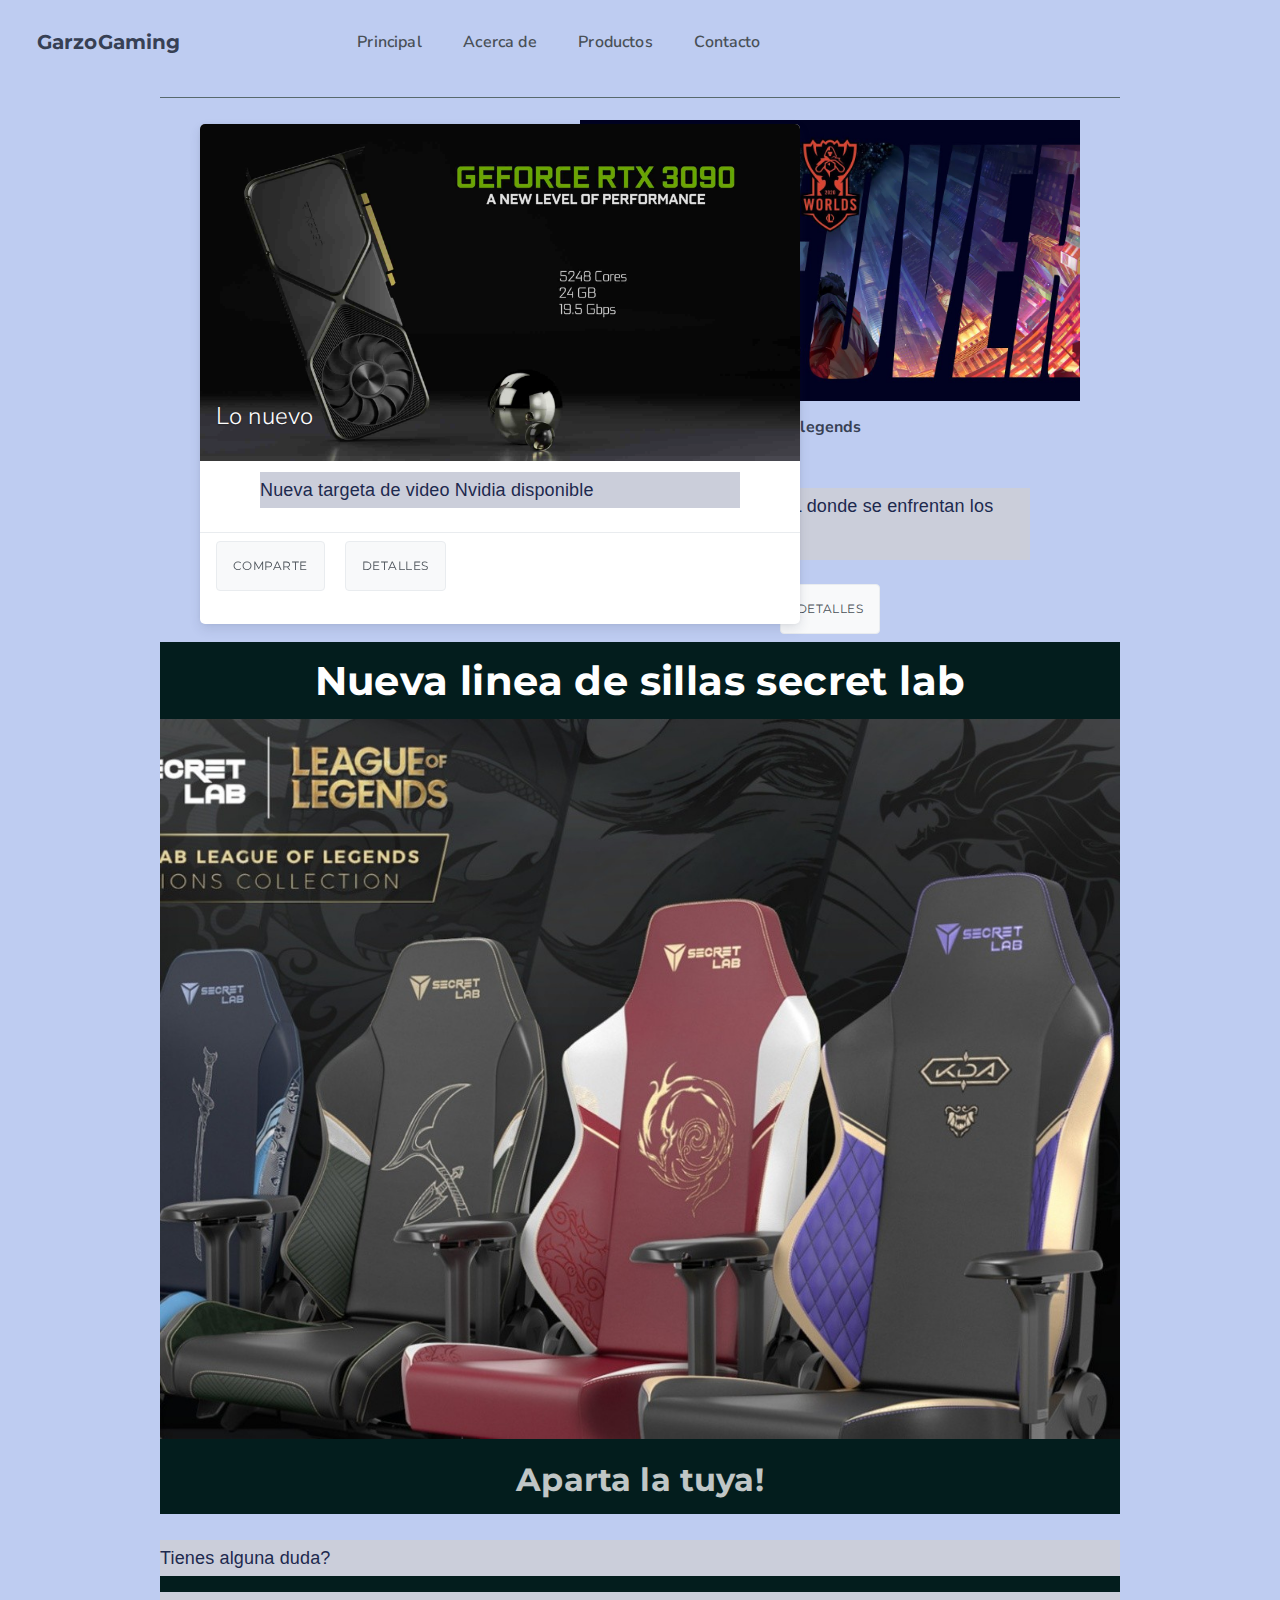
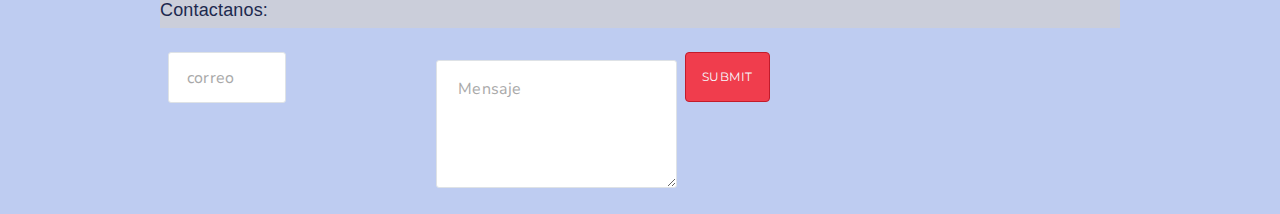
<file: index.html>
<!DOCTYPE html>
<html lang="en">
<head>
    <meta charset="UTF-8">
    <meta name="viewport" content="width=device-width, initial-scale=1.0">
    <title>Probando cirrus</title>
    <link rel="stylesheet" href="https://use.fontawesome.com/releases/v5.8.1/css/all.css">
    <link href="https://fonts.googleapis.com/css?family=Nunito+Sans:200,300,400,600,700" rel="stylesheet">
    <link href="https://fonts.googleapis.com/css?family=Montserrat:400,700" rel="stylesheet">
    <link rel="stylesheet" href="css/cirrus.css">
    <script src="https://code.jquery.com/jquery-2.2.4.min.js" integrity="sha256-BbhdlvQf/xTY9gja0Dq3HiwQF8LaCRTXxZKRutelT44=" crossorigin="anonymous"></script>
    <link rel="stylesheet" href="css/main.css">


</head>
<body>
    <div class="header header-clear unselectable header-animated" style="padding-top: 1rem;">
        <div class="header-brand">
            <div class="nav-item no-hover">
                <h6 class="title">GarzoGaming</h6>
            </div>
            <div class="nav-item nav-btn" id="header-btn">
                <span></span>
                <span></span>
                <span></span>
            </div>
        </div>
        <div class="header-nav" id="header-menu">

            <div class="nav-left"></div>

            <div class="nav-center">
                <div class="nav-item">
                    <a href="#">Principal</a>
                </div>
                <div class="nav-item">
                    <a href="acerca.html">Acerca de</a>
                </div>
                <div class="nav-item">
                    <a href="productos.html">Productos</a>
                </div>
                <div class="nav-item">
                    <a href="#">Contacto</a>
                </div>
            </div>

        </div>
    </div>

    <div class="content">
        <space class="x-large"></space>
        <space class="x-large"></space>
        <space class="x-large"></space>
        <space class="x-large"></space>
        <div class="divider"></div>
    </div>

    <div class="card">
        <div class="card-container">
            <div class="card-image"><img src="img/img1.jpg" alt=""></div>

            <div class="title-container">
                <p class="title">Lo nuevo</p><span class="subtitle"></span>
            </div>
        </div>
        <div class="content">
            <p>Nueva targeta de video Nvidia disponible</p>
        </div>
        <div class="action-bar text-center">
            <button class="btn">Comparte</button>
            <button class="btn">Detalles</button>
        </div>
    </div>   

    <div class="cardos">
        <div class="card-container">
            <div class="card-image"><img src="img/img3.jpg" alt=""></div>
    
            <div class="title-container">
                <p class="title">Torneo mundial de league of legends</p><span class="subtitle">Worlds 2020</span>
            </div>
        </div>
        <div class="content">
            <p>Evento anual de LOL donde se enfrentan los mejores</p>
        </div>
        <div class="action-bar u-center">
            <button class="btn">Detalles</button>
        </div>
    </div>

<div id="splash-img" class="hero fullscreen hero-img parallax-img">
    <div class="hero-body">
        <div class="content u-text-center">
            <h1 class="uppercase white title">Nueva linea de sillas secret lab</h1>
            <h2><img src="img/img2.jpg" alt=""></h2>
            <h3 class="uppercase white sub-title faded">Aparta la tuya!</h3>
        </div>
    </div>
</div>

<div class="content">
    <p>Tienes alguna duda?</p>
    <p>Contactanos:</p>
     <form>
            <div class="row">
                <div class="col-6"><input type="text" placeholder="correo"></div>
                <div class="col-6">
                </div>
            </div>
            <div class="row">
                <div class="col-12"><textarea type="text" placeholder="Mensaje"></textarea></div>
            </div>
            <div class="row">
                <input type="submit" class="btn-primary" button type="button" onclick="window.print()">
            </div>
        </form>
</div>
</body>
</html>
</file>
<file: css/cirrus.css>
/*
* Cirrus 0.6.0
* Stanley Lim, Copyright 2020
* https://spiderpig86.github.io/Cirrus
*/
/* BASE STYLING FOR CIRRUS */
@import url("https://fonts.googleapis.com/css?family=Montserrat:400,700|Nunito+Sans:400,700");
* {
  margin: 0;
  padding: 0;
  /* Prevent setting borders from increasing the size of an elrement */
  box-sizing: border-box;
  text-rendering: optimizeLegibility;
  -webkit-font-smoothing: antialiased;
  -moz-osx-font-smoothing: grayscale;
  -webkit-tap-highlight-color: transparent; }

html,
body {
  margin: 0;
  padding: 0;
  border: none;
  height: 100%; }

/* Nunito Sans for the font */
body {
  letter-spacing: 0.01rem;
  line-height: 1.8;
  /* Globally adjust line height */
  font-size: 1rem;
  font-weight: 400;
  font-family: "Nunito Sans", -apple-system, BlinkMacSystemFont, "Segoe UI",
 "Roboto", "Helvetica Neue", Arial, sans-serif, "Apple Color Emoji",
 "Segoe UI Emoji", "Segoe UI Symbol";
  letter-spacing: 0.01rem;
  text-shadow: 1px 1px 1px rgba(0, 0, 0, 0.004);
  color: var(--cirrus-fg); }

/* Remove bullets from unordered lists */
ul {
  list-style: none; }

/* Setting up embedded content */
img,
embed,
object,
video {
  max-width: 100%;
  height: auto; }

.hero.fullscreen video {
  height: 100%;
  object-fit: fill;
  position: absolute;
  width: 100%;
  z-index: -1; }

iframe {
  outline: 0;
  border: 1px solid rgba(0, 0, 0, 0.1);
  border-radius: 3px;
  box-shadow: 0 1px 2px rgba(0, 0, 0, 0.05); }

article,
aside,
figure,
footer,
header,
hgroup,
section {
  display: block; }

input,
optgroup,
select,
textarea {
  margin: 0;
  font-family: inherit;
  font-size: inherit; }

label {
  display: inline-block;
  margin: 0.25rem 0; }

fieldset {
  padding: 1rem; }
  fieldset legend {
    font-weight: bold; }

[hidden] {
  display: none !important; }

/* Selection Color */
::selection {
  background-color: var(--cirrus-select-bg); }

/* When focusing any element */
:focus {
  box-shadow: 0 0 0.1rem 0.15rem rgba(240, 61, 77, 0.13);
  outline: none; }

/*
  Functions
*/
/*
    Converts a given hex value to RGB.
*/
/* Spacing */
/* Fonts */
/* Grid Count */
/* Grid Percents */
/* Tab Sizes */
/* Media Queries */
/* Smaller than the defined pixels are the dimensions for that range */
/* Color scheme for Cirrus */
/* v2 Colors */
:root {
  /* v1 Colors */
  --cirrus-fg: #374054;
  --cirrus-bg: #fff;
  --cirrus-primary: #f03d4d;
  --cirrus-primary-rgb: 240, 61, 77;
  --cirrus-primary-light: #ffdadd;
  --cirrus-accent-hover: #d62939;
  --cirrus-accent-border: #c21b2b;
  --cirrus-light: #f6f9fc;
  --cirrus-light-gray: #f8f9fa;
  --cirrus-gray: #d5d7dc;
  --cirrus-dark-gray: #909090;
  --cirrus-dark: #363636;
  --cirrus-link: #5e5cc7;
  --cirrus-link-dark: #4643e2;
  --cirrus-info: #2972fa;
  --cirrus-success: #0dd157;
  --cirrus-success-rgb: 13, 209, 87;
  --cirrus-warning: #fab633;
  --cirrus-danger: #fb4143;
  --cirrus-light-hover: #d0e0ef;
  --cirrus-dark-hover: #505050;
  --cirrus-info-hover: #1062f9;
  --cirrus-link-hover: #f8f7ff;
  --cirrus-success-hover: #0cb94d;
  --cirrus-warning-hover: #f9ad1a;
  --cirrus-danger-hover: #eb0507;
  --cirrus-select-bg: rgba(0, 161, 255, 0.2);
  --cirrus-code-bg: var(--cirrus-primary-light);
  --cirrus-code-fg: #dc4753;
  --cirrus-form-group-bg: var(--cirrus-light-gray);
  --cirrus-form-group-fg: var(--cirrus-dark-gray);
  --toast-primary-bg: rgba(49, 59, 80, 0.9);
  --animation-duration: 0.2s;
  --focus-opacity: 0.55;
  --space-size: 0.5rem;
  --font-size-xs: 0.7rem;
  --font-size-s: 0.85rem;
  --font-size-m: 1rem;
  --font-size-l: 1.35rem;
  --font-size-xl: 1.75rem; }

/* ANIMATIONS */
/* Keyframes */
/* Spinning loading animation */
@-webkit-keyframes loading {
  from {
    transform: rotate(0deg); }
  to {
    transform: rotate(359deg); } }

@keyframes loading {
  from {
    transform: rotate(0deg); }
  to {
    transform: rotate(359deg); } }

/* Heart animation */
@-webkit-keyframes pound {
  to {
    transform: scale(1.1); } }

@keyframes pound {
  to {
    transform: scale(1.1); } }

/* Bounce animations */
@-webkit-keyframes bounce {
  from,
  20%,
  53%,
  80%,
  to {
    -webkit-animation-timing-function: cubic-bezier(0.215, 0.61, 0.355, 1);
    /* Ease-out based on power of four */
    animation-timing-function: cubic-bezier(0.215, 0.61, 0.355, 1);
    -webkit-transform: translate3d(0, 0, 0);
    transform: translate3d(0, 0, 0); }
  40%,
  43% {
    -webkit-animation-timing-function: cubic-bezier(0.755, 0.05, 0.855, 0.06);
    animation-timing-function: cubic-bezier(0.755, 0.05, 0.855, 0.06);
    -webkit-transform: translate3d(0, -30px, 0);
    transform: translate3d(0, -30px, 0); }
  70% {
    -webkit-animation-timing-function: cubic-bezier(0.755, 0.05, 0.855, 0.06);
    animation-timing-function: cubic-bezier(0.755, 0.05, 0.855, 0.06);
    -webkit-transform: translate3d(0, -15px, 0);
    transform: translate3d(0, -15px, 0); }
  90% {
    -webkit-transform: translate3d(0, -4px, 0);
    transform: translate3d(0, -4px, 0); } }

@keyframes bounce {
  from,
  20%,
  53%,
  80%,
  to {
    -webkit-animation-timing-function: cubic-bezier(0.215, 0.61, 0.355, 1);
    /* Ease-out based on power of four */
    animation-timing-function: cubic-bezier(0.215, 0.61, 0.355, 1);
    -webkit-transform: translate3d(0, 0, 0);
    transform: translate3d(0, 0, 0); }
  40%,
  43% {
    -webkit-animation-timing-function: cubic-bezier(0.755, 0.05, 0.855, 0.06);
    animation-timing-function: cubic-bezier(0.755, 0.05, 0.855, 0.06);
    -webkit-transform: translate3d(0, -30px, 0);
    transform: translate3d(0, -30px, 0); }
  70% {
    -webkit-animation-timing-function: cubic-bezier(0.755, 0.05, 0.855, 0.06);
    animation-timing-function: cubic-bezier(0.755, 0.05, 0.855, 0.06);
    -webkit-transform: translate3d(0, -15px, 0);
    transform: translate3d(0, -15px, 0); }
  90% {
    -webkit-transform: translate3d(0, -4px, 0);
    transform: translate3d(0, -4px, 0); } }

@keyframes bounceIn {
  from,
  20%,
  40%,
  60%,
  80%,
  to {
    animation-timing-function: cubic-bezier(0.215, 0.61, 0.355, 1); }
  0% {
    opacity: 0;
    transform: scale3d(0.3, 0.3, 0.3); }
  20% {
    transform: scale3d(1.1, 1.1, 1.1); }
  40% {
    transform: scale3d(0.9, 0.9, 0.9); }
  60% {
    opacity: 1;
    transform: scale3d(1.03, 1.03, 1.03); }
  80% {
    transform: scale3d(0.97, 0.97, 0.97); }
  to {
    opacity: 1;
    transform: scale3d(1, 1, 1); } }

@-webkit-keyframes fadeIn {
  from {
    opacity: 0; }
  to {
    opacity: 1; } }

@keyframes fadeIn {
  from {
    opacity: 0; }
  to {
    opacity: 1; } }

/* Hover animation */
.hover-grow {
  /* Mouse leave */
  transition-duration: 0.32s; }
  .hover-grow:hover {
    /* Mouse enter */
    transform: scale(1.1);
    transition-duration: 0.08s; }

.animated {
  -webkit-animation-duration: 1s;
  animation-duration: 1s;
  -webkit-animation-fill-mode: both;
  animation-fill-mode: both;
  /* Loading button position relatively for loading spinner location */ }
  .animated.loading {
    display: block;
    position: relative;
    /* Loading Spinner, align center by default */
    /* Hide text in loading button */ }
    .animated.loading::after {
      border: 2px solid #ced4da;
      border-radius: 50%;
      border-right-color: transparent;
      border-top-color: transparent;
      content: '';
      display: block;
      height: 1rem;
      width: 1rem;
      left: calc(50% - (1em / 1.25));
      top: calc(50% - (1em / 1.35));
      position: absolute;
      -webkit-animation: loading 500ms infinite linear;
      animation: loading 500ms infinite linear; }
    .animated.loading.loading-white::after {
      border-left-color: #fff;
      border-bottom-color: #fff; }
    .animated.loading.loading-left {
      padding-left: 3rem;
      /* Align spinner left */ }
      .animated.loading.loading-left::after {
        left: 1rem;
        right: auto; }
    .animated.loading.loading-right {
      padding-right: 3rem;
      /* Align spinner right */ }
      .animated.loading.loading-right::after {
        left: auto;
        right: 1rem; }
    .animated.loading.hide-text {
      color: transparent !important; }
  .animated.pulse {
    animation: pound 0.35s infinite alternate;
    -webkit-animation: pound 0.35s infinite alternate;
    vertical-align: baseline; }
  .animated.bounce {
    animation-name: bounce;
    -webkit-animation-name: bounce;
    transform-origin: center bottom;
    -webkit-transform-origin: center bottom; }
  .animated.bounceIn {
    animation-name: bounceIn; }
  .animated.fadeIn {
    -webkit-animation-name: fadeIn;
    animation-name: fadeIn; }
  .animated.infinite {
    -webkit-animation-iteration-count: infinite;
    animation-iteration-count: infinite; }
    .animated.infinite.alternate {
      animation-direction: alternate; }
  .animated.paused {
    -webkit-animation-play-state: paused !important;
    /* Safari 4.0 - 8.0 */
    animation-play-state: paused !important; }

/* Avatar */
.avatar {
  border-radius: 50%;
  position: relative;
  display: block;
  margin: auto;
  font-size: 1.5rem;
  font-weight: lighter;
  width: 3.2rem;
  height: 3.2rem;
  background-color: var(--cirrus-primary);
  overflow: hidden;
  /* Draw text on image just like in Gmail */ }
  .avatar::before {
    content: attr(data-text);
    color: #fff;
    left: 50%;
    top: 50%;
    position: absolute;
    transform: translate(-50%, -50%);
    -webkit-transform: translate(-50%, -50%);
    -moz-transform: translate(-50%, -50%);
    -ms-transform: translate(-50%, -50%); }
  .avatar.avatar--xsmall {
    font-size: 0.8rem;
    width: 1.6rem;
    height: 1.6rem; }
  .avatar.avatar--small {
    font-size: 1rem;
    width: 2.4rem;
    height: 2.4rem; }
  .avatar.avatar--large {
    font-size: 2rem;
    width: 4.8rem;
    height: 4.8rem; }
  .avatar.avatar--xlarge {
    font-size: 3rem;
    width: 6.4rem;
    height: 6.4rem; }
  .avatar img.padded {
    padding: 0.5rem;
    width: 100%; }

/*
  Functions
*/
/*
    Converts a given hex value to RGB.
*/
/* Spacing */
/* Fonts */
/* Grid Count */
/* Grid Percents */
/* Tab Sizes */
/* Media Queries */
/* Smaller than the defined pixels are the dimensions for that range */
/* Color scheme for Cirrus */
/* v2 Colors */
:root {
  /* v1 Colors */
  --cirrus-fg: #374054;
  --cirrus-bg: #fff;
  --cirrus-primary: #f03d4d;
  --cirrus-primary-rgb: 240, 61, 77;
  --cirrus-primary-light: #ffdadd;
  --cirrus-accent-hover: #d62939;
  --cirrus-accent-border: #c21b2b;
  --cirrus-light: #f6f9fc;
  --cirrus-light-gray: #f8f9fa;
  --cirrus-gray: #d5d7dc;
  --cirrus-dark-gray: #909090;
  --cirrus-dark: #363636;
  --cirrus-link: #5e5cc7;
  --cirrus-link-dark: #4643e2;
  --cirrus-info: #2972fa;
  --cirrus-success: #0dd157;
  --cirrus-success-rgb: 13, 209, 87;
  --cirrus-warning: #fab633;
  --cirrus-danger: #fb4143;
  --cirrus-light-hover: #d0e0ef;
  --cirrus-dark-hover: #505050;
  --cirrus-info-hover: #1062f9;
  --cirrus-link-hover: #f8f7ff;
  --cirrus-success-hover: #0cb94d;
  --cirrus-warning-hover: #f9ad1a;
  --cirrus-danger-hover: #eb0507;
  --cirrus-select-bg: rgba(0, 161, 255, 0.2);
  --cirrus-code-bg: var(--cirrus-primary-light);
  --cirrus-code-fg: #dc4753;
  --cirrus-form-group-bg: var(--cirrus-light-gray);
  --cirrus-form-group-fg: var(--cirrus-dark-gray);
  --toast-primary-bg: rgba(49, 59, 80, 0.9);
  --animation-duration: 0.2s;
  --focus-opacity: 0.55;
  --space-size: 0.5rem;
  --font-size-xs: 0.7rem;
  --font-size-s: 0.85rem;
  --font-size-m: 1rem;
  --font-size-l: 1.35rem;
  --font-size-xl: 1.75rem; }

/*
    Group selectors that share common styling.
*/
/* CARDS */
.card {
  background-color: #fff;
  border-radius: 5px;
  position: relative;
  overflow: hidden;
  transition: all 0.3s;
  backface-visibility: hidden;
  box-shadow: 0px 5px 12px 0 rgba(42, 51, 83, 0.12), 0px 0px 5px rgba(0, 0, 0, 0.06);
  margin-bottom: 1rem;
  /* Allow for the cards to have the same height when u-flex is used on the card */
  /* More card components in second example */
  /*
    NOTE: To have cards with the same height, place the card class with col-x classes and have the parent have fluid-container.
*/
  /* Card Title Bar */ }
  .card:hover {
    transition: all 0.3s;
    box-shadow: 0px 8px 20px 0 rgba(42, 51, 83, 0.12), 0 5px 5px rgba(0, 0, 0, 0.06); }
    .card:hover .card-image::after {
      opacity: 0; }
    .card:hover .mobile-title {
      margin-top: -7rem;
      transition: all 0.3s ease-in-out; }
    .card:hover .card-body {
      opacity: 1; }
  .card.u-flex .content {
    flex-grow: 1; }
  .card p {
    margin: 1rem 0; }
  .card .slide-up:hover .card-image {
    transform: translateY(-40px); }
  .card .card-image {
    bottom: 0;
    left: 0;
    position: absolute;
    right: 0;
    top: 0;
    border-radius: 5px 5px 0 0;
    background-size: cover;
    background-repeat: no-repeat;
    -webkit-transition: all 0.3s ease-in-out;
    -moz-transition: all 0.3s ease-in-out;
    -ms-transition: all 0.3s ease-in-out;
    transition: all 0.3s ease-in-out; }
    .card .card-image::after {
      content: '';
      display: block;
      position: absolute;
      background-color: rgba(0, 0, 0, 0.1);
      top: 0;
      left: 0;
      right: 0;
      -webkit-transition: all 500ms;
      transition: all 500ms;
      bottom: 0; }
  .card .card-container {
    display: block;
    position: relative;
    height: 40%;
    min-height: 332px;
    /* So it appears in html5 standards mode */ }
  .card .title-container {
    position: absolute;
    bottom: 1rem;
    width: 100%;
    padding: 0 1rem; }
    .card .title-container .title,
    .card .title-container .subtitle {
      color: #fff;
      margin: 1rem auto; }
    .card .title-container .title {
      font-weight: 300;
      font-size: 1.5rem;
      margin-bottom: 0;
      text-shadow: 0 1px 2px rgba(0, 0, 0, 0.25); }
  .card .action-bar {
    -webkit-user-select: none;
    -moz-user-select: none;
    -ms-user-select: none;
    user-select: none;
    padding: 0.5rem;
    margin: 0;
    border-top: 1px solid #e9ecef;
    box-sizing: border-box;
    -webkit-transition: left 200ms cubic-bezier(0.075, 0.82, 0.165, 1);
    transition: left 200ms cubic-bezier(0.075, 0.82, 0.165, 1);
    /* Add some padding to the buttons */ }
    .card .action-bar .btn, .card .action-bar button, .card .action-bar [type="submit"], .card .action-bar [type="reset"], .card .action-bar [type="button"] {
      margin: 0 0.5rem; }
    .card .action-bar + .card-footer {
      padding: 1rem 0;
      border-top: 1px solid #e9ecef; }
  .card .mobile-title {
    position: absolute;
    left: 0;
    background-color: var(--cirrus-bg);
    -moz-transition: 0.3s ease-in-out;
    -ms-transition: all 0.3s ease-in-out;
    transition: 0.3s ease-in-out;
    width: 100%;
    padding: 2rem 0 0 0;
    backface-visibility: hidden; }
  .card .card-body {
    opacity: 0;
    transition: all var(--animation-duration) ease-in-out; }
  .card .card-footer {
    position: relative;
    font-size: 0.75rem;
    color: #868e96; }
  .card .card-head {
    align-items: stretch;
    -webkit-box-align: stretch;
    -ms-flex-align: stretch;
    display: flex;
    display: -webkit-box;
    display: -ms-flexbox;
    border-bottom: 1px solid #e9ecef; }
  .card .card-head-title {
    align-items: center;
    -webkit-box-align: center;
    -ms-flex-align: center;
    display: -webkit-box;
    display: -ms-flexbox;
    display: flex;
    -webkit-box-flex: 1;
    -ms-flex-positive: 1;
    flex-grow: 1;
    font-weight: 700;
    padding: 0 1rem; }

/*
  Functions
*/
/*
    Converts a given hex value to RGB.
*/
/* Spacing */
/* Fonts */
/* Grid Count */
/* Grid Percents */
/* Tab Sizes */
/* Media Queries */
/* Smaller than the defined pixels are the dimensions for that range */
/* Color scheme for Cirrus */
/* v2 Colors */
:root {
  /* v1 Colors */
  --cirrus-fg: #374054;
  --cirrus-bg: #fff;
  --cirrus-primary: #f03d4d;
  --cirrus-primary-rgb: 240, 61, 77;
  --cirrus-primary-light: #ffdadd;
  --cirrus-accent-hover: #d62939;
  --cirrus-accent-border: #c21b2b;
  --cirrus-light: #f6f9fc;
  --cirrus-light-gray: #f8f9fa;
  --cirrus-gray: #d5d7dc;
  --cirrus-dark-gray: #909090;
  --cirrus-dark: #363636;
  --cirrus-link: #5e5cc7;
  --cirrus-link-dark: #4643e2;
  --cirrus-info: #2972fa;
  --cirrus-success: #0dd157;
  --cirrus-success-rgb: 13, 209, 87;
  --cirrus-warning: #fab633;
  --cirrus-danger: #fb4143;
  --cirrus-light-hover: #d0e0ef;
  --cirrus-dark-hover: #505050;
  --cirrus-info-hover: #1062f9;
  --cirrus-link-hover: #f8f7ff;
  --cirrus-success-hover: #0cb94d;
  --cirrus-warning-hover: #f9ad1a;
  --cirrus-danger-hover: #eb0507;
  --cirrus-select-bg: rgba(0, 161, 255, 0.2);
  --cirrus-code-bg: var(--cirrus-primary-light);
  --cirrus-code-fg: #dc4753;
  --cirrus-form-group-bg: var(--cirrus-light-gray);
  --cirrus-form-group-fg: var(--cirrus-dark-gray);
  --toast-primary-bg: rgba(49, 59, 80, 0.9);
  --animation-duration: 0.2s;
  --focus-opacity: 0.55;
  --space-size: 0.5rem;
  --font-size-xs: 0.7rem;
  --font-size-s: 0.85rem;
  --font-size-m: 1rem;
  --font-size-l: 1.35rem;
  --font-size-xl: 1.75rem; }

/*
  Functions
*/
/*
    Converts a given hex value to RGB.
*/
/* EXTENDED FORM */
/* Mixins */
/* Base class layout for extended form */
.form-ext-control {
  padding-left: 1.5rem;
  position: relative;
  /* Checkbox */
  /* Radio Button */
  /* Hides the original input */
  /* Toggle Switches */ }
  .form-ext-control.form-ext-checkbox .form-ext-input:checked ~ .form-ext-label:after {
    background-image: url("data:image/svg+xml;charset=utf8,%3Csvg xmlns='http://www.w3.org/2000/svg' viewBox='0 0 8 8'%3E%3Cpath fill='%23fff' d='M6.564.75l-3.59 3.612-1.538-1.55L0 4.26 2.974 7.25 8 2.193z'/%3E%3C/svg%3E"); }
  .form-ext-control.form-ext-checkbox .form-ext-label:before {
    border-radius: 0.25rem; }
  .form-ext-control.form-ext-radio .form-ext-input:checked ~ .form-ext-label:after {
    background-image: url("data:image/svg+xml;charset=utf8,%3Csvg xmlns='http://www.w3.org/2000/svg' viewBox='-4 -4 8 8'%3E%3Ccircle r='3' fill='%23fff'/%3E%3C/svg%3E"); }
  .form-ext-control.form-ext-radio .form-ext-label:before {
    border-radius: 50%; }
  .form-ext-control .form-ext-input {
    opacity: 0;
    position: absolute;
    z-index: -1;
    /* Checked state */ }
    .form-ext-control .form-ext-input:disabled ~ .form-ext-label {
      opacity: 0.4; }
    .form-ext-control .form-ext-input:checked ~ .form-ext-label:before {
      background-color: var(--cirrus-primary); }
    .form-ext-control .form-ext-input.form-ext-input--gray:checked ~ .form-ext-label {
      color: var(--cirrus-gray); }
      .form-ext-control .form-ext-input.form-ext-input--gray:checked ~ .form-ext-label:before {
        background-color: var(--cirrus-gray); }
    .form-ext-control .form-ext-input.form-ext-input--gray:focus ~ .form-ext-label:before {
      border-color: inherit;
      box-shadow: 0 0 0 0.2rem rgba(213, 215, 220, 0.55), inset 0 1px 8px rgba(0, 0, 0, 0.07); }
    .form-ext-control .form-ext-input.form-ext-input--dark:checked ~ .form-ext-label {
      color: var(--cirrus-dark); }
      .form-ext-control .form-ext-input.form-ext-input--dark:checked ~ .form-ext-label:before {
        background-color: var(--cirrus-dark); }
    .form-ext-control .form-ext-input.form-ext-input--dark:focus ~ .form-ext-label:before {
      border-color: inherit;
      box-shadow: 0 0 0 0.2rem rgba(54, 54, 54, 0.55), inset 0 1px 8px rgba(0, 0, 0, 0.07); }
    .form-ext-control .form-ext-input.form-ext-input--link:checked ~ .form-ext-label {
      color: var(--cirrus-link); }
      .form-ext-control .form-ext-input.form-ext-input--link:checked ~ .form-ext-label:before {
        background-color: var(--cirrus-link); }
    .form-ext-control .form-ext-input.form-ext-input--link:focus ~ .form-ext-label:before {
      border-color: inherit;
      box-shadow: 0 0 0 0.2rem rgba(94, 92, 199, 0.55), inset 0 1px 8px rgba(0, 0, 0, 0.07); }
    .form-ext-control .form-ext-input.form-ext-input--info:checked ~ .form-ext-label {
      color: var(--cirrus-info); }
      .form-ext-control .form-ext-input.form-ext-input--info:checked ~ .form-ext-label:before {
        background-color: var(--cirrus-info); }
    .form-ext-control .form-ext-input.form-ext-input--info:focus ~ .form-ext-label:before {
      border-color: inherit;
      box-shadow: 0 0 0 0.2rem rgba(41, 114, 250, 0.55), inset 0 1px 8px rgba(0, 0, 0, 0.07); }
    .form-ext-control .form-ext-input.form-ext-input--success:checked ~ .form-ext-label {
      color: var(--cirrus-success); }
      .form-ext-control .form-ext-input.form-ext-input--success:checked ~ .form-ext-label:before {
        background-color: var(--cirrus-success); }
    .form-ext-control .form-ext-input.form-ext-input--success:focus ~ .form-ext-label:before {
      border-color: inherit;
      box-shadow: 0 0 0 0.2rem rgba(13, 209, 87, 0.55), inset 0 1px 8px rgba(0, 0, 0, 0.07); }
    .form-ext-control .form-ext-input.form-ext-input--warning:checked ~ .form-ext-label {
      color: var(--cirrus-warning); }
      .form-ext-control .form-ext-input.form-ext-input--warning:checked ~ .form-ext-label:before {
        background-color: var(--cirrus-warning); }
    .form-ext-control .form-ext-input.form-ext-input--warning:focus ~ .form-ext-label:before {
      border-color: inherit;
      box-shadow: 0 0 0 0.2rem rgba(250, 182, 51, 0.55), inset 0 1px 8px rgba(0, 0, 0, 0.07); }
    .form-ext-control .form-ext-input.form-ext-input--danger:checked ~ .form-ext-label {
      color: var(--cirrus-danger); }
      .form-ext-control .form-ext-input.form-ext-input--danger:checked ~ .form-ext-label:before {
        background-color: var(--cirrus-danger); }
    .form-ext-control .form-ext-input.form-ext-input--danger:focus ~ .form-ext-label:before {
      border-color: inherit;
      box-shadow: 0 0 0 0.2rem rgba(251, 65, 67, 0.55), inset 0 1px 8px rgba(0, 0, 0, 0.07); }
  .form-ext-control .form-ext-input:disabled ~ .form-ext-toggle__toggler {
    opacity: 0.5; }
  .form-ext-control .form-ext-toggle__label {
    align-items: center;
    display: flex;
    justify-content: space-between; }
  .form-ext-control .form-ext-toggle {
    cursor: pointer;
    position: relative;
    /* Toggle themes */
    /**
             * Accessibility
             */
    /**
             * Accessibility
             */
    /**
             * Accessibility
             */
    /**
             * Accessibility
             */
    /**
             * Accessibility
             */
    /**
             * Accessibility
             */
    /**
             * Accessibility
             */ }
    .form-ext-control .form-ext-toggle input[type='checkbox'],
    .form-ext-control .form-ext-toggle input[type='radio'] {
      opacity: 0;
      position: absolute;
      z-index: -1; }
    .form-ext-control .form-ext-toggle .form-ext-toggle__toggler {
      border: 1px solid var(--cirrus-gray);
      border-radius: 6.25rem;
      color: var(--cirrus-gray);
      display: block;
      font-size: 9px;
      height: 1.5rem;
      position: relative;
      width: 3rem; }
      .form-ext-control .form-ext-toggle .form-ext-toggle__toggler i {
        display: inline-block; }
    .form-ext-control .form-ext-toggle input[type='checkbox']:checked + .form-ext-toggle__toggler,
    .form-ext-control .form-ext-toggle input[type='checkbox']:checked + * .form-ext-toggle__toggler,
    .form-ext-control .form-ext-toggle input[type='radio']:checked + .form-ext-toggle__toggler,
    .form-ext-control .form-ext-toggle input[type='radio']:checked + * .form-ext-toggle__toggler {
      background-color: var(--cirrus-primary);
      border-color: var(--cirrus-primary);
      color: #fff;
      position: relative;
      transition: all 0.4s ease; }
      .form-ext-control .form-ext-toggle input[type='checkbox']:checked + .form-ext-toggle__toggler i::after,
      .form-ext-control .form-ext-toggle input[type='checkbox']:checked + * .form-ext-toggle__toggler i::after,
      .form-ext-control .form-ext-toggle input[type='radio']:checked + .form-ext-toggle__toggler i::after,
      .form-ext-control .form-ext-toggle input[type='radio']:checked + * .form-ext-toggle__toggler i::after {
        background-color: #fff;
        left: calc(100% - 20px); }
      .form-ext-control .form-ext-toggle input[type='checkbox']:checked + .form-ext-toggle__toggler i::before,
      .form-ext-control .form-ext-toggle input[type='checkbox']:checked + * .form-ext-toggle__toggler i::before,
      .form-ext-control .form-ext-toggle input[type='radio']:checked + .form-ext-toggle__toggler i::before,
      .form-ext-control .form-ext-toggle input[type='radio']:checked + * .form-ext-toggle__toggler i::before {
        color: #fff;
        content: attr(data-check-icon);
        text-align: left; }
    .form-ext-control .form-ext-toggle.form-ext-toggle--gray input[type='checkbox']:checked + .form-ext-toggle__toggler,
    .form-ext-control .form-ext-toggle.form-ext-toggle--gray input[type='checkbox']:checked + * .form-ext-toggle__toggler,
    .form-ext-control .form-ext-toggle.form-ext-toggle--gray input[type='radio']:checked + .form-ext-toggle__toggler,
    .form-ext-control .form-ext-toggle.form-ext-toggle--gray input[type='radio']:checked + * .form-ext-toggle__toggler {
      background-color: var(--cirrus-gray);
      border-color: var(--cirrus-gray); }
    .form-ext-control .form-ext-toggle .form-ext-toggle--gray .form-ext-toggle__toggler {
      border-color: var(--cirrus-gray);
      color: var(--cirrus-gray); }
    .form-ext-control .form-ext-toggle .form-ext-toggle--gray .form-ext-toggle__toggler i::after {
      background-color: var(--cirrus-gray); }
    .form-ext-control .form-ext-toggle .form-ext-input:focus + .form-ext-toggle__toggler,
    .form-ext-control .form-ext-toggle .form-ext-input:focus ~ .form-ext-label:before {
      box-shadow: 0 0 0 0.2rem rgba(213, 215, 220, 0.55), inset 0 1px 8px rgba(0, 0, 0, 0.07); }
    .form-ext-control .form-ext-toggle.form-ext-toggle--gray .form-ext-input:focus + .form-ext-toggle__toggler {
      box-shadow: 0 0 0 0.2rem rgba(213, 215, 220, 0.55), inset 0 1px 8px rgba(0, 0, 0, 0.07); }
    .form-ext-control .form-ext-toggle.form-ext-toggle--dark input[type='checkbox']:checked + .form-ext-toggle__toggler,
    .form-ext-control .form-ext-toggle.form-ext-toggle--dark input[type='checkbox']:checked + * .form-ext-toggle__toggler,
    .form-ext-control .form-ext-toggle.form-ext-toggle--dark input[type='radio']:checked + .form-ext-toggle__toggler,
    .form-ext-control .form-ext-toggle.form-ext-toggle--dark input[type='radio']:checked + * .form-ext-toggle__toggler {
      background-color: var(--cirrus-dark);
      border-color: var(--cirrus-dark); }
    .form-ext-control .form-ext-toggle .form-ext-toggle--dark .form-ext-toggle__toggler {
      border-color: var(--cirrus-dark);
      color: var(--cirrus-dark); }
    .form-ext-control .form-ext-toggle .form-ext-toggle--dark .form-ext-toggle__toggler i::after {
      background-color: var(--cirrus-dark); }
    .form-ext-control .form-ext-toggle .form-ext-input:focus + .form-ext-toggle__toggler,
    .form-ext-control .form-ext-toggle .form-ext-input:focus ~ .form-ext-label:before {
      box-shadow: 0 0 0 0.2rem rgba(54, 54, 54, 0.55), inset 0 1px 8px rgba(0, 0, 0, 0.07); }
    .form-ext-control .form-ext-toggle.form-ext-toggle--dark .form-ext-input:focus + .form-ext-toggle__toggler {
      box-shadow: 0 0 0 0.2rem rgba(54, 54, 54, 0.55), inset 0 1px 8px rgba(0, 0, 0, 0.07); }
    .form-ext-control .form-ext-toggle.form-ext-toggle--link input[type='checkbox']:checked + .form-ext-toggle__toggler,
    .form-ext-control .form-ext-toggle.form-ext-toggle--link input[type='checkbox']:checked + * .form-ext-toggle__toggler,
    .form-ext-control .form-ext-toggle.form-ext-toggle--link input[type='radio']:checked + .form-ext-toggle__toggler,
    .form-ext-control .form-ext-toggle.form-ext-toggle--link input[type='radio']:checked + * .form-ext-toggle__toggler {
      background-color: var(--cirrus-link);
      border-color: var(--cirrus-link); }
    .form-ext-control .form-ext-toggle .form-ext-toggle--link .form-ext-toggle__toggler {
      border-color: var(--cirrus-link);
      color: var(--cirrus-link); }
    .form-ext-control .form-ext-toggle .form-ext-toggle--link .form-ext-toggle__toggler i::after {
      background-color: var(--cirrus-link); }
    .form-ext-control .form-ext-toggle .form-ext-input:focus + .form-ext-toggle__toggler,
    .form-ext-control .form-ext-toggle .form-ext-input:focus ~ .form-ext-label:before {
      box-shadow: 0 0 0 0.2rem rgba(94, 92, 199, 0.55), inset 0 1px 8px rgba(0, 0, 0, 0.07); }
    .form-ext-control .form-ext-toggle.form-ext-toggle--link .form-ext-input:focus + .form-ext-toggle__toggler {
      box-shadow: 0 0 0 0.2rem rgba(94, 92, 199, 0.55), inset 0 1px 8px rgba(0, 0, 0, 0.07); }
    .form-ext-control .form-ext-toggle.form-ext-toggle--info input[type='checkbox']:checked + .form-ext-toggle__toggler,
    .form-ext-control .form-ext-toggle.form-ext-toggle--info input[type='checkbox']:checked + * .form-ext-toggle__toggler,
    .form-ext-control .form-ext-toggle.form-ext-toggle--info input[type='radio']:checked + .form-ext-toggle__toggler,
    .form-ext-control .form-ext-toggle.form-ext-toggle--info input[type='radio']:checked + * .form-ext-toggle__toggler {
      background-color: var(--cirrus-info);
      border-color: var(--cirrus-info); }
    .form-ext-control .form-ext-toggle .form-ext-toggle--info .form-ext-toggle__toggler {
      border-color: var(--cirrus-info);
      color: var(--cirrus-info); }
    .form-ext-control .form-ext-toggle .form-ext-toggle--info .form-ext-toggle__toggler i::after {
      background-color: var(--cirrus-info); }
    .form-ext-control .form-ext-toggle .form-ext-input:focus + .form-ext-toggle__toggler,
    .form-ext-control .form-ext-toggle .form-ext-input:focus ~ .form-ext-label:before {
      box-shadow: 0 0 0 0.2rem rgba(41, 114, 250, 0.55), inset 0 1px 8px rgba(0, 0, 0, 0.07); }
    .form-ext-control .form-ext-toggle.form-ext-toggle--info .form-ext-input:focus + .form-ext-toggle__toggler {
      box-shadow: 0 0 0 0.2rem rgba(41, 114, 250, 0.55), inset 0 1px 8px rgba(0, 0, 0, 0.07); }
    .form-ext-control .form-ext-toggle.form-ext-toggle--success input[type='checkbox']:checked + .form-ext-toggle__toggler,
    .form-ext-control .form-ext-toggle.form-ext-toggle--success input[type='checkbox']:checked + * .form-ext-toggle__toggler,
    .form-ext-control .form-ext-toggle.form-ext-toggle--success input[type='radio']:checked + .form-ext-toggle__toggler,
    .form-ext-control .form-ext-toggle.form-ext-toggle--success input[type='radio']:checked + * .form-ext-toggle__toggler {
      background-color: var(--cirrus-success);
      border-color: var(--cirrus-success); }
    .form-ext-control .form-ext-toggle .form-ext-toggle--success .form-ext-toggle__toggler {
      border-color: var(--cirrus-success);
      color: var(--cirrus-success); }
    .form-ext-control .form-ext-toggle .form-ext-toggle--success .form-ext-toggle__toggler i::after {
      background-color: var(--cirrus-success); }
    .form-ext-control .form-ext-toggle .form-ext-input:focus + .form-ext-toggle__toggler,
    .form-ext-control .form-ext-toggle .form-ext-input:focus ~ .form-ext-label:before {
      box-shadow: 0 0 0 0.2rem rgba(13, 209, 87, 0.55), inset 0 1px 8px rgba(0, 0, 0, 0.07); }
    .form-ext-control .form-ext-toggle.form-ext-toggle--success .form-ext-input:focus + .form-ext-toggle__toggler {
      box-shadow: 0 0 0 0.2rem rgba(13, 209, 87, 0.55), inset 0 1px 8px rgba(0, 0, 0, 0.07); }
    .form-ext-control .form-ext-toggle.form-ext-toggle--warning input[type='checkbox']:checked + .form-ext-toggle__toggler,
    .form-ext-control .form-ext-toggle.form-ext-toggle--warning input[type='checkbox']:checked + * .form-ext-toggle__toggler,
    .form-ext-control .form-ext-toggle.form-ext-toggle--warning input[type='radio']:checked + .form-ext-toggle__toggler,
    .form-ext-control .form-ext-toggle.form-ext-toggle--warning input[type='radio']:checked + * .form-ext-toggle__toggler {
      background-color: var(--cirrus-warning);
      border-color: var(--cirrus-warning); }
    .form-ext-control .form-ext-toggle .form-ext-toggle--warning .form-ext-toggle__toggler {
      border-color: var(--cirrus-warning);
      color: var(--cirrus-warning); }
    .form-ext-control .form-ext-toggle .form-ext-toggle--warning .form-ext-toggle__toggler i::after {
      background-color: var(--cirrus-warning); }
    .form-ext-control .form-ext-toggle .form-ext-input:focus + .form-ext-toggle__toggler,
    .form-ext-control .form-ext-toggle .form-ext-input:focus ~ .form-ext-label:before {
      box-shadow: 0 0 0 0.2rem rgba(250, 182, 51, 0.55), inset 0 1px 8px rgba(0, 0, 0, 0.07); }
    .form-ext-control .form-ext-toggle.form-ext-toggle--warning .form-ext-input:focus + .form-ext-toggle__toggler {
      box-shadow: 0 0 0 0.2rem rgba(250, 182, 51, 0.55), inset 0 1px 8px rgba(0, 0, 0, 0.07); }
    .form-ext-control .form-ext-toggle.form-ext-toggle--danger input[type='checkbox']:checked + .form-ext-toggle__toggler,
    .form-ext-control .form-ext-toggle.form-ext-toggle--danger input[type='checkbox']:checked + * .form-ext-toggle__toggler,
    .form-ext-control .form-ext-toggle.form-ext-toggle--danger input[type='radio']:checked + .form-ext-toggle__toggler,
    .form-ext-control .form-ext-toggle.form-ext-toggle--danger input[type='radio']:checked + * .form-ext-toggle__toggler {
      background-color: var(--cirrus-danger);
      border-color: var(--cirrus-danger); }
    .form-ext-control .form-ext-toggle .form-ext-toggle--danger .form-ext-toggle__toggler {
      border-color: var(--cirrus-danger);
      color: var(--cirrus-danger); }
    .form-ext-control .form-ext-toggle .form-ext-toggle--danger .form-ext-toggle__toggler i::after {
      background-color: var(--cirrus-danger); }
    .form-ext-control .form-ext-toggle .form-ext-input:focus + .form-ext-toggle__toggler,
    .form-ext-control .form-ext-toggle .form-ext-input:focus ~ .form-ext-label:before {
      box-shadow: 0 0 0 0.2rem rgba(251, 65, 67, 0.55), inset 0 1px 8px rgba(0, 0, 0, 0.07); }
    .form-ext-control .form-ext-toggle.form-ext-toggle--danger .form-ext-input:focus + .form-ext-toggle__toggler {
      box-shadow: 0 0 0 0.2rem rgba(251, 65, 67, 0.55), inset 0 1px 8px rgba(0, 0, 0, 0.07); }
    .form-ext-control .form-ext-toggle .form-ext-toggle__toggler i::before,
    .form-ext-control .form-ext-toggle .form-ext-toggle__toggler i::after {
      content: '';
      display: block;
      position: absolute; }
    .form-ext-control .form-ext-toggle .form-ext-toggle__toggler i::before {
      content: attr(data-uncheck-icon);
      padding: 2px 7px;
      line-height: 18px;
      text-align: right;
      top: 0;
      width: 65%;
      font-size: 12px; }
    .form-ext-control .form-ext-toggle .form-ext-toggle__toggler i::after {
      background-color: var(--cirrus-gray);
      border-radius: 50%;
      height: 16px;
      left: 4px;
      width: 16px;
      transform: translateY(-50%);
      transition: left var(--animation-duration) ease;
      text-align: left; }
  .form-ext-control .form-ext-label {
    margin-bottom: 0;
    position: relative;
    /* Base of custom form inputs */ }
    .form-ext-control .form-ext-label:before, .form-ext-control .form-ext-label:after {
      content: '';
      display: block;
      height: 1rem;
      left: -1.5rem;
      position: absolute;
      top: 0.3rem;
      transition: all var(--animation-duration);
      width: 1rem; }
    .form-ext-control .form-ext-label:before {
      background-color: var(--cirrus-light);
      border: 1px solid #dee2e6;
      border-radius: 0.25rem;
      pointer-events: none;
      user-select: none;
      box-sizing: border-box; }
    .form-ext-control .form-ext-label:after {
      background-position: center;
      background-repeat: no-repeat;
      background-size: 50% 50%; }

.form-ext-control .form-ext-input:checked ~ .form-ext-label:before {
  border: none; }

/* Spacing */
/* Fonts */
/* Grid Count */
/* Grid Percents */
/* Tab Sizes */
/* Media Queries */
/* Smaller than the defined pixels are the dimensions for that range */
/* GRID */
:root {
  --gap-0: 0;
  --gap-1: 0.25rem;
  --gap-2: 0.5rem;
  --gap-3: 1rem;
  --gap-4: 1.25rem;
  --gap-5: 1.5rem;
  --gap-6: 2rem;
  --gap-7: 3rem;
  --gap-8: 4rem;
  --gap-9: 5rem;
  --gap-10: 7rem;
  --gap-11: 9rem;
  --gap-12: 12rem; }

.grid {
  --grid-gap: --gap-2;
  --grid-template-column: repeat(12, minmax(0, 1fr));
  --grid-column-start: auto;
  --grid-column-end: auto;
  --grid-row-start: auto;
  --grid-row-end: auto;
  display: grid;
  grid-gap: var(--grid-gap);
  grid-template-columns: var(--grid-template-column);
  /* Gap */
  /* Gap */
  /* Gap */
  /* Gap */
  /* Gap */
  /* Gap */
  /* Gap */
  /* Gap */
  /* Gap */
  /* Gap */
  /* Gap */
  /* Gap */
  /* Templates */
  /* Column expansion */
  /* Row expansion */
  /* Cell Column Start/End */
  /* Cell Row Start/End */
  /* Templates */
  /* Column expansion */
  /* Row expansion */
  /* Cell Column Start/End */
  /* Cell Row Start/End */
  /* Templates */
  /* Column expansion */
  /* Row expansion */
  /* Cell Column Start/End */
  /* Cell Row Start/End */
  /* Templates */
  /* Column expansion */
  /* Row expansion */
  /* Cell Column Start/End */
  /* Cell Row Start/End */
  /* Templates */
  /* Column expansion */
  /* Row expansion */
  /* Cell Column Start/End */
  /* Cell Row Start/End */
  /* Templates */
  /* Column expansion */
  /* Row expansion */
  /* Cell Column Start/End */
  /* Cell Row Start/End */
  /* Templates */
  /* Column expansion */
  /* Row expansion */
  /* Cell Column Start/End */
  /* Cell Row Start/End */
  /* Templates */
  /* Column expansion */
  /* Row expansion */
  /* Cell Column Start/End */
  /* Cell Row Start/End */
  /* Templates */
  /* Column expansion */
  /* Row expansion */
  /* Cell Column Start/End */
  /* Cell Row Start/End */
  /* Templates */
  /* Column expansion */
  /* Row expansion */
  /* Cell Column Start/End */
  /* Cell Row Start/End */
  /* Templates */
  /* Column expansion */
  /* Row expansion */
  /* Cell Column Start/End */
  /* Cell Row Start/End */
  /* Templates */
  /* Column expansion */
  /* Row expansion */
  /* Cell Column Start/End */
  /* Cell Row Start/End */
  /* Styling grid cells */ }
  .grid.grid-gap-1 {
    --grid-gap: var(--gap-1); }
  .grid.grid-gap-2 {
    --grid-gap: var(--gap-2); }
  .grid.grid-gap-3 {
    --grid-gap: var(--gap-3); }
  .grid.grid-gap-4 {
    --grid-gap: var(--gap-4); }
  .grid.grid-gap-5 {
    --grid-gap: var(--gap-5); }
  .grid.grid-gap-6 {
    --grid-gap: var(--gap-6); }
  .grid.grid-gap-7 {
    --grid-gap: var(--gap-7); }
  .grid.grid-gap-8 {
    --grid-gap: var(--gap-8); }
  .grid.grid-gap-9 {
    --grid-gap: var(--gap-9); }
  .grid.grid-gap-10 {
    --grid-gap: var(--gap-10); }
  .grid.grid-gap-11 {
    --grid-gap: var(--gap-11); }
  .grid.grid-gap-12 {
    --grid-gap: var(--gap-12); }
  .grid.grid-cols-1 {
    --grid-template-column: repeat(1, minmax(0, 1fr)); }
  .grid .grid-c-1 {
    grid-column: span 1 / span 1; }
  .grid .grid-r-1 {
    grid-row: span 1 / span 1; }
  .grid .grid-cs-1 {
    grid-column-start: 1; }
  .grid .grid-ce-1 {
    grid-column-end: 2; }
  .grid .grid-rs-1 {
    grid-row-start: 1; }
  .grid .grid-re-1 {
    grid-row-end: 2; }
  .grid.grid-cols-2 {
    --grid-template-column: repeat(2, minmax(0, 1fr)); }
  .grid .grid-c-2 {
    grid-column: span 2 / span 2; }
  .grid .grid-r-2 {
    grid-row: span 2 / span 2; }
  .grid .grid-cs-2 {
    grid-column-start: 2; }
  .grid .grid-ce-2 {
    grid-column-end: 3; }
  .grid .grid-rs-2 {
    grid-row-start: 2; }
  .grid .grid-re-2 {
    grid-row-end: 3; }
  .grid.grid-cols-3 {
    --grid-template-column: repeat(3, minmax(0, 1fr)); }
  .grid .grid-c-3 {
    grid-column: span 3 / span 3; }
  .grid .grid-r-3 {
    grid-row: span 3 / span 3; }
  .grid .grid-cs-3 {
    grid-column-start: 3; }
  .grid .grid-ce-3 {
    grid-column-end: 4; }
  .grid .grid-rs-3 {
    grid-row-start: 3; }
  .grid .grid-re-3 {
    grid-row-end: 4; }
  .grid.grid-cols-4 {
    --grid-template-column: repeat(4, minmax(0, 1fr)); }
  .grid .grid-c-4 {
    grid-column: span 4 / span 4; }
  .grid .grid-r-4 {
    grid-row: span 4 / span 4; }
  .grid .grid-cs-4 {
    grid-column-start: 4; }
  .grid .grid-ce-4 {
    grid-column-end: 5; }
  .grid .grid-rs-4 {
    grid-row-start: 4; }
  .grid .grid-re-4 {
    grid-row-end: 5; }
  .grid.grid-cols-5 {
    --grid-template-column: repeat(5, minmax(0, 1fr)); }
  .grid .grid-c-5 {
    grid-column: span 5 / span 5; }
  .grid .grid-r-5 {
    grid-row: span 5 / span 5; }
  .grid .grid-cs-5 {
    grid-column-start: 5; }
  .grid .grid-ce-5 {
    grid-column-end: 6; }
  .grid .grid-rs-5 {
    grid-row-start: 5; }
  .grid .grid-re-5 {
    grid-row-end: 6; }
  .grid.grid-cols-6 {
    --grid-template-column: repeat(6, minmax(0, 1fr)); }
  .grid .grid-c-6 {
    grid-column: span 6 / span 6; }
  .grid .grid-r-6 {
    grid-row: span 6 / span 6; }
  .grid .grid-cs-6 {
    grid-column-start: 6; }
  .grid .grid-ce-6 {
    grid-column-end: 7; }
  .grid .grid-rs-6 {
    grid-row-start: 6; }
  .grid .grid-re-6 {
    grid-row-end: 7; }
  .grid.grid-cols-7 {
    --grid-template-column: repeat(7, minmax(0, 1fr)); }
  .grid .grid-c-7 {
    grid-column: span 7 / span 7; }
  .grid .grid-r-7 {
    grid-row: span 7 / span 7; }
  .grid .grid-cs-7 {
    grid-column-start: 7; }
  .grid .grid-ce-7 {
    grid-column-end: 8; }
  .grid .grid-rs-7 {
    grid-row-start: 7; }
  .grid .grid-re-7 {
    grid-row-end: 8; }
  .grid.grid-cols-8 {
    --grid-template-column: repeat(8, minmax(0, 1fr)); }
  .grid .grid-c-8 {
    grid-column: span 8 / span 8; }
  .grid .grid-r-8 {
    grid-row: span 8 / span 8; }
  .grid .grid-cs-8 {
    grid-column-start: 8; }
  .grid .grid-ce-8 {
    grid-column-end: 9; }
  .grid .grid-rs-8 {
    grid-row-start: 8; }
  .grid .grid-re-8 {
    grid-row-end: 9; }
  .grid.grid-cols-9 {
    --grid-template-column: repeat(9, minmax(0, 1fr)); }
  .grid .grid-c-9 {
    grid-column: span 9 / span 9; }
  .grid .grid-r-9 {
    grid-row: span 9 / span 9; }
  .grid .grid-cs-9 {
    grid-column-start: 9; }
  .grid .grid-ce-9 {
    grid-column-end: 10; }
  .grid .grid-rs-9 {
    grid-row-start: 9; }
  .grid .grid-re-9 {
    grid-row-end: 10; }
  .grid.grid-cols-10 {
    --grid-template-column: repeat(10, minmax(0, 1fr)); }
  .grid .grid-c-10 {
    grid-column: span 10 / span 10; }
  .grid .grid-r-10 {
    grid-row: span 10 / span 10; }
  .grid .grid-cs-10 {
    grid-column-start: 10; }
  .grid .grid-ce-10 {
    grid-column-end: 11; }
  .grid .grid-rs-10 {
    grid-row-start: 10; }
  .grid .grid-re-10 {
    grid-row-end: 11; }
  .grid.grid-cols-11 {
    --grid-template-column: repeat(11, minmax(0, 1fr)); }
  .grid .grid-c-11 {
    grid-column: span 11 / span 11; }
  .grid .grid-r-11 {
    grid-row: span 11 / span 11; }
  .grid .grid-cs-11 {
    grid-column-start: 11; }
  .grid .grid-ce-11 {
    grid-column-end: 12; }
  .grid .grid-rs-11 {
    grid-row-start: 11; }
  .grid .grid-re-11 {
    grid-row-end: 12; }
  .grid.grid-cols-12 {
    --grid-template-column: repeat(12, minmax(0, 1fr)); }
  .grid .grid-c-12 {
    grid-column: span 12 / span 12; }
  .grid .grid-r-12 {
    grid-row: span 12 / span 12; }
  .grid .grid-cs-12 {
    grid-column-start: 12; }
  .grid .grid-ce-12 {
    grid-column-end: 13; }
  .grid .grid-rs-12 {
    grid-row-start: 12; }
  .grid .grid-re-12 {
    grid-row-end: 13; }
  .grid .grid-ce-end {
    grid-column-end: -1; }
  .grid .grid-re-end {
    grid-row-end: -1; }
  .grid .grid-ce-auto {
    grid-column-end: auto; }
  .grid .grid-re-auto {
    grid-row-end: auto; }
  @media screen and (max-width: 767px) {
    .grid {
      --grid-template-column: repeat(1, minmax(0, 1fr)); } }

/* EXTENDED LINKS */
/* Animated links */
.u,
.utb {
  display: inline;
  position: relative;
  /* So the psuedo-elements are positioned correctly */ }

/* Underline */
.u::after {
  content: "";
  transition: all 0.3s;
  -webkit-backface-visibility: hidden;
  backface-visibility: hidden;
  position: absolute;
  height: 0.1rem;
  width: 0;
  background: var(--cirrus-link-dark);
  bottom: -0.25em; }

.u:hover::after {
  width: 100%; }

.u.u-LR::after {
  /* Left to Right */
  left: 0; }

.u.u-LR::after {
  /* Left to Right */
  left: 0; }

.u.u-RL::after {
  /* Right to Left */
  right: 0; }

.u.u-RL:hover::after {
  width: 100%; }

.u.u-C::after {
  /* Center Outwards */
  left: 50%;
  -webkit-transform: translateX(-50%);
  transform: translateX(-50%); }

/* Underline top and bottom */
.utb {
  /* Opposite start */ }
  .utb::before, .utb::after {
    content: "";
    transition: all 0.3s;
    -webkit-backface-visibility: hidden;
    backface-visibility: hidden;
    position: absolute;
    height: 0.1rem;
    width: 0;
    background: var(--cirrus-link-dark); }
  .utb::before {
    top: -0.25em; }
  .utb::after {
    bottom: -0.25em; }
  .utb:hover::before, .utb:hover::after {
    width: 100%; }
  .utb.utb-LR::before, .utb.utb-LR::after {
    left: 0; }
  .utb.utb-RL::before, .utb.utb-RL::after {
    right: 0; }
  .utb.utb-C::before, .utb.utb-C::after {
    left: 50%;
    -webkit-transform: translateX(-50%);
    transform: translateX(-50%); }
  .utb.utb-OLR::before {
    /* Suffix denotes border transition direction for the top border (left to right). Bottom border will be the opposite direction */
    left: 0; }
  .utb.utb-OLR::after {
    right: 0; }
  .utb.utb-ORL::before {
    right: 0; }
  .utb.utb-ORL::after {
    left: 0; }

/* Links with square borders */
/* Please note that usquare is the parent span (not div) which would create the left and right borders. The link (.utb-OLR) gets nested within this */
.usquare {
  margin-left: 0.4rem;
  position: relative;
  overflow: hidden; }
  .usquare::before, .usquare::after {
    content: "";
    transition: 0.25s all ease;
    -webkit-backface-visibility: hidden;
    backface-visibility: hidden;
    position: absolute;
    width: 2px;
    width: 0.1 rem;
    height: 0;
    background: var(--cirrus-link-dark); }
  .usquare::before {
    left: 0;
    bottom: -0.2rem; }
  .usquare::after {
    right: 0;
    top: -0.2rem; }
  .usquare:hover::before, .usquare:hover::after {
    height: calc(100% + 0.4rem);
    /* Makes the left and right borders */ }
  .usquare:hover a::before,
  .usquare:hover a::after {
    width: 100%; }
  .usquare.delay::before {
    transition-delay: 0.6s; }
  .usquare.delay::after {
    transition-delay: var(--animation-duration); }
  .usquare.delay a::after {
    transition: 0.25s all ease 0.4s; }
  .usquare a {
    position: static;
    padding: 0.2rem 0.4rem;
    transition: 0.25s all ease; }
    .usquare a::before {
      left: 0; }
    .usquare a::after {
      right: 0; }

/* Spacing */
/* Fonts */
/* Grid Count */
/* Grid Percents */
/* Tab Sizes */
/* Media Queries */
/* Smaller than the defined pixels are the dimensions for that range */
/*
  Functions
*/
/*
    Converts a given hex value to RGB.
*/
/* Spacing */
/* Fonts */
/* Grid Count */
/* Grid Percents */
/* Tab Sizes */
/* Media Queries */
/* Smaller than the defined pixels are the dimensions for that range */
/* Color scheme for Cirrus */
/* v2 Colors */
:root {
  /* v1 Colors */
  --cirrus-fg: #374054;
  --cirrus-bg: #fff;
  --cirrus-primary: #f03d4d;
  --cirrus-primary-rgb: 240, 61, 77;
  --cirrus-primary-light: #ffdadd;
  --cirrus-accent-hover: #d62939;
  --cirrus-accent-border: #c21b2b;
  --cirrus-light: #f6f9fc;
  --cirrus-light-gray: #f8f9fa;
  --cirrus-gray: #d5d7dc;
  --cirrus-dark-gray: #909090;
  --cirrus-dark: #363636;
  --cirrus-link: #5e5cc7;
  --cirrus-link-dark: #4643e2;
  --cirrus-info: #2972fa;
  --cirrus-success: #0dd157;
  --cirrus-success-rgb: 13, 209, 87;
  --cirrus-warning: #fab633;
  --cirrus-danger: #fb4143;
  --cirrus-light-hover: #d0e0ef;
  --cirrus-dark-hover: #505050;
  --cirrus-info-hover: #1062f9;
  --cirrus-link-hover: #f8f7ff;
  --cirrus-success-hover: #0cb94d;
  --cirrus-warning-hover: #f9ad1a;
  --cirrus-danger-hover: #eb0507;
  --cirrus-select-bg: rgba(0, 161, 255, 0.2);
  --cirrus-code-bg: var(--cirrus-primary-light);
  --cirrus-code-fg: #dc4753;
  --cirrus-form-group-bg: var(--cirrus-light-gray);
  --cirrus-form-group-fg: var(--cirrus-dark-gray);
  --toast-primary-bg: rgba(49, 59, 80, 0.9);
  --animation-duration: 0.2s;
  --focus-opacity: 0.55;
  --space-size: 0.5rem;
  --font-size-xs: 0.7rem;
  --font-size-s: 0.85rem;
  --font-size-m: 1rem;
  --font-size-l: 1.35rem;
  --font-size-xl: 1.75rem; }

/* The base of the modal dialog, which is an overlay of the webpage */
.modal {
  position: fixed;
  /* Scrolls with the user */
  top: 0;
  left: 0;
  right: 0;
  bottom: 0;
  opacity: 0;
  /* Initially hidden */
  padding: 1rem;
  display: none;
  /* Doesn't block the elements underneath */
  -webkit-box-align: center;
  -ms-flex-align: center;
  align-items: center;
  -webkit-box-pack: center;
  -ms-flex-pack: center;
  justify-content: center;
  /* Vertical centering */
  pointer-events: none;
  /* Prevent any pointer events made to modal while hidden */
  /* When the modal dialog is visible */
  /* Different size modals */
  /* The modal dialog body with the text itself */
  /* MODAL ANIMATIONS */
  /* Visible state */ }
  .modal:target, .modal.shown {
    display: -webkit-box;
    display: -ms-flexbox;
    display: flex;
    opacity: 1;
    z-index: 999;
    pointer-events: auto;
    /* Re-enable pointer events */
    /* The div in the modal dialpog used to create the translucent background */ }
    .modal:target .modal-overlay, .modal.shown .modal-overlay {
      position: absolute;
      /* Absolute inside of the modal container */
      top: 0;
      left: 0;
      right: 0;
      bottom: 0;
      display: block;
      background-color: rgba(54, 54, 54, 0.5); }
    .modal:target .modal-container,
    .modal:target .modal-container, .modal.shown .modal-container,
    .modal.shown .modal-container {
      -webkit-animation: slide-down var(--animation-duration) ease 1;
      animation: slide-down var(--animation-duration) ease 1;
      z-index: 1; }
  .modal.modal-small .modal-content {
    max-width: 20rem;
    /* 320px */ }
  .modal.modal-large .modal-content {
    max-width: 60rem;
    /* 960px */ }
  .modal .modal-content {
    background-color: var(--cirrus-bg);
    padding: 0;
    display: block;
    border-radius: 3px;
    box-shadow: 0 0.4rem 1rem rgba(54, 54, 54, 0.3);
    z-index: 1;
    color: var(--cirrus-fg);
    max-width: 40rem;
    /* 640px */
    /* Restrict width  */ }
    .modal .modal-content.small {
      max-width: 32rem; }
    .modal .modal-content h1,
    .modal .modal-content h2,
    .modal .modal-content h3,
    .modal .modal-content h4,
    .modal .modal-content h5,
    .modal .modal-content h6 {
      color: var(--cirrus-fg); }
    .modal .modal-content .modal-header {
      padding: 1rem 2.5rem; }
    .modal .modal-content .modal-header .modal-title {
      font-weight: bolder;
      font-size: 1.4rem; }
    .modal .modal-content .modal-body {
      padding: 1rem 2.5rem;
      overflow-y: auto;
      max-height: 50vh;
      /* Max height is 50% of viewport height which prevents dialog from extetnding past screen */
      position: relative; }
    .modal .modal-content .modal-footer {
      padding: 1rem 2.5rem; }
    @media screen and (max-width: 767px) {
      .modal .modal-content {
        max-width: 90%; } }
  .modal.modal-animated--dropdown {
    -webkit-animation: slide-down var(--animation-duration) ease 1;
    animation: slide-down var(--animation-duration) ease 1; }
  .modal.modal-animated--zoom-in, .modal.modal-animated--zoom-out {
    display: -webkit-box;
    /* Force dialog to appear in the center */
    display: -ms-flexbox;
    display: flex;
    opacity: 0;
    transition: 300ms all ease; }
  .modal:target.modal-animated--zoom-in, .modal:target.modal-animated--zoom-out {
    opacity: 1;
    transition: 300ms all ease; }
  .modal.modal-animated--zoom-in .modal-content {
    transform: scale(0.8);
    transition: 300ms all ease; }
  .modal:target.modal-animated--zoom-in .modal-content,
  .modal:target.modal-animated--zoom-out .modal-content {
    transform: scale(1);
    transition: 300ms all ease; }
  .modal.modal-animated--zoom-out .modal-content {
    transform: scale(1.2);
    transition: 300ms all ease; }

/* Keyframes for slide down animation */
@-webkit-keyframes slide-down {
  0% {
    opacity: 0;
    -webkit-transform: translateY(-3rem);
    transform: translateY(-3rem); }
  100% {
    opacity: 1;
    -webkit-transform: translateY(0);
    transform: translateY(0); } }

@keyframes slide-down {
  0% {
    opacity: 0;
    -webkit-transform: translateY(-3rem);
    transform: translateY(-3rem); }
  100% {
    opacity: 1;
    -webkit-transform: translateY(0);
    transform: translateY(0); } }

@media only screen and (max-width: 768px) {
  .modal-content {
    max-width: 90%; } }

/*
  Functions
*/
/*
    Converts a given hex value to RGB.
*/
/* Spacing */
/* Fonts */
/* Grid Count */
/* Grid Percents */
/* Tab Sizes */
/* Media Queries */
/* Smaller than the defined pixels are the dimensions for that range */
/* Color scheme for Cirrus */
/* v2 Colors */
:root {
  /* v1 Colors */
  --cirrus-fg: #374054;
  --cirrus-bg: #fff;
  --cirrus-primary: #f03d4d;
  --cirrus-primary-rgb: 240, 61, 77;
  --cirrus-primary-light: #ffdadd;
  --cirrus-accent-hover: #d62939;
  --cirrus-accent-border: #c21b2b;
  --cirrus-light: #f6f9fc;
  --cirrus-light-gray: #f8f9fa;
  --cirrus-gray: #d5d7dc;
  --cirrus-dark-gray: #909090;
  --cirrus-dark: #363636;
  --cirrus-link: #5e5cc7;
  --cirrus-link-dark: #4643e2;
  --cirrus-info: #2972fa;
  --cirrus-success: #0dd157;
  --cirrus-success-rgb: 13, 209, 87;
  --cirrus-warning: #fab633;
  --cirrus-danger: #fb4143;
  --cirrus-light-hover: #d0e0ef;
  --cirrus-dark-hover: #505050;
  --cirrus-info-hover: #1062f9;
  --cirrus-link-hover: #f8f7ff;
  --cirrus-success-hover: #0cb94d;
  --cirrus-warning-hover: #f9ad1a;
  --cirrus-danger-hover: #eb0507;
  --cirrus-select-bg: rgba(0, 161, 255, 0.2);
  --cirrus-code-bg: var(--cirrus-primary-light);
  --cirrus-code-fg: #dc4753;
  --cirrus-form-group-bg: var(--cirrus-light-gray);
  --cirrus-form-group-fg: var(--cirrus-dark-gray);
  --toast-primary-bg: rgba(49, 59, 80, 0.9);
  --animation-duration: 0.2s;
  --focus-opacity: 0.55;
  --space-size: 0.5rem;
  --font-size-xs: 0.7rem;
  --font-size-s: 0.85rem;
  --font-size-m: 1rem;
  --font-size-l: 1.35rem;
  --font-size-xl: 1.75rem; }

/*
    Group selectors that share common styling.
*/
/* A collection of modifiers that extend control styling */
button.btn--pilled,
.btn.btn--pilled,
[type="submit"].btn--pilled,
[class^='btn-'].btn--pilled,
[class*=' btn-'].btn--pilled {
  border-radius: 6.25rem;
  padding-left: 1.25rem;
  padding-right: 1.25rem; }

/* btn--circle: contents must be placed inside child element */
button.btn--circle,
.btn.btn--circle,
[type="submit"].btn--circle,
[class^='btn-'].btn--circle,
[class*=' btn-'].btn--circle {
  border-radius: 100%;
  min-width: 60px;
  overflow: hidden;
  padding: 0;
  text-align: center; }
  button.btn--circle:before,
  .btn.btn--circle:before,
  [type="submit"].btn--circle:before,
  [class^='btn-'].btn--circle:before,
  [class*=' btn-'].btn--circle:before {
    content: '';
    display: inline-block;
    vertical-align: middle;
    padding-top: 100%; }
  button.btn--circle *,
  .btn.btn--circle *,
  [type="submit"].btn--circle *,
  [class^='btn-'].btn--circle *,
  [class*=' btn-'].btn--circle * {
    display: inline;
    max-width: 90%;
    vertical-align: middle;
    white-space: pre-wrap; }

/* Input (primary text-based) controls apply to inputs */
.input-control--pilled {
  border-radius: 6.25rem !important; }

/* Theme modifiers */
/* GLOBAL THEME SELECTORS */
/* v1 */
.bg-primary {
  background-color: var(--cirrus-primary) !important; }

.text-primary {
  border-color: var(--cirrus-primary) !important;
  color: var(--cirrus-primary) !important; }

.bg-success {
  background-color: var(--cirrus-success) !important; }

.text-success {
  border-color: var(--cirrus-success) !important;
  color: var(--cirrus-success) !important; }

.bg-warning {
  background-color: var(--cirrus-warning) !important; }

.text-warning {
  border-color: var(--cirrus-warning) !important;
  color: var(--cirrus-warning) !important; }

.bg-danger {
  background-color: var(--cirrus-danger) !important; }

.text-danger {
  border-color: var(--cirrus-danger) !important;
  color: var(--cirrus-danger) !important; }

.bg-light {
  background-color: var(--cirrus-light) !important; }

.text-light {
  border-color: var(--cirrus-light) !important;
  color: var(--cirrus-light) !important; }

.bg-dark {
  background-color: var(--cirrus-dark) !important; }

.text-dark {
  border-color: var(--cirrus-dark) !important;
  color: var(--cirrus-dark) !important; }

.bg-link {
  background-color: var(--cirrus-link) !important; }

.text-link {
  border-color: var(--cirrus-link) !important;
  color: var(--cirrus-link) !important; }

.bg-link-dark {
  background-color: var(--cirrus-link-dark) !important; }

.text-link-dark {
  border-color: var(--cirrus-link-dark) !important;
  color: var(--cirrus-link-dark) !important; }

.bg-info {
  background-color: var(--cirrus-info) !important; }

.text-info {
  border-color: var(--cirrus-info) !important;
  color: var(--cirrus-info) !important; }

/* v2 */
.bg-pink-100 {
  background-color: #F8E7F1 !important; }

.text-pink-100 {
  border-color: #F8E7F1 !important;
  color: #F8E7F1 !important; }

.bg-pink-200 {
  background-color: #F3D2E3 !important; }

.text-pink-200 {
  border-color: #F3D2E3 !important;
  color: #F3D2E3 !important; }

.bg-pink-300 {
  background-color: #ECB7D3 !important; }

.text-pink-300 {
  border-color: #ECB7D3 !important;
  color: #ECB7D3 !important; }

.bg-pink-400 {
  background-color: #EB8CBC !important; }

.text-pink-400 {
  border-color: #EB8CBC !important;
  color: #EB8CBC !important; }

.bg-pink-500 {
  background-color: #DD5A9C !important; }

.text-pink-500 {
  border-color: #DD5A9C !important;
  color: #DD5A9C !important; }

.bg-pink-600 {
  background-color: #D12E81 !important; }

.text-pink-600 {
  border-color: #D12E81 !important;
  color: #D12E81 !important; }

.bg-pink-700 {
  background-color: #A21F61 !important; }

.text-pink-700 {
  border-color: #A21F61 !important;
  color: #A21F61 !important; }

.bg-pink-800 {
  background-color: #831B50 !important; }

.text-pink-800 {
  border-color: #831B50 !important;
  color: #831B50 !important; }

.bg-pink-900 {
  background-color: #741648 !important; }

.text-pink-900 {
  border-color: #741648 !important;
  color: #741648 !important; }

.bg-red-100 {
  background-color: #FDE7E9 !important; }

.text-red-100 {
  border-color: #FDE7E9 !important;
  color: #FDE7E9 !important; }

.bg-red-200 {
  background-color: #FBD4D5 !important; }

.text-red-200 {
  border-color: #FBD4D5 !important;
  color: #FBD4D5 !important; }

.bg-red-300 {
  background-color: #F7B1B1 !important; }

.text-red-300 {
  border-color: #F7B1B1 !important;
  color: #F7B1B1 !important; }

.bg-red-400 {
  background-color: #F19393 !important; }

.text-red-400 {
  border-color: #F19393 !important;
  color: #F19393 !important; }

.bg-red-500 {
  background-color: #E85C61 !important; }

.text-red-500 {
  border-color: #E85C61 !important;
  color: #E85C61 !important; }

.bg-red-600 {
  background-color: #DB3839 !important; }

.text-red-600 {
  border-color: #DB3839 !important;
  color: #DB3839 !important; }

.bg-red-700 {
  background-color: #B31E1D !important; }

.text-red-700 {
  border-color: #B31E1D !important;
  color: #B31E1D !important; }

.bg-red-800 {
  background-color: #9B1313 !important; }

.text-red-800 {
  border-color: #9B1313 !important;
  color: #9B1313 !important; }

.bg-red-900 {
  background-color: #890E10 !important; }

.text-red-900 {
  border-color: #890E10 !important;
  color: #890E10 !important; }

.bg-orange-100 {
  background-color: #FDEED1 !important; }

.text-orange-100 {
  border-color: #FDEED1 !important;
  color: #FDEED1 !important; }

.bg-orange-200 {
  background-color: #FBDBAA !important; }

.text-orange-200 {
  border-color: #FBDBAA !important;
  color: #FBDBAA !important; }

.bg-orange-300 {
  background-color: #F6B65C !important; }

.text-orange-300 {
  border-color: #F6B65C !important;
  color: #F6B65C !important; }

.bg-orange-400 {
  background-color: #F19736 !important; }

.text-orange-400 {
  border-color: #F19736 !important;
  color: #F19736 !important; }

.bg-orange-500 {
  background-color: #E4771C !important; }

.text-orange-500 {
  border-color: #E4771C !important;
  color: #E4771C !important; }

.bg-orange-600 {
  background-color: #C45307 !important; }

.text-orange-600 {
  border-color: #C45307 !important;
  color: #C45307 !important; }

.bg-orange-700 {
  background-color: #9B3908 !important; }

.text-orange-700 {
  border-color: #9B3908 !important;
  color: #9B3908 !important; }

.bg-orange-800 {
  background-color: #842B09 !important; }

.text-orange-800 {
  border-color: #842B09 !important;
  color: #842B09 !important; }

.bg-orange-900 {
  background-color: #890E10 !important; }

.text-orange-900 {
  border-color: #890E10 !important;
  color: #890E10 !important; }

.bg-yellow-100 {
  background-color: #FFFDE4 !important; }

.text-yellow-100 {
  border-color: #FFFDE4 !important;
  color: #FFFDE4 !important; }

.bg-yellow-200 {
  background-color: #F9E978 !important; }

.text-yellow-200 {
  border-color: #F9E978 !important;
  color: #F9E978 !important; }

.bg-yellow-300 {
  background-color: #F6DA52 !important; }

.text-yellow-300 {
  border-color: #F6DA52 !important;
  color: #F6DA52 !important; }

.bg-yellow-400 {
  background-color: #E8BB24 !important; }

.text-yellow-400 {
  border-color: #E8BB24 !important;
  color: #E8BB24 !important; }

.bg-yellow-500 {
  background-color: #D29507 !important; }

.text-yellow-500 {
  border-color: #D29507 !important;
  color: #D29507 !important; }

.bg-yellow-600 {
  background-color: #9D6B0C !important; }

.text-yellow-600 {
  border-color: #9D6B0C !important;
  color: #9D6B0C !important; }

.bg-yellow-700 {
  background-color: #7C4D09 !important; }

.text-yellow-700 {
  border-color: #7C4D09 !important;
  color: #7C4D09 !important; }

.bg-yellow-800 {
  background-color: #6C3E0C !important; }

.text-yellow-800 {
  border-color: #6C3E0C !important;
  color: #6C3E0C !important; }

.bg-yellow-900 {
  background-color: #5D320F !important; }

.text-yellow-900 {
  border-color: #5D320F !important;
  color: #5D320F !important; }

.bg-green-100 {
  background-color: #E1F7EB !important; }

.text-green-100 {
  border-color: #E1F7EB !important;
  color: #E1F7EB !important; }

.bg-green-200 {
  background-color: #C2ECD6 !important; }

.text-green-200 {
  border-color: #C2ECD6 !important;
  color: #C2ECD6 !important; }

.bg-green-300 {
  background-color: #98D9B7 !important; }

.text-green-300 {
  border-color: #98D9B7 !important;
  color: #98D9B7 !important; }

.bg-green-400 {
  background-color: #64C192 !important; }

.text-green-400 {
  border-color: #64C192 !important;
  color: #64C192 !important; }

.bg-green-500 {
  background-color: #44A675 !important; }

.text-green-500 {
  border-color: #44A675 !important;
  color: #44A675 !important; }

.bg-green-600 {
  background-color: #33855D !important; }

.text-green-600 {
  border-color: #33855D !important;
  color: #33855D !important; }

.bg-green-700 {
  background-color: #27684A !important; }

.text-green-700 {
  border-color: #27684A !important;
  color: #27684A !important; }

.bg-green-800 {
  background-color: #275440 !important; }

.text-green-800 {
  border-color: #275440 !important;
  color: #275440 !important; }

.bg-green-900 {
  background-color: #234535 !important; }

.text-green-900 {
  border-color: #234535 !important;
  color: #234535 !important; }

.bg-teal-100 {
  background-color: #DDF2F5 !important; }

.text-teal-100 {
  border-color: #DDF2F5 !important;
  color: #DDF2F5 !important; }

.bg-teal-200 {
  background-color: #B5E6EB !important; }

.text-teal-200 {
  border-color: #B5E6EB !important;
  color: #B5E6EB !important; }

.bg-teal-300 {
  background-color: #7FCED5 !important; }

.text-teal-300 {
  border-color: #7FCED5 !important;
  color: #7FCED5 !important; }

.bg-teal-400 {
  background-color: #59BAC3 !important; }

.text-teal-400 {
  border-color: #59BAC3 !important;
  color: #59BAC3 !important; }

.bg-teal-500 {
  background-color: #1E9CA8 !important; }

.text-teal-500 {
  border-color: #1E9CA8 !important;
  color: #1E9CA8 !important; }

.bg-teal-600 {
  background-color: #0F7D8A !important; }

.text-teal-600 {
  border-color: #0F7D8A !important;
  color: #0F7D8A !important; }

.bg-teal-700 {
  background-color: #0A616A !important; }

.text-teal-700 {
  border-color: #0A616A !important;
  color: #0A616A !important; }

.bg-teal-800 {
  background-color: #105157 !important; }

.text-teal-800 {
  border-color: #105157 !important;
  color: #105157 !important; }

.bg-teal-900 {
  background-color: #114448 !important; }

.text-teal-900 {
  border-color: #114448 !important;
  color: #114448 !important; }

.bg-blue-100 {
  background-color: #E1EFFC !important; }

.text-blue-100 {
  border-color: #E1EFFC !important;
  color: #E1EFFC !important; }

.bg-blue-200 {
  background-color: #BFDCFC !important; }

.text-blue-200 {
  border-color: #BFDCFC !important;
  color: #BFDCFC !important; }

.bg-blue-300 {
  background-color: #8BC2F8 !important; }

.text-blue-300 {
  border-color: #8BC2F8 !important;
  color: #8BC2F8 !important; }

.bg-blue-400 {
  background-color: #5FA7F3 !important; }

.text-blue-400 {
  border-color: #5FA7F3 !important;
  color: #5FA7F3 !important; }

.bg-blue-500 {
  background-color: #3C91EC !important; }

.text-blue-500 {
  border-color: #3C91EC !important;
  color: #3C91EC !important; }

.bg-blue-600 {
  background-color: #1B74D9 !important; }

.text-blue-600 {
  border-color: #1B74D9 !important;
  color: #1B74D9 !important; }

.bg-blue-700 {
  background-color: #1E5898 !important; }

.text-blue-700 {
  border-color: #1E5898 !important;
  color: #1E5898 !important; }

.bg-blue-800 {
  background-color: #1E4C80 !important; }

.text-blue-800 {
  border-color: #1E4C80 !important;
  color: #1E4C80 !important; }

.bg-blue-900 {
  background-color: #1C3C63 !important; }

.text-blue-900 {
  border-color: #1C3C63 !important;
  color: #1C3C63 !important; }

.bg-indigo-100 {
  background-color: #E2EFFF !important; }

.text-indigo-100 {
  border-color: #E2EFFF !important;
  color: #E2EFFF !important; }

.bg-indigo-200 {
  background-color: #C4DBFD !important; }

.text-indigo-200 {
  border-color: #C4DBFD !important;
  color: #C4DBFD !important; }

.bg-indigo-300 {
  background-color: #A1BEFA !important; }

.text-indigo-300 {
  border-color: #A1BEFA !important;
  color: #A1BEFA !important; }

.bg-indigo-400 {
  background-color: #89A3F7 !important; }

.text-indigo-400 {
  border-color: #89A3F7 !important;
  color: #89A3F7 !important; }

.bg-indigo-500 {
  background-color: #6C83E9 !important; }

.text-indigo-500 {
  border-color: #6C83E9 !important;
  color: #6C83E9 !important; }

.bg-indigo-600 {
  background-color: #5966D9 !important; }

.text-indigo-600 {
  border-color: #5966D9 !important;
  color: #5966D9 !important; }

.bg-indigo-700 {
  background-color: #4C4F9E !important; }

.text-indigo-700 {
  border-color: #4C4F9E !important;
  color: #4C4F9E !important; }

.bg-indigo-800 {
  background-color: #42417B !important; }

.text-indigo-800 {
  border-color: #42417B !important;
  color: #42417B !important; }

.bg-indigo-900 {
  background-color: #3A3462 !important; }

.text-indigo-900 {
  border-color: #3A3462 !important;
  color: #3A3462 !important; }

.bg-purple-100 {
  background-color: #F0E9FB !important; }

.text-purple-100 {
  border-color: #F0E9FB !important;
  color: #F0E9FB !important; }

.bg-purple-200 {
  background-color: #E2D4F8 !important; }

.text-purple-200 {
  border-color: #E2D4F8 !important;
  color: #E2D4F8 !important; }

.bg-purple-300 {
  background-color: #CBB2F6 !important; }

.text-purple-300 {
  border-color: #CBB2F6 !important;
  color: #CBB2F6 !important; }

.bg-purple-400 {
  background-color: #B89AF4 !important; }

.text-purple-400 {
  border-color: #B89AF4 !important;
  color: #B89AF4 !important; }

.bg-purple-500 {
  background-color: #9C73ED !important; }

.text-purple-500 {
  border-color: #9C73ED !important;
  color: #9C73ED !important; }

.bg-purple-600 {
  background-color: #8256E1 !important; }

.text-purple-600 {
  border-color: #8256E1 !important;
  color: #8256E1 !important; }

.bg-purple-700 {
  background-color: #6340B6 !important; }

.text-purple-700 {
  border-color: #6340B6 !important;
  color: #6340B6 !important; }

.bg-purple-800 {
  background-color: #50388E !important; }

.text-purple-800 {
  border-color: #50388E !important;
  color: #50388E !important; }

.bg-purple-900 {
  background-color: #413170 !important; }

.text-purple-900 {
  border-color: #413170 !important;
  color: #413170 !important; }

.bg-gray-000 {
  background-color: #f8f9fa !important; }

.text-gray-000 {
  border-color: #f8f9fa !important;
  color: #f8f9fa !important; }

.bg-gray-100 {
  background-color: #f1f3f5 !important; }

.text-gray-100 {
  border-color: #f1f3f5 !important;
  color: #f1f3f5 !important; }

.bg-gray-200 {
  background-color: #e9ecef !important; }

.text-gray-200 {
  border-color: #e9ecef !important;
  color: #e9ecef !important; }

.bg-gray-300 {
  background-color: #dee2e6 !important; }

.text-gray-300 {
  border-color: #dee2e6 !important;
  color: #dee2e6 !important; }

.bg-gray-400 {
  background-color: #ced4da !important; }

.text-gray-400 {
  border-color: #ced4da !important;
  color: #ced4da !important; }

.bg-gray-500 {
  background-color: #adb5bd !important; }

.text-gray-500 {
  border-color: #adb5bd !important;
  color: #adb5bd !important; }

.bg-gray-600 {
  background-color: #868e96 !important; }

.text-gray-600 {
  border-color: #868e96 !important;
  color: #868e96 !important; }

.bg-gray-700 {
  background-color: #495057 !important; }

.text-gray-700 {
  border-color: #495057 !important;
  color: #495057 !important; }

.bg-gray-800 {
  background-color: #343a40 !important; }

.text-gray-800 {
  border-color: #343a40 !important;
  color: #343a40 !important; }

.bg-gray-900 {
  background-color: #212529 !important; }

.text-gray-900 {
  border-color: #212529 !important;
  color: #212529 !important; }

/*
  Functions
*/
/*
    Converts a given hex value to RGB.
*/
/* Spacing */
/* Fonts */
/* Grid Count */
/* Grid Percents */
/* Tab Sizes */
/* Media Queries */
/* Smaller than the defined pixels are the dimensions for that range */
/* Color scheme for Cirrus */
/* v2 Colors */
:root {
  /* v1 Colors */
  --cirrus-fg: #374054;
  --cirrus-bg: #fff;
  --cirrus-primary: #f03d4d;
  --cirrus-primary-rgb: 240, 61, 77;
  --cirrus-primary-light: #ffdadd;
  --cirrus-accent-hover: #d62939;
  --cirrus-accent-border: #c21b2b;
  --cirrus-light: #f6f9fc;
  --cirrus-light-gray: #f8f9fa;
  --cirrus-gray: #d5d7dc;
  --cirrus-dark-gray: #909090;
  --cirrus-dark: #363636;
  --cirrus-link: #5e5cc7;
  --cirrus-link-dark: #4643e2;
  --cirrus-info: #2972fa;
  --cirrus-success: #0dd157;
  --cirrus-success-rgb: 13, 209, 87;
  --cirrus-warning: #fab633;
  --cirrus-danger: #fb4143;
  --cirrus-light-hover: #d0e0ef;
  --cirrus-dark-hover: #505050;
  --cirrus-info-hover: #1062f9;
  --cirrus-link-hover: #f8f7ff;
  --cirrus-success-hover: #0cb94d;
  --cirrus-warning-hover: #f9ad1a;
  --cirrus-danger-hover: #eb0507;
  --cirrus-select-bg: rgba(0, 161, 255, 0.2);
  --cirrus-code-bg: var(--cirrus-primary-light);
  --cirrus-code-fg: #dc4753;
  --cirrus-form-group-bg: var(--cirrus-light-gray);
  --cirrus-form-group-fg: var(--cirrus-dark-gray);
  --toast-primary-bg: rgba(49, 59, 80, 0.9);
  --animation-duration: 0.2s;
  --focus-opacity: 0.55;
  --space-size: 0.5rem;
  --font-size-xs: 0.7rem;
  --font-size-s: 0.85rem;
  --font-size-m: 1rem;
  --font-size-l: 1.35rem;
  --font-size-xl: 1.75rem; }

/* PAGINATION */
/* Parent contianer for page navigation */
.pagination {
  display: flex;
  display: -ms-flexbox;
  /* Use for the major pagination meant to display about 2 items */
  /* Bordered pagination */ }
  .pagination .pagination-item {
    -webkit-flex: 1 0 50%;
    /* Flex to fill */
    -ms-flex: 1 0 50%;
    flex: 1 0 50%;
    margin: 1rem 0.1rem;
    transition: all 0.3s;
    /* Pagination Item */
    /* Used to display many pagination items */ }
    .pagination .pagination-item:hover p,
    .pagination .pagination-item:hover h1,
    .pagination .pagination-item:hover h2,
    .pagination .pagination-item:hover h3,
    .pagination .pagination-item:hover h4,
    .pagination .pagination-item:hover h5,
    .pagination .pagination-item:hover h6 {
      transition: all 0.3s;
      color: var(--cirrus-primary); }
    .pagination .pagination-item:not(.selected):hover *:not([disabled]):not(.disabled):not(.ellipses) {
      transition: all 0.3s;
      color: var(--cirrus-primary); }
    .pagination .pagination-item.pagination-next {
      text-align: right; }
    .pagination .pagination-item.pagination-prev {
      text-align: left; }
    .pagination .pagination-item a {
      color: #495057; }
      .pagination .pagination-item a[disabled], .pagination .pagination-item a.disabled {
        cursor: pointer;
        opacity: 0.5;
        pointer-events: none;
        user-select: none; }
    .pagination .pagination-item .pagination-item-subtitle {
      opacity: 0.7;
      margin: 0;
      /* Needed to override style after formatting paragraph update */ }
    .pagination .pagination-item.short {
      border-radius: 0.1rem;
      margin: 0.2rem 0;
      -webkit-flex: 0;
      /* Flex to fill */
      -ms-flex: 0;
      flex: 0;
      /* Color the selected pagination item with accent color */ }
      .pagination .pagination-item.short:first-child a {
        border-top-left-radius: 0.25rem;
        border-bottom-left-radius: 0.25rem; }
      .pagination .pagination-item.short:last-child a {
        border-top-right-radius: 0.25rem;
        border-bottom-right-radius: 0.25rem; }
      .pagination .pagination-item.short:not([disabled]):not(.disabled):not(.selected):hover {
        background-color: rgba(0, 0, 0, 0.07); }
      .pagination .pagination-item.short.selected {
        background-color: var(--cirrus-primary);
        color: #fff; }
        .pagination .pagination-item.short.selected a {
          color: #fff; }
      .pagination .pagination-item.short.ellipses {
        color: #adb5bd;
        pointer-events: none; }
      .pagination .pagination-item.short a {
        display: inline-block;
        line-height: 1.25;
        padding: 0.5rem 0.75rem; }
  .pagination.pagination-bordered .pagination-item.short a {
    border: 1px solid #dee2e6;
    border-radius: 0;
    margin-left: -1px; }

/*
  Functions
*/
/*
    Converts a given hex value to RGB.
*/
/* Spacing */
/* Fonts */
/* Grid Count */
/* Grid Percents */
/* Tab Sizes */
/* Media Queries */
/* Smaller than the defined pixels are the dimensions for that range */
/* Color scheme for Cirrus */
/* v2 Colors */
:root {
  /* v1 Colors */
  --cirrus-fg: #374054;
  --cirrus-bg: #fff;
  --cirrus-primary: #f03d4d;
  --cirrus-primary-rgb: 240, 61, 77;
  --cirrus-primary-light: #ffdadd;
  --cirrus-accent-hover: #d62939;
  --cirrus-accent-border: #c21b2b;
  --cirrus-light: #f6f9fc;
  --cirrus-light-gray: #f8f9fa;
  --cirrus-gray: #d5d7dc;
  --cirrus-dark-gray: #909090;
  --cirrus-dark: #363636;
  --cirrus-link: #5e5cc7;
  --cirrus-link-dark: #4643e2;
  --cirrus-info: #2972fa;
  --cirrus-success: #0dd157;
  --cirrus-success-rgb: 13, 209, 87;
  --cirrus-warning: #fab633;
  --cirrus-danger: #fb4143;
  --cirrus-light-hover: #d0e0ef;
  --cirrus-dark-hover: #505050;
  --cirrus-info-hover: #1062f9;
  --cirrus-link-hover: #f8f7ff;
  --cirrus-success-hover: #0cb94d;
  --cirrus-warning-hover: #f9ad1a;
  --cirrus-danger-hover: #eb0507;
  --cirrus-select-bg: rgba(0, 161, 255, 0.2);
  --cirrus-code-bg: var(--cirrus-primary-light);
  --cirrus-code-fg: #dc4753;
  --cirrus-form-group-bg: var(--cirrus-light-gray);
  --cirrus-form-group-fg: var(--cirrus-dark-gray);
  --toast-primary-bg: rgba(49, 59, 80, 0.9);
  --animation-duration: 0.2s;
  --focus-opacity: 0.55;
  --space-size: 0.5rem;
  --font-size-xs: 0.7rem;
  --font-size-s: 0.85rem;
  --font-size-m: 1rem;
  --font-size-l: 1.35rem;
  --font-size-xl: 1.75rem; }

/* PLACEHOLDER */
/* Designed to be embedded in any parent container as placeholder when content is absent. */
.placeholder {
  background-color: rgba(222, 226, 230, 0.5);
  border-radius: 3px;
  text-align: center;
  padding: 3rem 2rem;
  color: #495057;
  /* Lighter than original text color */
  display: block;
  /* Place buttons here for the placeholder */ }
  .placeholder .placeholder-icon {
    text-align: center; }
  .placeholder .placeholder-title,
  .placeholder .placeholder-subtitle {
    margin: 1rem auto; }
  .placeholder .placeholder-subtitle {
    opacity: 0.7;
    margin: 0; }
  .placeholder .placeholder-commands {
    margin-top: 1rem; }

/*
  Functions
*/
/*
    Converts a given hex value to RGB.
*/
/* Spacing */
/* Fonts */
/* Grid Count */
/* Grid Percents */
/* Tab Sizes */
/* Media Queries */
/* Smaller than the defined pixels are the dimensions for that range */
/* Color scheme for Cirrus */
/* v2 Colors */
:root {
  /* v1 Colors */
  --cirrus-fg: #374054;
  --cirrus-bg: #fff;
  --cirrus-primary: #f03d4d;
  --cirrus-primary-rgb: 240, 61, 77;
  --cirrus-primary-light: #ffdadd;
  --cirrus-accent-hover: #d62939;
  --cirrus-accent-border: #c21b2b;
  --cirrus-light: #f6f9fc;
  --cirrus-light-gray: #f8f9fa;
  --cirrus-gray: #d5d7dc;
  --cirrus-dark-gray: #909090;
  --cirrus-dark: #363636;
  --cirrus-link: #5e5cc7;
  --cirrus-link-dark: #4643e2;
  --cirrus-info: #2972fa;
  --cirrus-success: #0dd157;
  --cirrus-success-rgb: 13, 209, 87;
  --cirrus-warning: #fab633;
  --cirrus-danger: #fb4143;
  --cirrus-light-hover: #d0e0ef;
  --cirrus-dark-hover: #505050;
  --cirrus-info-hover: #1062f9;
  --cirrus-link-hover: #f8f7ff;
  --cirrus-success-hover: #0cb94d;
  --cirrus-warning-hover: #f9ad1a;
  --cirrus-danger-hover: #eb0507;
  --cirrus-select-bg: rgba(0, 161, 255, 0.2);
  --cirrus-code-bg: var(--cirrus-primary-light);
  --cirrus-code-fg: #dc4753;
  --cirrus-form-group-bg: var(--cirrus-light-gray);
  --cirrus-form-group-fg: var(--cirrus-dark-gray);
  --toast-primary-bg: rgba(49, 59, 80, 0.9);
  --animation-duration: 0.2s;
  --focus-opacity: 0.55;
  --space-size: 0.5rem;
  --font-size-xs: 0.7rem;
  --font-size-s: 0.85rem;
  --font-size-m: 1rem;
  --font-size-l: 1.35rem;
  --font-size-xl: 1.75rem; }

/* Spacing */
/* Fonts */
/* Grid Count */
/* Grid Percents */
/* Tab Sizes */
/* Media Queries */
/* Smaller than the defined pixels are the dimensions for that range */
/* TABS AND TAB CONTAINER */
.tab-container {
  display: -webkit-box;
  display: -ms-flexbox;
  display: flex;
  -webkit-box-pack: justify;
  -ms-flex-pack: justify;
  justify-content: space-between;
  overflow: hidden;
  overflow-x: auto;
  /* Allow scrollbar to be visible if the width of the tabs exceeds container */
  user-select: none;
  white-space: nowrap;
  -webkit-box-align: stretch;
  -ms-flex-align: stretch;
  align-items: stretch;
  font-size: var(--font-size-s);
  /* Shift tabs to the center */
  /* Shift tabs to the right */
  /* Depth tab styles */
  /* Classic tab styles */
  /* Tabs that fill the width */
  /* Different tab sizes */
  /* Tabs are embedded inside an unordered list */
  /* Font Awesome Integration */
  /* Left icon */
  /* Right icon */ }
  .tab-container.tabs-center ul {
    justify-content: center;
    -webkit-box-pack: center;
    -ms-flex-pack: center; }
  .tab-container.tabs-right ul {
    -webkit-box-pack: end;
    -ms-flex-pack: end;
    justify-content: flex-end; }
  .tab-container.tabs-depth ul {
    box-shadow: 0 2px 3px rgba(134, 142, 150, 0.15);
    border-bottom: 0; }
  .tab-container.tabs-classic ul {
    border-bottom-color: #dee2e6;
    border-bottom-style: solid;
    border-bottom-width: 1px;
    border-radius: 3px 3px 0 0;
    /* Only round the top left and right corners */
    transition: all 0.3s; }
    .tab-container.tabs-classic ul li:not(.selected) a:hover,
    .tab-container.tabs-classic ul li:not(.selected) .tab-item-content:hover {
      background-color: #f1f3f5;
      transition: all 0.3s; }
    .tab-container.tabs-classic ul li.selected a,
    .tab-container.tabs-classic ul li.selected .tab-item-content {
      color: var(--cirrus-primary);
      border-color: #dee2e6;
      border-bottom-color: transparent !important; }
    .tab-container.tabs-classic ul li a,
    .tab-container.tabs-classic ul li .tab-item-content {
      border: 1px solid transparent;
      border-bottom-color: #dee2e6;
      border-radius: 3px 3px 0 0;
      cursor: pointer;
      transition: all 0.3s; }
  .tab-container.tabs-fill {
    /* Override the -webkit-box display that sizes tab items based on text */ }
    .tab-container.tabs-fill ul {
      display: flex;
      /* Equal size tabs */ }
    .tab-container.tabs-fill li {
      -webkit-box-flex: 1;
      -ms-flex-positive: 1;
      flex-grow: 1;
      -ms-flex-negative: 0;
      flex-shrink: 0;
      /* Disable shrinking to original width */
      flex-basis: 0; }
  .tab-container.tabs-xsmall {
    font-size: 0.6rem; }
  .tab-container.tabs-small {
    font-size: 0.75rem; }
  .tab-container.tabs-large {
    font-size: 1.25rem; }
  .tab-container.tabs-xlarge {
    font-size: 1.5rem; }
  .tab-container ul {
    display: flex;
    -webkit-box-pack: start;
    -ms-flex-pack: start;
    justify-content: flex-start;
    /* Move tab items to left side */
    margin: 0.5rem;
    /* Override the behavior for standard ul and add equal padding */
    border-bottom: 1px solid #e9ecef;
    /* Bottom border of tabs */
    flex-grow: 1;
    list-style: none;
    padding-inline-start: 0; }
  .tab-container li {
    display: block;
    /* Keep the tabs from extending too far */
    cursor: pointer;
    margin: 0;
    text-align: center; }
    .tab-container li:hover a,
    .tab-container li:hover .tab-item-content {
      border-bottom-color: rgba(240, 61, 77, 0.6);
      transition: all 0.3s; }
    .tab-container li.selected a,
    .tab-container li.selected .tab-item-content {
      border-bottom-color: var(--cirrus-primary);
      color: var(--cirrus-primary);
      border-width: 2px;
      transition: all 0.3s; }
    .tab-container li a,
    .tab-container li .tab-item-content {
      display: -webkit-box;
      display: -ms-flexbox;
      display: flex;
      -webkit-box-align: center;
      -ms-flex-align: center;
      align-items: center;
      border-bottom: 1px solid #e9ecef;
      -webkit-box-pack: center;
      -ms-flex-pack: center;
      justify-content: center;
      padding: 0.5rem 1rem;
      transition: all 0.3s;
      color: var(--cirrus-fg);
      border-width: 2px;
      margin-bottom: -1px;
      /* Get rid of any remaining border lines */
      background-color: var(--cirrus-bg); }
  .tab-container .icon:first-child {
    margin-right: 0.75rem; }
  .tab-container .icon:last-child {
    margin-left: 0.75rem; }

/*
  Functions
*/
/*
    Converts a given hex value to RGB.
*/
/* Spacing */
/* Fonts */
/* Grid Count */
/* Grid Percents */
/* Tab Sizes */
/* Media Queries */
/* Smaller than the defined pixels are the dimensions for that range */
/* Color scheme for Cirrus */
/* v2 Colors */
:root {
  /* v1 Colors */
  --cirrus-fg: #374054;
  --cirrus-bg: #fff;
  --cirrus-primary: #f03d4d;
  --cirrus-primary-rgb: 240, 61, 77;
  --cirrus-primary-light: #ffdadd;
  --cirrus-accent-hover: #d62939;
  --cirrus-accent-border: #c21b2b;
  --cirrus-light: #f6f9fc;
  --cirrus-light-gray: #f8f9fa;
  --cirrus-gray: #d5d7dc;
  --cirrus-dark-gray: #909090;
  --cirrus-dark: #363636;
  --cirrus-link: #5e5cc7;
  --cirrus-link-dark: #4643e2;
  --cirrus-info: #2972fa;
  --cirrus-success: #0dd157;
  --cirrus-success-rgb: 13, 209, 87;
  --cirrus-warning: #fab633;
  --cirrus-danger: #fb4143;
  --cirrus-light-hover: #d0e0ef;
  --cirrus-dark-hover: #505050;
  --cirrus-info-hover: #1062f9;
  --cirrus-link-hover: #f8f7ff;
  --cirrus-success-hover: #0cb94d;
  --cirrus-warning-hover: #f9ad1a;
  --cirrus-danger-hover: #eb0507;
  --cirrus-select-bg: rgba(0, 161, 255, 0.2);
  --cirrus-code-bg: var(--cirrus-primary-light);
  --cirrus-code-fg: #dc4753;
  --cirrus-form-group-bg: var(--cirrus-light-gray);
  --cirrus-form-group-fg: var(--cirrus-dark-gray);
  --toast-primary-bg: rgba(49, 59, 80, 0.9);
  --animation-duration: 0.2s;
  --focus-opacity: 0.55;
  --space-size: 0.5rem;
  --font-size-xs: 0.7rem;
  --font-size-s: 0.85rem;
  --font-size-m: 1rem;
  --font-size-l: 1.35rem;
  --font-size-xl: 1.75rem; }

/* TAGS */
.tag {
  align-items: center;
  background-color: var(--cirrus-light);
  border-radius: 0.25rem;
  color: var(--cirrus-fg);
  display: inline-flex;
  font-size: 75%;
  line-height: 1.5;
  min-height: 1.5rem;
  padding: 0 0.5rem;
  white-space: nowrap;
  /* Delete button for tag */
  /* Draw the delete button */
  /* TAG THEMES */
  /* Tag close button */ }
  .tag.tag--large {
    font-size: 120%;
    padding: .25rem .75rem; }
  .tag.tag--xlarge {
    font-size: 150%;
    padding: .5rem 1.25rem; }
  .tag.tag--rounded {
    border-radius: 290486px; }
  .tag.tag__delete {
    background-color: rgba(10, 10, 10, 0.2);
    border-radius: 290486px;
    cursor: pointer;
    pointer-events: auto;
    display: inline-block;
    height: 16px;
    max-height: 16px;
    max-width: 16px;
    min-height: 16px;
    min-width: 16px;
    position: relative; }
  .tag.tag__delete:hover {
    background-color: rgba(10, 10, 10, 0.3); }
  .tag.tag__delete::before, .tag.tag__delete::after {
    background-color: var(--cirrus-light);
    content: '';
    display: block;
    left: 50%;
    position: absolute;
    top: 50%;
    -webkit-transform: translateX(-50%) translateY(-50%) rotate(45deg);
    transform: translateX(-50%) translateY(-50%) rotate(45deg);
    -webkit-transform-origin: center center;
    transform-origin: center center; }
  .tag.tag__delete::before {
    height: 1px;
    width: 50%; }
  .tag.tag__delete::after {
    height: 50%;
    width: 1px; }
  .tag.tag__delete {
    margin-left: 0.25rem;
    margin-right: -0.125rem; }
  .tag.tag--white {
    background-color: #fff;
    color: var(--cirrus-dark); }
  .tag.tag--black {
    background-color: #000;
    color: #fff; }
  .tag.tag--primary {
    background-color: var(--cirrus-primary);
    color: #fff; }
  .tag.tag--gray {
    background-color: #d5d7dc;
    color: #fff;
    cursor: pointer; }
    .tag.tag--gray.tag__close-btn:hover {
      background-color: #c7cad0; }
    .tag.tag--gray.tag__close-btn:active {
      background-color: #b9bdc5; }
  .tag.tag--dark {
    background-color: #363636;
    color: #fff;
    cursor: pointer; }
    .tag.tag--dark.tag__close-btn:hover {
      background-color: #292929; }
    .tag.tag--dark.tag__close-btn:active {
      background-color: #1d1d1d; }
  .tag.tag--link {
    background-color: #5e5cc7;
    color: #fff;
    cursor: pointer; }
    .tag.tag--link.tag__close-btn:hover {
      background-color: #4b49c0; }
    .tag.tag--link.tag__close-btn:active {
      background-color: #403db3; }
  .tag.tag--info {
    background-color: #2972fa;
    color: #fff;
    cursor: pointer; }
    .tag.tag--info.tag__close-btn:hover {
      background-color: #1062f9; }
    .tag.tag--info.tag__close-btn:active {
      background-color: #0555eb; }
  .tag.tag--success {
    background-color: #0dd157;
    color: #fff;
    cursor: pointer; }
    .tag.tag--success.tag__close-btn:hover {
      background-color: #0cb94d; }
    .tag.tag--success.tag__close-btn:active {
      background-color: #0aa143; }
  .tag.tag--warning {
    background-color: #fab633;
    color: #fff;
    cursor: pointer; }
    .tag.tag--warning.tag__close-btn:hover {
      background-color: #f9ad1a; }
    .tag.tag--warning.tag__close-btn:active {
      background-color: #f4a306; }
  .tag.tag--danger {
    background-color: #fb4143;
    color: #fff;
    cursor: pointer; }
    .tag.tag--danger.tag__close-btn:hover {
      background-color: #fa282a; }
    .tag.tag--danger.tag__close-btn:active {
      background-color: #fa0f12; }
  .tag.tag__close-btn {
    padding: 0;
    position: relative;
    width: 1.5rem; }
    .tag.tag__close-btn::before, .tag.tag__close-btn::after {
      background-color: var(--cirrus-fg);
      content: '';
      display: block;
      left: 50%;
      top: 50%;
      position: absolute;
      -webkit-transform: translateX(-50%) translateY(-50%) rotate(45deg);
      transform: translateX(-50%) translateY(-50%) rotate(45deg);
      -webkit-transform-origin: center center;
      transform-origin: center center; }
    .tag.tag__close-btn::before {
      height: 1px;
      width: 50%; }
    .tag.tag__close-btn::after {
      height: 50%;
      width: 1px; }

/* TAG CONTAINER */
.tag-container {
  display: flex;
  flex-wrap: wrap;
  /* Add margin in between tag containers */
  /* Used for grouping tags together */
  /* Tag positioning */ }
  .tag-container:not(:last-child) {
    margin-bottom: 1rem; }
  .tag-container.group-tags .tag {
    margin-right: 0 !important; }
    .tag-container.group-tags .tag:first-child {
      border-radius: 0.25rem 0 0 0.25rem; }
    .tag-container.group-tags .tag:not(:first-child):not(:last-child) {
      border-radius: 0; }
    .tag-container.group-tags .tag:last-child {
      border-radius: 0 0.25rem 0.25rem 0; }
  .tag-container .tag-container.tag-container--grouped .tag:not(:first-child) {
    border-top-left-radius: 0;
    border-bottom-left-radius: 0; }
  .tag-container .tag-container.tag-container--grouped .tag:not(:last-child) {
    border-top-right-radius: 0;
    border-bottom-right-radius: 0; }
  .tag-container.tag-container--centered {
    justify-content: center; }
    .tag-container.tag-container--centered .tag {
      margin: 0 0.25rem; }
  .tag-container.tag-container--right {
    justify-content: flex-end; }
    .tag-container.tag-container--right .tag:not(:first-child) {
      margin-left: 0.5rem; }
    .tag-container.tag-container--right .tag:not(:last-child) {
      margin-right: 0; }
  .tag-container .tag {
    margin-bottom: 0.5rem; }
    .tag-container .tag:not(:last-child) {
      margin-right: 0.5rem; }

/* MISC */
a.tag:hover {
  text-decoration: underline; }

/* TILES */
.tile {
  display: flex;
  display: -ms-flexbox;
  align-content: space-between;
  /* Ensure space between child elements of card tile */
  -webkit-align-content: space-between;
  /* align-items: flex-start; Push elements to the top of container instead of center/bottom (removed since unneeded */
  -ms-flex-line-pack: justify;
  /* Evenly distribute lines */
  /* Override the default behavior where buttons display as blocks */
  /* Add spacing between the elements in between */ }
  .tile p {
    font-size: 0.95rem;
    /* Base font size is 1rem */ }
  .tile .tile__icon,
  .tile .tile__buttons {
    flex: 0 0 auto; }
  .tile .tile__buttons button,
  .tile .tile__buttons .btn,
  .tile .tile__buttons [type="submit"] {
    display: inline-block;
    margin: 0.1rem;
    /* Reduce space used by buttons, default .5rem */ }
  .tile .tile__container {
    flex: 1 1 auto;
    -webkit-flex: 1 1 auto;
    -ms-flex: 1 1 auto; }
  .tile .tile__container:not(:first-child) {
    padding-left: 1rem; }
  .tile .tile__container:not(:last-child) {
    padding-right: 1rem; }
  .tile .tile__title {
    line-height: 2rem;
    font-weight: bolder;
    margin: 0.1rem auto; }
  .tile .tile__subtitle {
    line-height: 1.25rem;
    opacity: 0.7;
    margin: 0.1rem auto; }

/*
  Functions
*/
/*
    Converts a given hex value to RGB.
*/
/* Spacing */
/* Fonts */
/* Grid Count */
/* Grid Percents */
/* Tab Sizes */
/* Media Queries */
/* Smaller than the defined pixels are the dimensions for that range */
/* Color scheme for Cirrus */
/* v2 Colors */
:root {
  /* v1 Colors */
  --cirrus-fg: #374054;
  --cirrus-bg: #fff;
  --cirrus-primary: #f03d4d;
  --cirrus-primary-rgb: 240, 61, 77;
  --cirrus-primary-light: #ffdadd;
  --cirrus-accent-hover: #d62939;
  --cirrus-accent-border: #c21b2b;
  --cirrus-light: #f6f9fc;
  --cirrus-light-gray: #f8f9fa;
  --cirrus-gray: #d5d7dc;
  --cirrus-dark-gray: #909090;
  --cirrus-dark: #363636;
  --cirrus-link: #5e5cc7;
  --cirrus-link-dark: #4643e2;
  --cirrus-info: #2972fa;
  --cirrus-success: #0dd157;
  --cirrus-success-rgb: 13, 209, 87;
  --cirrus-warning: #fab633;
  --cirrus-danger: #fb4143;
  --cirrus-light-hover: #d0e0ef;
  --cirrus-dark-hover: #505050;
  --cirrus-info-hover: #1062f9;
  --cirrus-link-hover: #f8f7ff;
  --cirrus-success-hover: #0cb94d;
  --cirrus-warning-hover: #f9ad1a;
  --cirrus-danger-hover: #eb0507;
  --cirrus-select-bg: rgba(0, 161, 255, 0.2);
  --cirrus-code-bg: var(--cirrus-primary-light);
  --cirrus-code-fg: #dc4753;
  --cirrus-form-group-bg: var(--cirrus-light-gray);
  --cirrus-form-group-fg: var(--cirrus-dark-gray);
  --toast-primary-bg: rgba(49, 59, 80, 0.9);
  --animation-duration: 0.2s;
  --focus-opacity: 0.55;
  --space-size: 0.5rem;
  --font-size-xs: 0.7rem;
  --font-size-s: 0.85rem;
  --font-size-m: 1rem;
  --font-size-l: 1.35rem;
  --font-size-xl: 1.75rem; }

.toast {
  display: block;
  width: 100%;
  padding: 0.75rem 1.25rem;
  background-color: var(--toast-primary-bg);
  border: 1px solid var(--toast-primary-bg);
  border-radius: 2px;
  color: #fff;
  position: relative;
  margin: 0.5rem;
  /* TOAST TYPES */ }
  .toast.toast--translucent {
    opacity: 0.5; }
    .toast.toast--translucent:hover {
      opacity: 1; }
  .toast p {
    margin: 0; }
  .toast a {
    color: var(--cirrus-light);
    transition: all 0.3s; }
    .toast a:hover {
      opacity: 0.8;
      transition: all 0.3s; }
  .toast .toast__title {
    margin: 0;
    margin-top: 1rem; }
  .toast .btn-close {
    position: absolute;
    right: 1rem;
    top: 1rem; }
  .toast.toast--primary {
    background-color: var(--cirrus-primary);
    border-color: var(--cirrus-primary); }
  .toast.toast--gray {
    background-color: #d5d7dc;
    border-color: #d5d7dc; }
  .toast.toast--dark {
    background-color: #363636;
    border-color: #363636; }
  .toast.toast--link {
    background-color: #5e5cc7;
    border-color: #5e5cc7; }
  .toast.toast--info {
    background-color: #2972fa;
    border-color: #2972fa; }
  .toast.toast--success {
    background-color: #0dd157;
    border-color: #0dd157; }
  .toast.toast--warning {
    background-color: #fab633;
    border-color: #fab633; }
  .toast.toast--danger {
    background-color: #fb4143;
    border-color: #fb4143; }

/* TOOLTIPS */
.tooltip {
  position: relative;
  /* let's the pseudoelement that we are displaying relative to the button. */
  overflow: visible;
  /* Allows the pseudoelement to be shown */
  white-space: nowrap;
  /* Keeps the button text from wrapping and getting too large */
  /* This is the psuedoelement that creates the tooltip */
  /* Handles the on hover event of the button and then modifies the associated tooltip accordingly. */
  /* Tooltip top left */
  /* Tooltip top right */
  /* Tooltip bottom */
  /* Tooltip bottom left */
  /* Tooltip bottom right */
  /* Tooltip right */
  /* Tooltip Left */ }
  .tooltip::after {
    -webkit-appearance: none;
    -moz-appearance: none;
    position: absolute;
    color: #fff;
    font-size: 0.6rem;
    background-color: rgba(69, 77, 93, 0.9);
    content: attr(data-tooltip);
    /* Retrieves the data specified in this element property and displays it as text */
    display: block;
    line-height: 1rem;
    text-transform: none;
    overflow: hidden;
    padding: 0.4rem 0.8rem;
    opacity: 0;
    /* Hide the element */
    text-overflow: ellipsis;
    max-width: 15rem;
    -webkit-transform: translate(-50%, 0);
    transform: translate(-50%, 0);
    transition: all var(--animation-duration) ease;
    z-index: 200;
    pointer-events: none;
    bottom: 100%;
    /* Pushes the tooltip above the button */
    left: 50%;
    /* Horizontally center it */
    border-radius: 0.2rem; }
  .tooltip:focus::after, .tooltip:hover::after {
    opacity: 1;
    -webkit-transform: translate(-50%, -0.5rem);
    transform: translate(-50%, -0.5rem);
    transition: all var(--animation-duration) ease; }
  .tooltip.tooltip--top-left::after {
    -webkit-transform: translate(-50%, 0);
    transform: translate(-50%, 0); }
  .tooltip.tooltip--top-left:hover::after, .tooltip.tooltip--top-left:focus::after {
    left: 0;
    -webkit-transform: translate(-100%, -0.5rem);
    transform: translate(-100%, -0.5rem); }
  .tooltip.tooltip--top-right::after {
    left: auto;
    -webkit-transform: translate(15%, 0);
    transform: translate(15%, 0); }
  .tooltip.tooltip--top-right:hover::after, .tooltip.tooltip--top-right:focus::after {
    right: 0;
    -webkit-transform: translate(100%, -0.5rem);
    transform: translate(100%, -0.5rem); }
  .tooltip.tooltip--bottom::after {
    top: 100%;
    transform: translate(-50%, -1rem);
    /* Moves tooltip to the center horizontally and shifts tooltip down */
    -webkit-transform: translate(-50%, -1rem);
    -moz-transform: translate(-50%, -1rem);
    -ms-transform: translate(-50%, -1rem);
    bottom: auto; }
  .tooltip.tooltip--bottom:hover::after, .tooltip.tooltip--bottom:focus::after {
    transform: translate(-50%, 0.5rem);
    -webkit-transform: translate(-50%, 0.5rem);
    -moz-transform: translate(-50%, 0.5rem);
    -ms-transform: translate(-50%, 0.5rem);
    bottom: auto; }
  .tooltip.tooltip--bottom-left::after {
    top: 100%;
    -webkit-transform: translate(-65%, -1rem);
    transform: translate(-65%, -1rem);
    bottom: auto; }
  .tooltip.tooltip--bottom-left:hover::after, .tooltip.tooltip--bottom-left:focus::after {
    left: 0;
    -webkit-transform: translate(-100%, 0.5rem);
    transform: translate(-100%, 0.5rem); }
  .tooltip.tooltip--bottom-right::after {
    left: auto;
    top: 100%;
    -webkit-transform: translate(0%, -1rem);
    transform: translate(0%, -1rem);
    bottom: auto; }
  .tooltip.tooltip--bottom-right:hover::after, .tooltip.tooltip--bottom-right:focus::after {
    right: 0;
    -webkit-transform: translate(100%, 0.5rem);
    transform: translate(100%, 0.5rem); }
  .tooltip.tooltip--right::after {
    left: 100%;
    bottom: 50%;
    transform: translate(-1rem, 50%);
    -webkit-transform: translate(-1rem, 50%);
    -moz-transform: translate(-1rem, 50%);
    -ms-transform: translate(-1rem, 50%); }
  .tooltip.tooltip--right:hover::after, .tooltip.tooltip--right:focus::after {
    transform: translate(0.5rem, 50%);
    -webkit-transform: translate(0.5rem, 50%);
    -moz-transform: translate(0.5rem, 50%);
    -ms-transform: translate(0.5rem, 50%); }
  .tooltip.tooltip--left::after {
    right: 100%;
    bottom: 50%;
    left: auto;
    /* Needed to work */
    transform: translate(1rem, 50%);
    -webkit-transform: translate(1rem, 50%);
    -moz-transform: translate(1rem, 50%);
    -ms-transform: translate(1rem, 50%); }
  .tooltip.tooltip--left:hover::after, .tooltip.tooltip--left:focus::after {
    transform: translate(-0.5rem, 50%);
    -webkit-transform: translate(-0.5rem, 50%);
    -moz-transform: translate(-0.5rem, 50%);
    -ms-transform: translate(-0.5rem, 50%); }

/*
  Functions
*/
/*
    Converts a given hex value to RGB.
*/
/* Spacing */
/* Fonts */
/* Grid Count */
/* Grid Percents */
/* Tab Sizes */
/* Media Queries */
/* Smaller than the defined pixels are the dimensions for that range */
/* Color scheme for Cirrus */
/* v2 Colors */
:root {
  /* v1 Colors */
  --cirrus-fg: #374054;
  --cirrus-bg: #fff;
  --cirrus-primary: #f03d4d;
  --cirrus-primary-rgb: 240, 61, 77;
  --cirrus-primary-light: #ffdadd;
  --cirrus-accent-hover: #d62939;
  --cirrus-accent-border: #c21b2b;
  --cirrus-light: #f6f9fc;
  --cirrus-light-gray: #f8f9fa;
  --cirrus-gray: #d5d7dc;
  --cirrus-dark-gray: #909090;
  --cirrus-dark: #363636;
  --cirrus-link: #5e5cc7;
  --cirrus-link-dark: #4643e2;
  --cirrus-info: #2972fa;
  --cirrus-success: #0dd157;
  --cirrus-success-rgb: 13, 209, 87;
  --cirrus-warning: #fab633;
  --cirrus-danger: #fb4143;
  --cirrus-light-hover: #d0e0ef;
  --cirrus-dark-hover: #505050;
  --cirrus-info-hover: #1062f9;
  --cirrus-link-hover: #f8f7ff;
  --cirrus-success-hover: #0cb94d;
  --cirrus-warning-hover: #f9ad1a;
  --cirrus-danger-hover: #eb0507;
  --cirrus-select-bg: rgba(0, 161, 255, 0.2);
  --cirrus-code-bg: var(--cirrus-primary-light);
  --cirrus-code-fg: #dc4753;
  --cirrus-form-group-bg: var(--cirrus-light-gray);
  --cirrus-form-group-fg: var(--cirrus-dark-gray);
  --toast-primary-bg: rgba(49, 59, 80, 0.9);
  --animation-duration: 0.2s;
  --focus-opacity: 0.55;
  --space-size: 0.5rem;
  --font-size-xs: 0.7rem;
  --font-size-s: 0.85rem;
  --font-size-m: 1rem;
  --font-size-l: 1.35rem;
  --font-size-xl: 1.75rem; }

/*
  Functions
*/
/*
    Converts a given hex value to RGB.
*/
/*
  Functions
*/
/*
    Converts a given hex value to RGB.
*/
/* Spacing */
/* Fonts */
/* Grid Count */
/* Grid Percents */
/* Tab Sizes */
/* Media Queries */
/* Smaller than the defined pixels are the dimensions for that range */
/* Color scheme for Cirrus */
/* v2 Colors */
:root {
  /* v1 Colors */
  --cirrus-fg: #374054;
  --cirrus-bg: #fff;
  --cirrus-primary: #f03d4d;
  --cirrus-primary-rgb: 240, 61, 77;
  --cirrus-primary-light: #ffdadd;
  --cirrus-accent-hover: #d62939;
  --cirrus-accent-border: #c21b2b;
  --cirrus-light: #f6f9fc;
  --cirrus-light-gray: #f8f9fa;
  --cirrus-gray: #d5d7dc;
  --cirrus-dark-gray: #909090;
  --cirrus-dark: #363636;
  --cirrus-link: #5e5cc7;
  --cirrus-link-dark: #4643e2;
  --cirrus-info: #2972fa;
  --cirrus-success: #0dd157;
  --cirrus-success-rgb: 13, 209, 87;
  --cirrus-warning: #fab633;
  --cirrus-danger: #fb4143;
  --cirrus-light-hover: #d0e0ef;
  --cirrus-dark-hover: #505050;
  --cirrus-info-hover: #1062f9;
  --cirrus-link-hover: #f8f7ff;
  --cirrus-success-hover: #0cb94d;
  --cirrus-warning-hover: #f9ad1a;
  --cirrus-danger-hover: #eb0507;
  --cirrus-select-bg: rgba(0, 161, 255, 0.2);
  --cirrus-code-bg: var(--cirrus-primary-light);
  --cirrus-code-fg: #dc4753;
  --cirrus-form-group-bg: var(--cirrus-light-gray);
  --cirrus-form-group-fg: var(--cirrus-dark-gray);
  --toast-primary-bg: rgba(49, 59, 80, 0.9);
  --animation-duration: 0.2s;
  --focus-opacity: 0.55;
  --space-size: 0.5rem;
  --font-size-xs: 0.7rem;
  --font-size-s: 0.85rem;
  --font-size-m: 1rem;
  --font-size-l: 1.35rem;
  --font-size-xl: 1.75rem; }

/*
    Global Mixins
*/
/*
    Group selectors that share common styling.
*/
/* BUTTONS */
/* Button styling */
/* Un-themed */
.btn, button, [type="submit"], [type="reset"], [type="button"] {
  line-height: 2rem;
  overflow: hidden;
  padding: 0.5rem 1rem;
  border: 1px solid transparent;
  border-radius: 0.25rem;
  cursor: pointer;
  text-align: center;
  transition: all var(--animation-duration);
  background-color: var(--btn-color);
  border-color: var(--btn-border-color);
  color: var(--btn-fg);
  font-size: 0.75rem;
  letter-spacing: 0.03rem;
  text-transform: uppercase;
  font-family: Montserrat;
  min-width: 2rem;
  user-select: none;
  margin-bottom: 1rem;
  outline: none;
  --btn-color: #f8f9fa;
  --btn-fg: #495057;
  --btn-border-color: #e9ecef;
  /* Base States */
  /* Loading Button*/
  /* Make the loading circle, if present, white when button is active */
  /* Animated Button */
  /* Close Button */
  /* BUTTON STYLES */
  /* Regular */
  /* Extra small button */
  /* Small button */
  /* Big button */
  /* STATES */
  /* GLYPHS */
  /* Alternatives to pad-left and pad-right */ }
  .btn:hover, button:hover, [type="submit"]:hover, [type="reset"]:hover, [type="button"]:hover {
    transition: all var(--animation-duration);
    --btn-color: #f1f3f5; }
  .btn:active, button:active, [type="submit"]:active, [type="reset"]:active, [type="button"]:active {
    transition: var(--animation-duration) ease; }
  .btn:focus, button:focus, [type="submit"]:focus, [type="reset"]:focus, [type="button"]:focus {
    outline: none; }
  .btn:disabled, button:disabled, [type="submit"]:disabled, [type="reset"]:disabled, [type="button"]:disabled {
    cursor: not-allowed;
    opacity: 0.5; }
  .btn.outline, button.outline, [type="submit"].outline, [type="reset"].outline, [type="button"].outline {
    --btn-color: transparent; }
    .btn.outline:hover, button.outline:hover, [type="submit"].outline:hover, [type="reset"].outline:hover, [type="button"].outline:hover {
      --btn-color: #e9ecef; }
  .btn.loading:active::after, button.loading:active::after, [type="submit"].loading:active::after, [type="reset"].loading:active::after, [type="button"].loading:active::after {
    border-radius: 50%;
    border-right-color: transparent;
    border-top-color: transparent;
    transition: var(--animation-duration) ease; }
  .btn.btn-animated, button.btn-animated, [type="submit"].btn-animated, [type="reset"].btn-animated, [type="button"].btn-animated {
    transition: calc(var(--animation-duration) / 2) ease; }
    .btn.btn-animated:active, button.btn-animated:active, [type="submit"].btn-animated:active, [type="reset"].btn-animated:active, [type="button"].btn-animated:active {
      -webkit-transform: scale(0.95);
      transform: scale(0.95);
      transition: calc(var(--animation-duration) / 2) ease; }
  .btn.btn-close, button.btn-close, [type="submit"].btn-close, [type="reset"].btn-close, [type="button"].btn-close {
    background-color: rgba(10, 10, 10, 0.2);
    border: none;
    border-radius: 290486px;
    cursor: pointer;
    display: inline-block;
    flex-grow: 0;
    flex-shrink: 0;
    font-size: 0;
    height: 20px;
    outline: 0;
    position: relative;
    vertical-align: top;
    width: 20px;
    padding: 0;
    min-width: 20px;
    /* Render the x in the close button */ }
    .btn.btn-close:hover, button.btn-close:hover, [type="submit"].btn-close:hover, [type="reset"].btn-close:hover, [type="button"].btn-close:hover {
      background-color: rgba(10, 10, 10, 0.3); }
    .btn.btn-close::before, button.btn-close::before, [type="submit"].btn-close::before, [type="reset"].btn-close::before, [type="button"].btn-close::before {
      background-color: var(--cirrus-bg);
      content: '';
      display: block;
      left: 50%;
      position: absolute;
      top: 50%;
      -webkit-transform: translateX(-50%) translateY(-50%) rotate(45deg);
      transform: translateX(-50%) translateY(-50%) rotate(45deg);
      -webkit-transform-origin: center center;
      transform-origin: center center;
      height: 2px;
      width: 50%; }
    .btn.btn-close::after, button.btn-close::after, [type="submit"].btn-close::after, [type="reset"].btn-close::after, [type="button"].btn-close::after {
      background-color: var(--cirrus-bg);
      content: '';
      display: block;
      left: 50%;
      position: absolute;
      top: 50%;
      -webkit-transform: translateX(-50%) translateY(-50%) rotate(45deg);
      transform: translateX(-50%) translateY(-50%) rotate(45deg);
      -webkit-transform-origin: center center;
      transform-origin: center center;
      height: 50%;
      width: 2px; }
  .btn.btn-transparent, button.btn-transparent, [type="submit"].btn-transparent, [type="reset"].btn-transparent, [type="button"].btn-transparent {
    --btn-color: transparent;
    --btn-fg: var(--cirrus-dark);
    --btn-border-color: transparent; }
    .btn.btn-transparent:focus, button.btn-transparent:focus, [type="submit"].btn-transparent:focus, [type="reset"].btn-transparent:focus, [type="button"].btn-transparent:focus {
      box-shadow: 0 0 0 0.2rem rgba(246, 249, 252, 0.5); }
    .btn.btn-transparent:hover, button.btn-transparent:hover, [type="submit"].btn-transparent:hover, [type="reset"].btn-transparent:hover, [type="button"].btn-transparent:hover {
      --btn-color: rgba(0, 0, 0, 0.1); }
    .btn.btn-transparent.outline, button.btn-transparent.outline, [type="submit"].btn-transparent.outline, [type="reset"].btn-transparent.outline, [type="button"].btn-transparent.outline {
      color: var(--cirrus-dark); }
  .btn.btn-light, button.btn-light, [type="submit"].btn-light, [type="reset"].btn-light, [type="button"].btn-light {
    --btn-color: var(--cirrus-light);
    --btn-fg: var(--cirrus-dark);
    --btn-border-color: var(--cirrus-light); }
    .btn.btn-light:hover, button.btn-light:hover, [type="submit"].btn-light:hover, [type="reset"].btn-light:hover, [type="button"].btn-light:hover {
      --btn-color: var(--cirrus-light-hover); }
    .btn.btn-light:focus, button.btn-light:focus, [type="submit"].btn-light:focus, [type="reset"].btn-light:focus, [type="button"].btn-light:focus {
      box-shadow: 0 0 0 0.2rem rgba(246, 249, 252, 0.5); }
  .btn.btn-dark, button.btn-dark, [type="submit"].btn-dark, [type="reset"].btn-dark, [type="button"].btn-dark {
    --btn-color: var(--cirrus-dark);
    --btn-fg: var(--cirrus-light);
    --btn-border-color: var(--cirrus-dark); }
    .btn.btn-dark:focus, button.btn-dark:focus, [type="submit"].btn-dark:focus, [type="reset"].btn-dark:focus, [type="button"].btn-dark:focus {
      box-shadow: 0 0 0 0.2rem rgba(54, 54, 54, 0.5); }
    .btn.btn-dark:hover, button.btn-dark:hover, [type="submit"].btn-dark:hover, [type="reset"].btn-dark:hover, [type="button"].btn-dark:hover {
      --btn-color: var(--cirrus-dark-hover); }
    .btn.btn-dark.outline:hover, button.btn-dark.outline:hover, [type="submit"].btn-dark.outline:hover, [type="reset"].btn-dark.outline:hover, [type="button"].btn-dark.outline:hover {
      --btn-color: var(--cirrus-dark); }
  .btn.btn-black, button.btn-black, [type="submit"].btn-black, [type="reset"].btn-black, [type="button"].btn-black {
    --btn-color: #000;
    --btn-fg: var(--cirrus-light);
    --btn-border-color: #000; }
    .btn.btn-black:focus, button.btn-black:focus, [type="submit"].btn-black:focus, [type="reset"].btn-black:focus, [type="button"].btn-black:focus {
      box-shadow: 0 0 0 0.2rem rgba(54, 54, 54, 0.5); }
    .btn.btn-black:hover, button.btn-black:hover, [type="submit"].btn-black:hover, [type="reset"].btn-black:hover, [type="button"].btn-black:hover {
      --btn-color: #000; }
  .btn.btn-primary, button.btn-primary, [type="submit"].btn-primary, [type="reset"].btn-primary, [type="button"].btn-primary {
    --btn-color: var(--cirrus-primary);
    --btn-fg: var(--cirrus-light);
    --btn-border-color: var(--cirrus-accent-border); }
    .btn.btn-primary:focus, button.btn-primary:focus, [type="submit"].btn-primary:focus, [type="reset"].btn-primary:focus, [type="button"].btn-primary:focus {
      box-shadow: 0 0 0 0.2rem rgba(240, 61, 77, 0.5); }
    .btn.btn-primary:hover, button.btn-primary:hover, [type="submit"].btn-primary:hover, [type="reset"].btn-primary:hover, [type="button"].btn-primary:hover {
      --btn-color: var(--cirrus-accent-hover); }
    .btn.btn-primary.outline:hover, button.btn-primary.outline:hover, [type="submit"].btn-primary.outline:hover, [type="reset"].btn-primary.outline:hover, [type="button"].btn-primary.outline:hover {
      --btn-color: var(--cirrus-primary); }
  .btn.btn-info, button.btn-info, [type="submit"].btn-info, [type="reset"].btn-info, [type="button"].btn-info {
    --btn-color: var(--cirrus-info);
    --btn-fg: var(--cirrus-light);
    --btn-border-color: var(--cirrus-info); }
    .btn.btn-info:focus, button.btn-info:focus, [type="submit"].btn-info:focus, [type="reset"].btn-info:focus, [type="button"].btn-info:focus {
      box-shadow: 0 0 0 0.2rem rgba(41, 114, 250, 0.5); }
    .btn.btn-info:hover, button.btn-info:hover, [type="submit"].btn-info:hover, [type="reset"].btn-info:hover, [type="button"].btn-info:hover {
      --btn-color: var(--cirrus-info-hover); }
    .btn.btn-info.outline:hover, button.btn-info.outline:hover, [type="submit"].btn-info.outline:hover, [type="reset"].btn-info.outline:hover, [type="button"].btn-info.outline:hover {
      --btn-color: var(--cirrus-info); }
  .btn.btn-link, button.btn-link, [type="submit"].btn-link, [type="reset"].btn-link, [type="button"].btn-link {
    --btn-color: var(--cirrus-link);
    --btn-fg: var(--cirrus-light);
    --btn-border-color: var(--cirrus-link); }
    .btn.btn-link:focus, button.btn-link:focus, [type="submit"].btn-link:focus, [type="reset"].btn-link:focus, [type="button"].btn-link:focus {
      box-shadow: 0 0 0 0.2rem rgba(94, 92, 199, 0.5); }
    .btn.btn-link:hover, button.btn-link:hover, [type="submit"].btn-link:hover, [type="reset"].btn-link:hover, [type="button"].btn-link:hover {
      --btn-color: var(--cirrus-link-dark); }
    .btn.btn-link.outline, button.btn-link.outline, [type="submit"].btn-link.outline, [type="reset"].btn-link.outline, [type="button"].btn-link.outline {
      --btn-fg: var(--cirrus-link);
      border: 1px solid transparent; }
    .btn.btn-link.outline:hover, button.btn-link.outline:hover, [type="submit"].btn-link.outline:hover, [type="reset"].btn-link.outline:hover, [type="button"].btn-link.outline:hover {
      --btn-color: var(--cirrus-link-hover);
      border: 1px solid transparent;
      text-decoration: underline; }
  .btn.btn-success, button.btn-success, [type="submit"].btn-success, [type="reset"].btn-success, [type="button"].btn-success {
    --btn-color: var(--cirrus-success);
    --btn-fg: var(--cirrus-light);
    --btn-border-color: var(--cirrus-success); }
    .btn.btn-success:focus, button.btn-success:focus, [type="submit"].btn-success:focus, [type="reset"].btn-success:focus, [type="button"].btn-success:focus {
      box-shadow: 0 0 0 0.2rem rgba(13, 209, 87, 0.5); }
    .btn.btn-success:hover, button.btn-success:hover, [type="submit"].btn-success:hover, [type="reset"].btn-success:hover, [type="button"].btn-success:hover {
      --btn-color: var(--cirrus-success-hover); }
    .btn.btn-success.outline:hover, button.btn-success.outline:hover, [type="submit"].btn-success.outline:hover, [type="reset"].btn-success.outline:hover, [type="button"].btn-success.outline:hover {
      --btn-color: var(--cirrus-success); }
  .btn.btn-warning, button.btn-warning, [type="submit"].btn-warning, [type="reset"].btn-warning, [type="button"].btn-warning {
    --btn-color: var(--cirrus-warning);
    --btn-fg: var(--cirrus-dark);
    --btn-border-color: var(--cirrus-warning); }
    .btn.btn-warning:focus, button.btn-warning:focus, [type="submit"].btn-warning:focus, [type="reset"].btn-warning:focus, [type="button"].btn-warning:focus {
      box-shadow: 0 0 0 0.2rem rgba(250, 182, 51, 0.5); }
    .btn.btn-warning:hover, button.btn-warning:hover, [type="submit"].btn-warning:hover, [type="reset"].btn-warning:hover, [type="button"].btn-warning:hover {
      --btn-color: var(--cirrus-warning-hover); }
    .btn.btn-warning.outline:hover, button.btn-warning.outline:hover, [type="submit"].btn-warning.outline:hover, [type="reset"].btn-warning.outline:hover, [type="button"].btn-warning.outline:hover {
      --btn-color: var(--cirrus-warning); }
  .btn.btn-danger, button.btn-danger, [type="submit"].btn-danger, [type="reset"].btn-danger, [type="button"].btn-danger {
    --btn-color: var(--cirrus-danger);
    --btn-fg: var(--cirrus-light);
    --btn-border-color: var(--cirrus-danger); }
    .btn.btn-danger:focus, button.btn-danger:focus, [type="submit"].btn-danger:focus, [type="reset"].btn-danger:focus, [type="button"].btn-danger:focus {
      box-shadow: 0 0 0 0.2rem rgba(251, 65, 67, 0.5); }
    .btn.btn-danger:hover, button.btn-danger:hover, [type="submit"].btn-danger:hover, [type="reset"].btn-danger:hover, [type="button"].btn-danger:hover {
      --btn-color: var(--cirrus-danger-hover); }
    .btn.btn-danger.outline:hover, button.btn-danger.outline:hover, [type="submit"].btn-danger.outline:hover, [type="reset"].btn-danger.outline:hover, [type="button"].btn-danger.outline:hover {
      --btn-color: var(--cirrus-danger); }
  .btn.btn-xsmall, button.btn-xsmall, [type="submit"].btn-xsmall, [type="reset"].btn-xsmall, [type="button"].btn-xsmall {
    padding: 0 0.5rem;
    font-size: 50%; }
  .btn.btn-small, button.btn-small, [type="submit"].btn-small, [type="reset"].btn-small, [type="button"].btn-small {
    padding: 0.25rem 1rem;
    font-size: 70%; }
  .btn.btn-large, button.btn-large, [type="submit"].btn-large, [type="reset"].btn-large, [type="button"].btn-large {
    padding: 0.75rem 2rem;
    font-size: 90%; }
  .btn.btn-xlarge, button.btn-xlarge, [type="submit"].btn-xlarge, [type="reset"].btn-xlarge, [type="button"].btn-xlarge {
    padding: 1rem 2.5rem;
    font-size: 110%; }
  .btn.btn-success, button.btn-success, [type="submit"].btn-success, [type="reset"].btn-success, [type="button"].btn-success {
    border-color: var(--cirrus-success); }
    .btn.btn-success:focus, button.btn-success:focus, [type="submit"].btn-success:focus, [type="reset"].btn-success:focus, [type="button"].btn-success:focus {
      box-shadow: 0 0 0 0.2rem rgba(13, 209, 87, 0.55), inset 0px 1px 8px rgba(0, 0, 0, 0.07); }
  .btn.btn-error, button.btn-error, [type="submit"].btn-error, [type="reset"].btn-error, [type="button"].btn-error {
    border-color: var(--cirrus-danger); }
    .btn.btn-error:focus, button.btn-error:focus, [type="submit"].btn-error:focus, [type="reset"].btn-error:focus, [type="button"].btn-error:focus {
      box-shadow: 0 0 0 0.2rem rgba(251, 65, 67, 0.55), inset 0px 1px 8px rgba(0, 0, 0, 0.07); }
  .btn .fa-wrapper.pad-right, button .fa-wrapper.pad-right, [type="submit"] .fa-wrapper.pad-right, [type="reset"] .fa-wrapper.pad-right, [type="button"] .fa-wrapper.pad-right {
    margin-right: 0.4rem; }
  .btn .fa-wrapper.pad-left, button .fa-wrapper.pad-left, [type="submit"] .fa-wrapper.pad-left, [type="reset"] .fa-wrapper.pad-left, [type="button"] .fa-wrapper.pad-left {
    margin-left: 0.4rem; }
  .btn span:first-child, button span:first-child, [type="submit"] span:first-child, [type="reset"] span:first-child, [type="button"] span:first-child {
    margin-right: 0.2rem; }
  .btn span:last-child, button span:last-child, [type="submit"] span:last-child, [type="reset"] span:last-child, [type="button"] span:last-child {
    margin-left: 0.2rem; }

/* Deprecated 0.5.6, use m-1 instead */
[class^='btn-']:not(.btn-container),
[class*=' btn-']:not(.btn-container) {
  background-color: var(--btn-color);
  border: 1px solid var(--btn-border-color);
  color: var(--btn-fg);
  transition: all var(--animation-duration);
  /* Outline Variants */ }
  [class^='btn-']:not(.btn-container):hover,
  [class*=' btn-']:not(.btn-container):hover {
    background-color: var(--btn-color);
    border-color: var(--btn-border-color);
    transition: all var(--animation-duration); }
  [class^='btn-']:not(.btn-container).outline,
  [class*=' btn-']:not(.btn-container).outline {
    background-color: transparent;
    color: var(--btn-color); }
    [class^='btn-']:not(.btn-container).outline:hover,
    [class*=' btn-']:not(.btn-container).outline:hover {
      background-color: var(--btn-color);
      color: var(--btn-fg);
      transition: all var(--animation-duration); }

/* Make the loader white so it is visible */
.loading.btn-accent:after {
  border: 2px solid #fff;
  border-right-color: transparent;
  border-top-color: transparent; }

/* BUTTON GROUPS */
/* Will group buttons with components in a single component */
.btn-group {
  /* -ms-flex-wrap: wrap; Deprecated 0.5.6, allow for overflow
    flex-wrap: wrap; Wrap contents to next row on overflow */
  display: -webkit-inline-box;
  display: inline-flex;
  display: -ms-inline-flexbox;
  display: -webkit-inline-flex; }
  .btn-group .btn {
    -ms-flex: 1 0 auto;
    -webkit-box-flex: 1;
    flex: 1 0 auto;
    margin: 0; }
    .btn-group .btn:first-child:not(:last-child) {
      /* Style the first child in group > 1 buttons */
      border-top-right-radius: 0;
      border-bottom-right-radius: 0; }
    .btn-group .btn:last-child:not(:first-child) {
      /* Style the last child in group > 1 buttons */
      border-top-left-radius: 0;
      border-bottom-left-radius: 0;
      margin-left: -0.1rem; }
    .btn-group .btn:not(:first-child):not(:last-child) {
      /* Style button in middle of group */
      border-radius: 0;
      /* Remove roundness from center buttons */
      margin-left: -0.1rem; }
  .btn-group button {
    -ms-flex: 1 0 auto;
    -webkit-box-flex: 1;
    flex: 1 0 auto;
    margin: 0; }
    .btn-group button:first-child:not(:last-child) {
      /* Style the first child in group > 1 buttons */
      border-top-right-radius: 0;
      border-bottom-right-radius: 0; }
    .btn-group button:last-child:not(:first-child) {
      /* Style the last child in group > 1 buttons */
      border-top-left-radius: 0;
      border-bottom-left-radius: 0;
      margin-left: -0.1rem; }
    .btn-group button:not(:first-child):not(:last-child) {
      /* Style button in middle of group */
      border-radius: 0;
      /* Remove roundness from center buttons */
      margin-left: -0.1rem; }
  .btn-group [type="submit"] {
    -ms-flex: 1 0 auto;
    -webkit-box-flex: 1;
    flex: 1 0 auto;
    margin: 0; }
    .btn-group [type="submit"]:first-child:not(:last-child) {
      /* Style the first child in group > 1 buttons */
      border-top-right-radius: 0;
      border-bottom-right-radius: 0; }
    .btn-group [type="submit"]:last-child:not(:first-child) {
      /* Style the last child in group > 1 buttons */
      border-top-left-radius: 0;
      border-bottom-left-radius: 0;
      margin-left: -0.1rem; }
    .btn-group [type="submit"]:not(:first-child):not(:last-child) {
      /* Style button in middle of group */
      border-radius: 0;
      /* Remove roundness from center buttons */
      margin-left: -0.1rem; }
  .btn-group.btn-group-fill {
    /* Makes the button group fill the width and proportion the buttons to fill the space */
    display: -webkit-box;
    display: flex;
    display: -ms-flexbox; }
    .btn-group.btn-group-fill .btn {
      -ms-flex: 1 0;
      -webkit-box-flex: 1;
      flex: 1 0;
      /* Make the buttons fill the available width and proportion themselves */ }
    .btn-group.btn-group-fill button {
      -ms-flex: 1 0;
      -webkit-box-flex: 1;
      flex: 1 0;
      /* Make the buttons fill the available width and proportion themselves */ }
    .btn-group.btn-group-fill [type="submit"] {
      -ms-flex: 1 0;
      -webkit-box-flex: 1;
      flex: 1 0;
      /* Make the buttons fill the available width and proportion themselves */ }

@media screen and (max-width: 768px) {
  .btn-group {
    display: flex;
    flex-direction: column; }
    .btn-group .btn {
      margin-bottom: -1px; }
      .btn-group .btn:first-child:not(:last-child) {
        border-radius: 0.25rem 0.25rem 0 0; }
      .btn-group .btn:not(:first-child):not(:last-child) {
        margin-left: 0; }
      .btn-group .btn:last-child:not(:first-child) {
        border-radius: 0 0 0.25rem 0.25rem;
        margin-left: 0; }
    .btn-group button {
      margin-bottom: -1px; }
      .btn-group button:first-child:not(:last-child) {
        border-radius: 0.25rem 0.25rem 0 0; }
      .btn-group button:not(:first-child):not(:last-child) {
        margin-left: 0; }
      .btn-group button:last-child:not(:first-child) {
        border-radius: 0 0 0.25rem 0.25rem;
        margin-left: 0; }
    .btn-group [type="submit"] {
      margin-bottom: -1px; }
      .btn-group [type="submit"]:first-child:not(:last-child) {
        border-radius: 0.25rem 0.25rem 0 0; }
      .btn-group [type="submit"]:not(:first-child):not(:last-child) {
        margin-left: 0; }
      .btn-group [type="submit"]:last-child:not(:first-child) {
        border-radius: 0 0 0.25rem 0.25rem;
        margin-left: 0; } }

/*
  Functions
*/
/*
    Converts a given hex value to RGB.
*/
/* Spacing */
/* Fonts */
/* Grid Count */
/* Grid Percents */
/* Tab Sizes */
/* Media Queries */
/* Smaller than the defined pixels are the dimensions for that range */
/* Color scheme for Cirrus */
/* v2 Colors */
:root {
  /* v1 Colors */
  --cirrus-fg: #374054;
  --cirrus-bg: #fff;
  --cirrus-primary: #f03d4d;
  --cirrus-primary-rgb: 240, 61, 77;
  --cirrus-primary-light: #ffdadd;
  --cirrus-accent-hover: #d62939;
  --cirrus-accent-border: #c21b2b;
  --cirrus-light: #f6f9fc;
  --cirrus-light-gray: #f8f9fa;
  --cirrus-gray: #d5d7dc;
  --cirrus-dark-gray: #909090;
  --cirrus-dark: #363636;
  --cirrus-link: #5e5cc7;
  --cirrus-link-dark: #4643e2;
  --cirrus-info: #2972fa;
  --cirrus-success: #0dd157;
  --cirrus-success-rgb: 13, 209, 87;
  --cirrus-warning: #fab633;
  --cirrus-danger: #fb4143;
  --cirrus-light-hover: #d0e0ef;
  --cirrus-dark-hover: #505050;
  --cirrus-info-hover: #1062f9;
  --cirrus-link-hover: #f8f7ff;
  --cirrus-success-hover: #0cb94d;
  --cirrus-warning-hover: #f9ad1a;
  --cirrus-danger-hover: #eb0507;
  --cirrus-select-bg: rgba(0, 161, 255, 0.2);
  --cirrus-code-bg: var(--cirrus-primary-light);
  --cirrus-code-fg: #dc4753;
  --cirrus-form-group-bg: var(--cirrus-light-gray);
  --cirrus-form-group-fg: var(--cirrus-dark-gray);
  --toast-primary-bg: rgba(49, 59, 80, 0.9);
  --animation-duration: 0.2s;
  --focus-opacity: 0.55;
  --space-size: 0.5rem;
  --font-size-xs: 0.7rem;
  --font-size-s: 0.85rem;
  --font-size-m: 1rem;
  --font-size-l: 1.35rem;
  --font-size-xl: 1.75rem; }

/* CODE */
code {
  padding: 0.3rem;
  margin: 0.5em 0;
  overflow: auto;
  background-color: var(--cirrus-code-bg);
  color: var(--cirrus-code-fg);
  border-radius: 3px;
  /* Dark theme for code */ }
  code:before {
    color: #acb3c2;
    content: attr(data-lang);
    font-size: 0.9rem;
    position: absolute;
    right: 1rem;
    top: 0.7rem; }
  code.dark {
    background-color: #363636;
    color: #fff; }

pre > code {
  background-color: #f8f9fa;
  font-size: 14px;
  display: block;
  padding: 1rem;
  white-space: pre-wrap;
  word-wrap: break-word;
  font-family: Consolas, Monaco, 'Andale Mono', monospace;
  text-align: left;
  line-height: 1.5;
  -moz-tab-size: 4;
  tab-size: 4;
  -moz-hyphens: none;
  -ms-hyphens: none;
  hyphens: none;
  border-left: 0.3rem solid #f03d4d;
  margin: 0;
  position: relative;
  color: #222; }
  pre > code[data-lang]:not([data-lang='']) {
    padding: 2rem 1.5rem 1rem; }

/*
  Functions
*/
/*
    Converts a given hex value to RGB.
*/
/* Spacing */
/* Fonts */
/* Grid Count */
/* Grid Percents */
/* Tab Sizes */
/* Media Queries */
/* Smaller than the defined pixels are the dimensions for that range */
/* Color scheme for Cirrus */
/* v2 Colors */
@import url("https://fonts.googleapis.com/css?family=Nunito:200,300,400,600,700");
@import url("https://fonts.googleapis.com/css?family=Montserrat:400,700");
:root {
  /* v1 Colors */
  --cirrus-fg: #374054;
  --cirrus-bg: #fff;
  --cirrus-primary: #f03d4d;
  --cirrus-primary-rgb: 240, 61, 77;
  --cirrus-primary-light: #ffdadd;
  --cirrus-accent-hover: #d62939;
  --cirrus-accent-border: #c21b2b;
  --cirrus-light: #f6f9fc;
  --cirrus-light-gray: #f8f9fa;
  --cirrus-gray: #d5d7dc;
  --cirrus-dark-gray: #909090;
  --cirrus-dark: #363636;
  --cirrus-link: #5e5cc7;
  --cirrus-link-dark: #4643e2;
  --cirrus-info: #2972fa;
  --cirrus-success: #0dd157;
  --cirrus-success-rgb: 13, 209, 87;
  --cirrus-warning: #fab633;
  --cirrus-danger: #fb4143;
  --cirrus-light-hover: #d0e0ef;
  --cirrus-dark-hover: #505050;
  --cirrus-info-hover: #1062f9;
  --cirrus-link-hover: #f8f7ff;
  --cirrus-success-hover: #0cb94d;
  --cirrus-warning-hover: #f9ad1a;
  --cirrus-danger-hover: #eb0507;
  --cirrus-select-bg: rgba(0, 161, 255, 0.2);
  --cirrus-code-bg: var(--cirrus-primary-light);
  --cirrus-code-fg: #dc4753;
  --cirrus-form-group-bg: var(--cirrus-light-gray);
  --cirrus-form-group-fg: var(--cirrus-dark-gray);
  --toast-primary-bg: rgba(49, 59, 80, 0.9);
  --animation-duration: 0.2s;
  --focus-opacity: 0.55;
  --space-size: 0.5rem;
  --font-size-xs: 0.7rem;
  --font-size-s: 0.85rem;
  --font-size-m: 1rem;
  --font-size-l: 1.35rem;
  --font-size-xl: 1.75rem; }

/* FONT */
/* Constants */
/* Headers */
h1 {
  font-family: 'Montserrat', sans-serif;
  font-size: 2.5rem;
  font-weight: 700;
  line-height: 1.2;
  margin-bottom: 1rem; }

h2 {
  font-family: 'Montserrat', sans-serif;
  font-size: 2.25rem;
  font-weight: 700;
  line-height: 1.2;
  margin-bottom: 1rem; }

h3 {
  font-family: 'Montserrat', sans-serif;
  font-size: 2rem;
  font-weight: 700;
  line-height: 1.2;
  margin-bottom: 1rem; }

h4 {
  font-family: 'Montserrat', sans-serif;
  font-size: 1.75rem;
  font-weight: 700;
  line-height: 1.2;
  margin-bottom: 1rem; }

h5 {
  font-family: 'Montserrat', sans-serif;
  font-size: 1.5rem;
  font-weight: 700;
  line-height: 1.2;
  margin-bottom: 1rem; }

h6 {
  font-family: 'Montserrat', sans-serif;
  font-size: 1.25rem;
  font-weight: 700;
  line-height: 1.2;
  margin-bottom: 1rem; }

/* Silent header Deprecated 0.5.6
h1 .silent,
h2 .silent,
h3 .silent,
h4 .silent,
h5 .silent,
h6 .silent {
  color: #788196;
} */
h1 {
  letter-spacing: 0.025rem; }

p,
article,
blockquote {
  font-size: 1rem;
  line-height: 2;
  margin-bottom: 1rem; }

p.lead {
  font-size: 1.2rem; }

blockquote {
  background-color: #f8f9fa;
  border-left: 5px solid #e9ecef;
  border-radius: 3px;
  margin-bottom: 1rem;
  padding: 1rem 2rem; }
  blockquote.text--large {
    font-size: 1.15rem; }
  blockquote p {
    margin: 0; }

cite {
  opacity: 0.7; }

mark,
.mark {
  padding: 0.2em;
  background-color: #f0e8c4; }

/* Headlines (for larger titles) */
.headline-1 {
  font-size: 8.5rem;
  letter-spacing: 0.05rem; }

.headline-2 {
  font-size: 7.5rem;
  letter-spacing: 0.05rem; }

.headline-3 {
  font-size: 6.5rem;
  letter-spacing: 0.05rem; }

.headline-4 {
  font-size: 5.5rem;
  letter-spacing: 0.05rem; }

/* Deprecated, use font-bold */
.font-alt {
  font-family: 'Nunito Sans'; }

.content h1 {
  line-height: 1.125em;
  margin: 1rem 0; }

.content h2 {
  line-height: 1.125em;
  margin: 1rem 0; }

.content h3 {
  line-height: 1.125em;
  margin: 1rem 0; }

.content h4 {
  line-height: 1.125em;
  margin: 1rem 0; }

.content h5 {
  line-height: 1.125em;
  margin: 1rem 0; }

.content h6 {
  line-height: 1.125em;
  margin: 1rem 0; }

/* TODO: To deprecate */
.title {
  font-weight: bold; }

.title:not(:last-child),
.subtitle:not(:last-child) {
  margin-bottom: 1rem; }

.title + .subtitle {
  /* Make the subtitlte closer to the title */
  margin-top: -0.75rem; }

/* Use default line-height for these texts and when line-height-inherit is specified */
.card-tile p,
.card-tile article,
.card-tile blockquote {
  line-height: inherit; }

/* Weights */
.font-thin {
  font-weight: 200; }

.font-light {
  font-weight: 300; }

.font-normal {
  font-weight: 400; }

.font-semibold {
  font-weight: 600; }

.font-bold {
  font-weight: 700; }

/* Text Transformations */
.uppercase {
  text-transform: "uppercase"; }

.lowercase {
  text-transform: "lowercase"; }

.capitalize {
  text-transform: "capitalize"; }

.rtl {
  direction: rtl; }

.white {
  color: #fff !important; }

.faded {
  opacity: 0.75; }

.font-italic {
  font-style: italic; }

/* Font Awesome */
.icon {
  /* Usually used in spans */
  display: inline-block;
  /* font-size: 21px; Allow font sizes for icons to be overwritten */
  /* line-height: 1.5rem; Allow line height to be inherited or overwritten */
  text-align: center;
  width: 1.5rem;
  vertical-align: baseline; }
  .icon.x-small {
    margin: 0.55rem 0 0 0.1rem; }
  .icon.small {
    margin: 0.95rem 0 0 0.1rem; }
  .icon .fa-wrapper {
    font-size: inherit; }

.info {
  display: block;
  font-size: var(--font-size-s);
  margin-top: 0.25rem;
  color: #868e96; }
  .info.inline {
    /* Keeps the extra info inline */
    display: inline-block;
    margin-left: 0.5rem; }

.caret {
  display: inline-block;
  width: 0;
  height: 0;
  margin-left: 2px;
  vertical-align: middle;
  border-top: 4px dashed;
  border-top: 4px solid\9;
  border-right: 4px solid transparent;
  border-left: 4px solid transparent; }

/* Other text elements */
abbr[title] {
  border-bottom: 0.1rem dotted;
  cursor: help;
  text-decoration: none; }

kbd {
  background-color: var(--cirrus-fg);
  border-radius: 0.2rem;
  color: #fff;
  display: inline-block;
  line-height: 1;
  padding: 0.5rem;
  vertical-align: baseline; }

/* MOBILE */
@media (max-width: 650px) {
  h1 {
    font-size: 2.25rem; }
  h2 {
    font-size: 2rem; }
  h3 {
    font-size: 1.75rem; }
  h4 {
    font-size: 1.5rem; }
  h5 {
    font-size: 1.25rem; }
  h6 {
    font-size: 1rem; }
  .headline-1 {
    font-size: 3.75rem; }
  .headline-2 {
    font-size: 3.5rem; }
  .headline-3 {
    font-size: 3.25rem; }
  .headline-4 {
    font-size: 3rem; }
  p,
  article,
  blockquote {
    margin: 1rem 0; } }

/*
  Functions
*/
/*
    Converts a given hex value to RGB.
*/
/* Spacing */
/* Fonts */
/* Grid Count */
/* Grid Percents */
/* Tab Sizes */
/* Media Queries */
/* Smaller than the defined pixels are the dimensions for that range */
/* Color scheme for Cirrus */
/* v2 Colors */
:root {
  /* v1 Colors */
  --cirrus-fg: #374054;
  --cirrus-bg: #fff;
  --cirrus-primary: #f03d4d;
  --cirrus-primary-rgb: 240, 61, 77;
  --cirrus-primary-light: #ffdadd;
  --cirrus-accent-hover: #d62939;
  --cirrus-accent-border: #c21b2b;
  --cirrus-light: #f6f9fc;
  --cirrus-light-gray: #f8f9fa;
  --cirrus-gray: #d5d7dc;
  --cirrus-dark-gray: #909090;
  --cirrus-dark: #363636;
  --cirrus-link: #5e5cc7;
  --cirrus-link-dark: #4643e2;
  --cirrus-info: #2972fa;
  --cirrus-success: #0dd157;
  --cirrus-success-rgb: 13, 209, 87;
  --cirrus-warning: #fab633;
  --cirrus-danger: #fb4143;
  --cirrus-light-hover: #d0e0ef;
  --cirrus-dark-hover: #505050;
  --cirrus-info-hover: #1062f9;
  --cirrus-link-hover: #f8f7ff;
  --cirrus-success-hover: #0cb94d;
  --cirrus-warning-hover: #f9ad1a;
  --cirrus-danger-hover: #eb0507;
  --cirrus-select-bg: rgba(0, 161, 255, 0.2);
  --cirrus-code-bg: var(--cirrus-primary-light);
  --cirrus-code-fg: #dc4753;
  --cirrus-form-group-bg: var(--cirrus-light-gray);
  --cirrus-form-group-fg: var(--cirrus-dark-gray);
  --toast-primary-bg: rgba(49, 59, 80, 0.9);
  --animation-duration: 0.2s;
  --focus-opacity: 0.55;
  --space-size: 0.5rem;
  --font-size-xs: 0.7rem;
  --font-size-s: 0.85rem;
  --font-size-m: 1rem;
  --font-size-l: 1.35rem;
  --font-size-xl: 1.75rem; }

/* FOOTER */
.footer {
  background-color: #343a40;
  padding: 6rem 0;
  text-align: center;
  margin-top: 5rem;
  width: 100%; }
  .footer.footer--fixed {
    bottom: 0;
    position: fixed; }
  .footer a {
    color: #e9ecef;
    font-weight: bolder; }
  .footer a:hover {
    color: #ced4da; }
  .footer p {
    color: #868e96; }
  .footer ul {
    margin: 0.5rem 0;
    /* Remove the left margin seen in global style */ }
  .footer .footer__title {
    text-align: center;
    letter-spacing: 6px;
    position: relative;
    padding-bottom: 10px; }
  .footer .footer__list-title {
    color: #ced4da;
    font-size: 75%;
    text-transform: uppercase;
    font-weight: bolder; }
    .footer .footer__list-title::after {
      content: '';
      display: block;
      width: 10%;
      margin: auto;
      border-bottom: 2px solid;
      border-color: #343b49; }
  .footer ul a .footer__list-item,
  .footer .footer__list-item {
    margin: 0.1rem;
    color: #868e96;
    transition: all var(--animation-duration);
    font-size: 75%;
    text-transform: uppercase; }

/*
  Functions
*/
/*
    Converts a given hex value to RGB.
*/
/* Spacing */
/* Fonts */
/* Grid Count */
/* Grid Percents */
/* Tab Sizes */
/* Media Queries */
/* Smaller than the defined pixels are the dimensions for that range */
/* Color scheme for Cirrus */
/* v2 Colors */
:root {
  /* v1 Colors */
  --cirrus-fg: #374054;
  --cirrus-bg: #fff;
  --cirrus-primary: #f03d4d;
  --cirrus-primary-rgb: 240, 61, 77;
  --cirrus-primary-light: #ffdadd;
  --cirrus-accent-hover: #d62939;
  --cirrus-accent-border: #c21b2b;
  --cirrus-light: #f6f9fc;
  --cirrus-light-gray: #f8f9fa;
  --cirrus-gray: #d5d7dc;
  --cirrus-dark-gray: #909090;
  --cirrus-dark: #363636;
  --cirrus-link: #5e5cc7;
  --cirrus-link-dark: #4643e2;
  --cirrus-info: #2972fa;
  --cirrus-success: #0dd157;
  --cirrus-success-rgb: 13, 209, 87;
  --cirrus-warning: #fab633;
  --cirrus-danger: #fb4143;
  --cirrus-light-hover: #d0e0ef;
  --cirrus-dark-hover: #505050;
  --cirrus-info-hover: #1062f9;
  --cirrus-link-hover: #f8f7ff;
  --cirrus-success-hover: #0cb94d;
  --cirrus-warning-hover: #f9ad1a;
  --cirrus-danger-hover: #eb0507;
  --cirrus-select-bg: rgba(0, 161, 255, 0.2);
  --cirrus-code-bg: var(--cirrus-primary-light);
  --cirrus-code-fg: #dc4753;
  --cirrus-form-group-bg: var(--cirrus-light-gray);
  --cirrus-form-group-fg: var(--cirrus-dark-gray);
  --toast-primary-bg: rgba(49, 59, 80, 0.9);
  --animation-duration: 0.2s;
  --focus-opacity: 0.55;
  --space-size: 0.5rem;
  --font-size-xs: 0.7rem;
  --font-size-s: 0.85rem;
  --font-size-m: 1rem;
  --font-size-l: 1.35rem;
  --font-size-xl: 1.75rem; }

/*
  Functions
*/
/*
    Converts a given hex value to RGB.
*/
/* Spacing */
/* Fonts */
/* Grid Count */
/* Grid Percents */
/* Tab Sizes */
/* Media Queries */
/* Smaller than the defined pixels are the dimensions for that range */
/* Color scheme for Cirrus */
/* v2 Colors */
:root {
  /* v1 Colors */
  --cirrus-fg: #374054;
  --cirrus-bg: #fff;
  --cirrus-primary: #f03d4d;
  --cirrus-primary-rgb: 240, 61, 77;
  --cirrus-primary-light: #ffdadd;
  --cirrus-accent-hover: #d62939;
  --cirrus-accent-border: #c21b2b;
  --cirrus-light: #f6f9fc;
  --cirrus-light-gray: #f8f9fa;
  --cirrus-gray: #d5d7dc;
  --cirrus-dark-gray: #909090;
  --cirrus-dark: #363636;
  --cirrus-link: #5e5cc7;
  --cirrus-link-dark: #4643e2;
  --cirrus-info: #2972fa;
  --cirrus-success: #0dd157;
  --cirrus-success-rgb: 13, 209, 87;
  --cirrus-warning: #fab633;
  --cirrus-danger: #fb4143;
  --cirrus-light-hover: #d0e0ef;
  --cirrus-dark-hover: #505050;
  --cirrus-info-hover: #1062f9;
  --cirrus-link-hover: #f8f7ff;
  --cirrus-success-hover: #0cb94d;
  --cirrus-warning-hover: #f9ad1a;
  --cirrus-danger-hover: #eb0507;
  --cirrus-select-bg: rgba(0, 161, 255, 0.2);
  --cirrus-code-bg: var(--cirrus-primary-light);
  --cirrus-code-fg: #dc4753;
  --cirrus-form-group-bg: var(--cirrus-light-gray);
  --cirrus-form-group-fg: var(--cirrus-dark-gray);
  --toast-primary-bg: rgba(49, 59, 80, 0.9);
  --animation-duration: 0.2s;
  --focus-opacity: 0.55;
  --space-size: 0.5rem;
  --font-size-xs: 0.7rem;
  --font-size-s: 0.85rem;
  --font-size-m: 1rem;
  --font-size-l: 1.35rem;
  --font-size-xl: 1.75rem; }

/*
    Global Mixins
*/
/* FORMS */
/*
    Mixins
*/
/*
    Styles
*/
input:not([type='checkbox']):not([type='radio']):not([type='submit']):not([type='button']):not([type='reset']),
select {
  width: 100%;
  border: 1px solid #dee2e6;
  border-radius: 3px;
  font-family: 'Nunito Sans';
  font-size: var(--font-size-m);
  letter-spacing: 0.02rem;
  transition: all 0.3s;
  outline: none;
  padding: 0.85rem 1.1rem;
  z-index: 10;
  /* Input Field Sizes */
  /* Hold Font Awesome glyphs inside input fields */
  /* More sizes coming soon */
  /* Search field */ }
  input:not([type='checkbox']):not([type='radio']):not([type='submit']):not([type='button']):not([type='reset']).input-xsmall,
  input:not([type='checkbox']):not([type='radio']):not([type='submit']):not([type='button']):not([type='reset']) select.input-xsmall,
  select.input-xsmall,
  select select.input-xsmall {
    font-size: var(--font-size-xs);
    padding: 0.35rem 0.9rem; }
  input:not([type='checkbox']):not([type='radio']):not([type='submit']):not([type='button']):not([type='reset']).input-small,
  input:not([type='checkbox']):not([type='radio']):not([type='submit']):not([type='button']):not([type='reset']) select.input-small,
  select.input-small,
  select select.input-small {
    font-size: var(--font-size-s);
    padding: 0.55rem 1rem; }
  input:not([type='checkbox']):not([type='radio']):not([type='submit']):not([type='button']):not([type='reset']).input-large,
  input:not([type='checkbox']):not([type='radio']):not([type='submit']):not([type='button']):not([type='reset']) select.input-large,
  select.input-large,
  select select.input-large {
    font-size: var(--font-size-l); }
  input:not([type='checkbox']):not([type='radio']):not([type='submit']):not([type='button']):not([type='reset']).input-xlarge,
  input:not([type='checkbox']):not([type='radio']):not([type='submit']):not([type='button']):not([type='reset']) select.input-xlarge,
  select.input-xlarge,
  select select.input-xlarge {
    font-size: var(--font-size-xl); }
  input:not([type='checkbox']):not([type='radio']):not([type='submit']):not([type='button']):not([type='reset']).input-contains-icon, input:not([type='checkbox']):not([type='radio']):not([type='submit']):not([type='button']):not([type='reset']).input-contains-icon-left,
  select.input-contains-icon,
  select.input-contains-icon-left {
    padding-left: 2.75rem; }
  input:not([type='checkbox']):not([type='radio']):not([type='submit']):not([type='button']):not([type='reset']).input-contains-icon-right,
  select.input-contains-icon-right {
    padding-right: 2.75rem; }
  input:not([type='checkbox']):not([type='radio']):not([type='submit']):not([type='button']):not([type='reset']).input-contains-icon.input-xsmall, input:not([type='checkbox']):not([type='radio']):not([type='submit']):not([type='button']):not([type='reset']).input-contains-icon-right.input-xsmall,
  select.input-contains-icon.input-xsmall,
  select.input-contains-icon-right.input-xsmall {
    padding-left: 2rem; }
  input:not([type='checkbox']):not([type='radio']):not([type='submit']):not([type='button']):not([type='reset']).input-contains-icon.input-xsmall ~ .icon,
  input:not([type='checkbox']):not([type='radio']):not([type='submit']):not([type='button']):not([type='reset']).input-contains-icon-left.input-xsmall ~ .icon,
  input:not([type='checkbox']):not([type='radio']):not([type='submit']):not([type='button']):not([type='reset']).input-contains-icon-right.input-xsmall ~ .icon.icon-right,
  select.input-contains-icon.input-xsmall ~ .icon,
  select.input-contains-icon-left.input-xsmall ~ .icon,
  select.input-contains-icon-right.input-xsmall ~ .icon.icon-right {
    line-height: 1.75rem;
    width: 1.75rem;
    font-size: 7px; }
  input:not([type='checkbox']):not([type='radio']):not([type='submit']):not([type='button']):not([type='reset']).input-contains-icon.input-small, input:not([type='checkbox']):not([type='radio']):not([type='submit']):not([type='button']):not([type='reset']).input-contains-icon-right.input-small,
  select.input-contains-icon.input-small,
  select.input-contains-icon-right.input-small {
    padding-left: 2.5rem; }
  input:not([type='checkbox']):not([type='radio']):not([type='submit']):not([type='button']):not([type='reset']).input-contains-icon.input-small ~ .icon,
  input:not([type='checkbox']):not([type='radio']):not([type='submit']):not([type='button']):not([type='reset']).input-contains-icon-left.input-small ~ .icon,
  input:not([type='checkbox']):not([type='radio']):not([type='submit']):not([type='button']):not([type='reset']).input-contains-icon-right.input-small ~ .icon.icon-right,
  select.input-contains-icon.input-small ~ .icon,
  select.input-contains-icon-left.input-small ~ .icon,
  select.input-contains-icon-right.input-small ~ .icon.icon-right {
    width: 2.5rem;
    font-size: 14px; }
  input:not([type='checkbox']):not([type='radio']):not([type='submit']):not([type='button']):not([type='reset']).input-contains-icon.input-large, input:not([type='checkbox']):not([type='radio']):not([type='submit']):not([type='button']):not([type='reset']).input-contains-icon-right.input-large,
  select.input-contains-icon.input-large,
  select.input-contains-icon-right.input-large {
    padding-left: 3.5rem; }
  input:not([type='checkbox']):not([type='radio']):not([type='submit']):not([type='button']):not([type='reset']).input-contains-icon.input-large ~ .icon,
  input:not([type='checkbox']):not([type='radio']):not([type='submit']):not([type='button']):not([type='reset']).input-contains-icon-left.input-large ~ .icon,
  input:not([type='checkbox']):not([type='radio']):not([type='submit']):not([type='button']):not([type='reset']).input-contains-icon-right.input-large ~ .icon.icon-right,
  select.input-contains-icon.input-large ~ .icon,
  select.input-contains-icon-left.input-large ~ .icon,
  select.input-contains-icon-right.input-large ~ .icon.icon-right {
    line-height: 3.5rem;
    width: 3.5rem;
    font-size: 28px; }
  input:not([type='checkbox']):not([type='radio']):not([type='submit']):not([type='button']):not([type='reset']).input-contains-icon.input-xlarge, input:not([type='checkbox']):not([type='radio']):not([type='submit']):not([type='button']):not([type='reset']).input-contains-icon-right.input-xlarge,
  select.input-contains-icon.input-xlarge,
  select.input-contains-icon-right.input-xlarge {
    padding-left: 4rem; }
  input:not([type='checkbox']):not([type='radio']):not([type='submit']):not([type='button']):not([type='reset']).input-contains-icon.input-xlarge ~ .icon,
  input:not([type='checkbox']):not([type='radio']):not([type='submit']):not([type='button']):not([type='reset']).input-contains-icon-left.input-xlarge ~ .icon,
  input:not([type='checkbox']):not([type='radio']):not([type='submit']):not([type='button']):not([type='reset']).input-contains-icon-right.input-xlarge ~ .icon.icon-right,
  select.input-contains-icon.input-xlarge ~ .icon,
  select.input-contains-icon-left.input-xlarge ~ .icon,
  select.input-contains-icon-right.input-xlarge ~ .icon.icon-right {
    line-height: 2.5rem;
    width: 3.75rem;
    font-size: 35px; }
  input:not([type='checkbox']):not([type='radio']):not([type='submit']):not([type='button']):not([type='reset'])[type='search'], input:not([type='checkbox']):not([type='radio']):not([type='submit']):not([type='button']):not([type='reset']).search,
  select[type='search'],
  select.search {
    background-repeat: no-repeat;
    background-position: left 0.6rem center;
    background-image: url('data:image/svg+xml;utf8,<svg xmlns="http://www.w3.org/2000/svg" width="16" height="16" viewBox="0 0 16 16"><path opacity="0.45" d="M14.891,14.39l-0.5.5a0.355,0.355,0,0,1-.5,0L9.526,10.529a5.3,5.3,0,1,1,2.106-4.212,5.268,5.268,0,0,1-1.1,3.21l4.362,4.362A0.354,0.354,0,0,1,14.891,14.39ZM6.316,2.418a3.9,3.9,0,1,0,3.9,3.9A3.9,3.9,0,0,0,6.316,2.418Z"/></svg>');
    /* NEEDS FIXING */
    padding-left: 2rem !important;
    -webkit-appearance: none;
    /* Fix Safari issue */ }
  input:not([type='checkbox']):not([type='radio']):not([type='submit']):not([type='button']):not([type='reset'])[type='color'],
  select[type='color'] {
    box-shadow: inset 0 1px 2px rgba(0, 0, 0, 0.05);
    box-sizing: border-box;
    transition: 0.3s;
    outline: 0;
    position: relative;
    height: 3rem;
    background-color: #fff;
    padding: 0.55rem 0.8rem !important; }
  input:not([type='checkbox']):not([type='radio']):not([type='submit']):not([type='button']):not([type='reset']).input-success,
  select.input-success {
    border-color: var(--cirrus-success);
    background-color: rgba(0, 224, 0, 0.05) !important; }
    input:not([type='checkbox']):not([type='radio']):not([type='submit']):not([type='button']):not([type='reset']).input-success:focus,
    select.input-success:focus {
      box-shadow: 0 0 0 0.2rem rgba(13, 209, 87, 0.55), inset 0px 1px 8px rgba(0, 0, 0, 0.07); }
  input:not([type='checkbox']):not([type='radio']):not([type='submit']):not([type='button']):not([type='reset']).input-error,
  select.input-error {
    border-color: var(--cirrus-danger);
    background-color: rgba(244, 67, 54, 0.05) !important; }
    input:not([type='checkbox']):not([type='radio']):not([type='submit']):not([type='button']):not([type='reset']).input-error:focus,
    select.input-error:focus {
      box-shadow: 0 0 0 0.2rem rgba(251, 65, 67, 0.55), inset 0px 1px 8px rgba(0, 0, 0, 0.07); }

textarea,
textarea[type='text'] {
  width: 100%;
  border: 1px solid #dee2e6;
  border-radius: 3px;
  font-family: 'Nunito Sans';
  font-size: var(--font-size-m);
  letter-spacing: 0.02rem;
  transition: all 0.3s;
  outline: none;
  padding: 0.85rem 1.1rem;
  z-index: 10;
  /* Input Field Sizes */
  /* Hold Font Awesome glyphs inside input fields */
  /* More sizes coming soon */
  margin: 0.5rem 0;
  padding: 1rem 1.3rem;
  min-height: 8rem;
  line-height: 1.5rem;
  resize: vertical; }
  textarea.input-xsmall,
  textarea select.input-xsmall,
  textarea[type='text'].input-xsmall,
  textarea[type='text'] select.input-xsmall {
    font-size: var(--font-size-xs);
    padding: 0.35rem 0.9rem; }
  textarea.input-small,
  textarea select.input-small,
  textarea[type='text'].input-small,
  textarea[type='text'] select.input-small {
    font-size: var(--font-size-s);
    padding: 0.55rem 1rem; }
  textarea.input-large,
  textarea select.input-large,
  textarea[type='text'].input-large,
  textarea[type='text'] select.input-large {
    font-size: var(--font-size-l); }
  textarea.input-xlarge,
  textarea select.input-xlarge,
  textarea[type='text'].input-xlarge,
  textarea[type='text'] select.input-xlarge {
    font-size: var(--font-size-xl); }
  textarea.input-contains-icon, textarea.input-contains-icon-left,
  textarea[type='text'].input-contains-icon,
  textarea[type='text'].input-contains-icon-left {
    padding-left: 2.75rem; }
  textarea.input-contains-icon-right,
  textarea[type='text'].input-contains-icon-right {
    padding-right: 2.75rem; }
  textarea.input-contains-icon.input-xsmall, textarea.input-contains-icon-right.input-xsmall,
  textarea[type='text'].input-contains-icon.input-xsmall,
  textarea[type='text'].input-contains-icon-right.input-xsmall {
    padding-left: 2rem; }
  textarea.input-contains-icon.input-xsmall ~ .icon,
  textarea.input-contains-icon-left.input-xsmall ~ .icon,
  textarea.input-contains-icon-right.input-xsmall ~ .icon.icon-right,
  textarea[type='text'].input-contains-icon.input-xsmall ~ .icon,
  textarea[type='text'].input-contains-icon-left.input-xsmall ~ .icon,
  textarea[type='text'].input-contains-icon-right.input-xsmall ~ .icon.icon-right {
    line-height: 1.75rem;
    width: 1.75rem;
    font-size: 7px; }
  textarea.input-contains-icon.input-small, textarea.input-contains-icon-right.input-small,
  textarea[type='text'].input-contains-icon.input-small,
  textarea[type='text'].input-contains-icon-right.input-small {
    padding-left: 2.5rem; }
  textarea.input-contains-icon.input-small ~ .icon,
  textarea.input-contains-icon-left.input-small ~ .icon,
  textarea.input-contains-icon-right.input-small ~ .icon.icon-right,
  textarea[type='text'].input-contains-icon.input-small ~ .icon,
  textarea[type='text'].input-contains-icon-left.input-small ~ .icon,
  textarea[type='text'].input-contains-icon-right.input-small ~ .icon.icon-right {
    width: 2.5rem;
    font-size: 14px; }
  textarea.input-contains-icon.input-large, textarea.input-contains-icon-right.input-large,
  textarea[type='text'].input-contains-icon.input-large,
  textarea[type='text'].input-contains-icon-right.input-large {
    padding-left: 3.5rem; }
  textarea.input-contains-icon.input-large ~ .icon,
  textarea.input-contains-icon-left.input-large ~ .icon,
  textarea.input-contains-icon-right.input-large ~ .icon.icon-right,
  textarea[type='text'].input-contains-icon.input-large ~ .icon,
  textarea[type='text'].input-contains-icon-left.input-large ~ .icon,
  textarea[type='text'].input-contains-icon-right.input-large ~ .icon.icon-right {
    line-height: 3.5rem;
    width: 3.5rem;
    font-size: 28px; }
  textarea.input-contains-icon.input-xlarge, textarea.input-contains-icon-right.input-xlarge,
  textarea[type='text'].input-contains-icon.input-xlarge,
  textarea[type='text'].input-contains-icon-right.input-xlarge {
    padding-left: 4rem; }
  textarea.input-contains-icon.input-xlarge ~ .icon,
  textarea.input-contains-icon-left.input-xlarge ~ .icon,
  textarea.input-contains-icon-right.input-xlarge ~ .icon.icon-right,
  textarea[type='text'].input-contains-icon.input-xlarge ~ .icon,
  textarea[type='text'].input-contains-icon-left.input-xlarge ~ .icon,
  textarea[type='text'].input-contains-icon-right.input-xlarge ~ .icon.icon-right {
    line-height: 2.5rem;
    width: 3.75rem;
    font-size: 35px; }

input:not([type='checkbox']):not([type='radio']):not([type='submit']):not([type='button']):not([type='reset']):focus,
select:focus,
textarea:focus,
textarea[type='text']:focus,
input[type='text'].input-focused,
.input-focused {
  border-color: #3dabf0;
  box-shadow: 0 0 0 0.2rem rgba(61, 171, 240, 0.45), inset 0px 1px 8px rgba(0, 0, 0, 0.07); }
  input:not([type='checkbox']):not([type='radio']):not([type='submit']):not([type='button']):not([type='reset']):focus.input-success,
  select:focus.input-success,
  textarea:focus.input-success,
  textarea[type='text']:focus.input-success,
  input[type='text'].input-focused.input-success,
  .input-focused.input-success {
    border-color: var(--cirrus-success);
    background-color: rgba(0, 224, 0, 0.05) !important; }
    input:not([type='checkbox']):not([type='radio']):not([type='submit']):not([type='button']):not([type='reset']):focus.input-success:focus,
    select:focus.input-success:focus,
    textarea:focus.input-success:focus,
    textarea[type='text']:focus.input-success:focus,
    input[type='text'].input-focused.input-success:focus,
    .input-focused.input-success:focus {
      box-shadow: 0 0 0 0.2rem rgba(13, 209, 87, 0.55), inset 0px 1px 8px rgba(0, 0, 0, 0.07); }
  input:not([type='checkbox']):not([type='radio']):not([type='submit']):not([type='button']):not([type='reset']):focus.input-error,
  select:focus.input-error,
  textarea:focus.input-error,
  textarea[type='text']:focus.input-error,
  input[type='text'].input-focused.input-error,
  .input-focused.input-error {
    border-color: var(--cirrus-danger);
    background-color: rgba(244, 67, 54, 0.05) !important; }
    input:not([type='checkbox']):not([type='radio']):not([type='submit']):not([type='button']):not([type='reset']):focus.input-error:focus,
    select:focus.input-error:focus,
    textarea:focus.input-error:focus,
    textarea[type='text']:focus.input-error:focus,
    input[type='text'].input-focused.input-error:focus,
    .input-focused.input-error:focus {
      box-shadow: 0 0 0 0.2rem rgba(251, 65, 67, 0.55), inset 0px 1px 8px rgba(0, 0, 0, 0.07); }

select {
  width: 100%;
  border: 1px solid #dee2e6;
  border-radius: 3px;
  font-family: 'Nunito Sans';
  font-size: var(--font-size-m);
  letter-spacing: 0.02rem;
  transition: all 0.3s;
  outline: none;
  padding: 0.85rem 1.1rem;
  z-index: 10;
  /* Input Field Sizes */
  /* Hold Font Awesome glyphs inside input fields */
  /* More sizes coming soon */
  background-color: #fff;
  border: 1px solid #ddd;
  /* Fixes for Safari and other browsers for consistent UI */
  /* Select sizes */ }
  select.input-xsmall,
  select select.input-xsmall {
    font-size: var(--font-size-xs);
    padding: 0.35rem 0.9rem; }
  select.input-small,
  select select.input-small {
    font-size: var(--font-size-s);
    padding: 0.55rem 1rem; }
  select.input-large,
  select select.input-large {
    font-size: var(--font-size-l); }
  select.input-xlarge,
  select select.input-xlarge {
    font-size: var(--font-size-xl); }
  select.input-contains-icon, select.input-contains-icon-left {
    padding-left: 2.75rem; }
  select.input-contains-icon-right {
    padding-right: 2.75rem; }
  select.input-contains-icon.input-xsmall, select.input-contains-icon-right.input-xsmall {
    padding-left: 2rem; }
  select.input-contains-icon.input-xsmall ~ .icon,
  select.input-contains-icon-left.input-xsmall ~ .icon,
  select.input-contains-icon-right.input-xsmall ~ .icon.icon-right {
    line-height: 1.75rem;
    width: 1.75rem;
    font-size: 7px; }
  select.input-contains-icon.input-small, select.input-contains-icon-right.input-small {
    padding-left: 2.5rem; }
  select.input-contains-icon.input-small ~ .icon,
  select.input-contains-icon-left.input-small ~ .icon,
  select.input-contains-icon-right.input-small ~ .icon.icon-right {
    width: 2.5rem;
    font-size: 14px; }
  select.input-contains-icon.input-large, select.input-contains-icon-right.input-large {
    padding-left: 3.5rem; }
  select.input-contains-icon.input-large ~ .icon,
  select.input-contains-icon-left.input-large ~ .icon,
  select.input-contains-icon-right.input-large ~ .icon.icon-right {
    line-height: 3.5rem;
    width: 3.5rem;
    font-size: 28px; }
  select.input-contains-icon.input-xlarge, select.input-contains-icon-right.input-xlarge {
    padding-left: 4rem; }
  select.input-contains-icon.input-xlarge ~ .icon,
  select.input-contains-icon-left.input-xlarge ~ .icon,
  select.input-contains-icon-right.input-xlarge ~ .icon.icon-right {
    line-height: 2.5rem;
    width: 3.75rem;
    font-size: 35px; }
  select[multiple] option {
    padding: 0.2rem 0.4rem; }
  select.select:not([size]):not([multiple]) {
    background: url("data:image/svg+xml;charset=utf8,%3Csvg%20xmlns='http://www.w3.org/2000/svg'%20viewBox='0%200%204%205'%3E%3Cpath%20fill='%23667189'%20d='M2%200L0%202h4zm0%205L0%203h4z'/%3E%3C/svg%3E") no-repeat right 0.85rem center/0.5rem 0.6rem no-repeat;
    -webkit-appearance: none; }
  select.input-xsmall {
    padding: 0.65rem 0.9rem; }
  select.input-small {
    padding: 0.75rem 1rem; }
  select.input-large {
    padding: 0.95rem 1.2rem; }
  select.input-xlarge {
    padding: 1.05rem 1.3rem; }

input:not([class*='btn-']):disabled,
input:not([class*=' btn-']):disabled:hover,
select:disabled,
textarea:disabled {
  background-color: #f1f3f5;
  cursor: not-allowed;
  border: 1px solid #f1f3f5; }

label.label {
  color: #495057;
  display: inline-block;
  /* changed from block */
  font-weight: bold;
  margin-top: 0.8rem; }

label.label:not(:last-child) {
  margin-bottom: 0; }

label:first-child:not(:last-child):not(.form-group-label) {
  margin-right: 0.5rem; }

label:not(:first-child):not(:last-child):not(.form-group-label) {
  margin: 0 0.5rem; }

label:last-child:not(:first-child):not(.form-group-label) {
  margin-left: 0.5rem; }

/* Required asterisk */
.required {
  /* Use this in a span or a div */
  position: relative;
  top: 1px;
  font-weight: bold;
  color: #B31E1D;
  padding-left: 0.1rem; }

/* Used for when the input controls have another control adjacent to it but we want to position it inside the input field like font-awesome glyphs. As of 0.5.2, it is the default container for input fields. */
.input-control {
  position: relative;
  margin: 0.5rem 0; }

.input-contains-icon ~ .icon,
.input-contains-icon-left ~ .icon,
.input-contains-icon-right ~ .icon {
  display: flex;
  align-items: center;
  justify-content: center;
  height: 100%; }

.input-contains-icon ~ .icon:not(.icon-right),
.input-contains-icon-left ~ .icon.icon-left {
  /* Nomral input only */
  position: absolute;
  left: 0;
  top: 0;
  width: 3rem;
  z-index: 1; }

.input-contains-icon-right ~ .icon.icon-right {
  position: absolute;
  pointer-events: none;
  line-height: 2.75rem;
  vertical-align: baseline;
  top: 0;
  right: 0;
  width: 3rem;
  z-index: 1; }

/* Form section just adds extra spacing between form elements tiled vertically */
/* Form groups that group inputs with other controls. */
.form-group {
  /* This is just an extended portion of an input which is just like a label and is read only */
  /* This will style the controls if they are the leftmost control in the form group for labels, inputs, and buttons. */
  display: flex;
  display: -ms-flexbox;
  margin: 0.5rem 0;
  /* Add margin to the container since they have been removed from children */
  /* Fixes the text width being cut off */
  /* Form group controls */
  /* Keeps inputs in form group above other components */ }
  .form-group .form-group-btn {
    -webkit-flex: 1 0 auto;
    -ms-flex: 1 0 auto;
    flex: 1 0 auto;
    margin-bottom: 0;
    /* Style the front controls */
    /* Style the middle controls */
    /* Handles right most control in form group */ }
    .form-group .form-group-btn:first-child:not(:last-child) {
      border-top-right-radius: 0 !important;
      border-bottom-right-radius: 0 !important; }
    .form-group .form-group-btn:not(:first-child):not(:last-child) {
      border-radius: 0 !important;
      margin-left: -0.1rem;
      margin-right: -0.1rem;
      /* Remove spacing in middle controls */ }
    .form-group .form-group-btn:last-child:not(:first-child) {
      border-top-left-radius: 0 !important;
      border-bottom-left-radius: 0 !important;
      margin-left: -0.1rem; }
  .form-group .form-group-label {
    background-color: var(--cirrus-form-group-bg);
    border: 1px solid #dee2e6;
    border-radius: 0.2rem;
    color: var(--cirrus-form-group-fg);
    margin: 0;
    padding: 0.8rem;
    user-select: none;
    z-index: 1;
    /* Style the front controls */
    /* Style the middle controls */
    /* Handles right most control in form group */ }
    .form-group .form-group-label:first-child:not(:last-child) {
      border-top-right-radius: 0 !important;
      border-bottom-right-radius: 0 !important; }
    .form-group .form-group-label:not(:first-child):not(:last-child) {
      border-radius: 0 !important;
      margin-left: -0.1rem;
      margin-right: -0.1rem;
      /* Remove spacing in middle controls */ }
    .form-group .form-group-label:last-child:not(:first-child) {
      border-top-left-radius: 0 !important;
      border-bottom-left-radius: 0 !important;
      margin-left: -0.1rem; }
    .form-group .form-group-label.label-xsmall {
      font-size: 0.55rem;
      padding: 0.5rem 0.9rem; }
    .form-group .form-group-label.label-small {
      font-size: 0.75rem;
      padding: 0.55rem 1rem; }
    .form-group .form-group-label.label-large {
      font-size: 1.5rem; }
    .form-group .form-group-label.label-xlarge {
      font-size: 2rem; }
  .form-group .form-group-input {
    /* Style the front controls */
    /* Style the middle controls */
    /* Handles right most control in form group */ }
    .form-group .form-group-input:first-child:not(:last-child) {
      border-top-right-radius: 0 !important;
      border-bottom-right-radius: 0 !important; }
    .form-group .form-group-input:not(:first-child):not(:last-child) {
      border-radius: 0 !important;
      margin-left: -0.1rem;
      margin-right: -0.1rem;
      /* Remove spacing in middle controls */ }
    .form-group .form-group-input:last-child:not(:first-child) {
      border-top-left-radius: 0 !important;
      border-bottom-left-radius: 0 !important;
      margin-left: -0.1rem; }

/* Change place holder color */
::-moz-placeholder {
  color: #a9a9a9;
  /* Lighter than the default */ }

::-webkit-input-placeholder {
  color: #a9a9a9;
  /* Lighter than the default */ }

/*
  Functions
*/
/*
    Converts a given hex value to RGB.
*/
/* Spacing */
/* Fonts */
/* Grid Count */
/* Grid Percents */
/* Tab Sizes */
/* Media Queries */
/* Smaller than the defined pixels are the dimensions for that range */
/* Color scheme for Cirrus */
/* v2 Colors */
:root {
  /* v1 Colors */
  --cirrus-fg: #374054;
  --cirrus-bg: #fff;
  --cirrus-primary: #f03d4d;
  --cirrus-primary-rgb: 240, 61, 77;
  --cirrus-primary-light: #ffdadd;
  --cirrus-accent-hover: #d62939;
  --cirrus-accent-border: #c21b2b;
  --cirrus-light: #f6f9fc;
  --cirrus-light-gray: #f8f9fa;
  --cirrus-gray: #d5d7dc;
  --cirrus-dark-gray: #909090;
  --cirrus-dark: #363636;
  --cirrus-link: #5e5cc7;
  --cirrus-link-dark: #4643e2;
  --cirrus-info: #2972fa;
  --cirrus-success: #0dd157;
  --cirrus-success-rgb: 13, 209, 87;
  --cirrus-warning: #fab633;
  --cirrus-danger: #fb4143;
  --cirrus-light-hover: #d0e0ef;
  --cirrus-dark-hover: #505050;
  --cirrus-info-hover: #1062f9;
  --cirrus-link-hover: #f8f7ff;
  --cirrus-success-hover: #0cb94d;
  --cirrus-warning-hover: #f9ad1a;
  --cirrus-danger-hover: #eb0507;
  --cirrus-select-bg: rgba(0, 161, 255, 0.2);
  --cirrus-code-bg: var(--cirrus-primary-light);
  --cirrus-code-fg: #dc4753;
  --cirrus-form-group-bg: var(--cirrus-light-gray);
  --cirrus-form-group-fg: var(--cirrus-dark-gray);
  --toast-primary-bg: rgba(49, 59, 80, 0.9);
  --animation-duration: 0.2s;
  --focus-opacity: 0.55;
  --space-size: 0.5rem;
  --font-size-xs: 0.7rem;
  --font-size-s: 0.85rem;
  --font-size-m: 1rem;
  --font-size-l: 1.35rem;
  --font-size-xl: 1.75rem; }

/* Separate CSS file, but same part as Layout */
/* The base container that is similar in structure to a card but more flexible */
.frame {
  border-radius: 3px;
  box-shadow: 0 0.2rem 1.25rem 0 rgba(27, 30, 36, 0.07);
  display: flex;
  display: -ms-flexbox;
  flex-direction: column;
  -webkit-flex-direction: column;
  -ms-flex-direction: column;
  /* For the frame header and footer, use flex display */
  /* The frame navbar can be used with level or header classes to create a navigation menu */ }
  .frame .frame__header,
  .frame .frame__footer {
    flex: 0 0 auto;
    -webkit-flex: 0 0 auto;
    -ms-flex: 0 0 auto;
    padding: 1rem; }
  .frame .frame__nav {
    flex: 0 0 auto;
    -webkit-flex: 0 0 auto;
    -ms-flex: 0 0 auto; }
  .frame .frame__body {
    flex: 1 1 auto;
    -webkit-flex: 1 1 auto;
    -ms-flex: 1 1 auto;
    overflow-y: auto;
    /* Show the scrollbar when needed */
    padding: 0 1rem; }
  .frame .frame__title {
    color: #374054;
    font-size: 1rem;
    margin: .75rem auto 0; }
  .frame .frame__subtitle {
    color: rgba(55, 64, 84, 0.6);
    font-size: 1rem;
    margin: 0 auto .75rem; }

/*
  Functions
*/
/*
    Converts a given hex value to RGB.
*/
/* Spacing */
/* Fonts */
/* Grid Count */
/* Grid Percents */
/* Tab Sizes */
/* Media Queries */
/* Smaller than the defined pixels are the dimensions for that range */
/* Color scheme for Cirrus */
/* v2 Colors */
:root {
  /* v1 Colors */
  --cirrus-fg: #374054;
  --cirrus-bg: #fff;
  --cirrus-primary: #f03d4d;
  --cirrus-primary-rgb: 240, 61, 77;
  --cirrus-primary-light: #ffdadd;
  --cirrus-accent-hover: #d62939;
  --cirrus-accent-border: #c21b2b;
  --cirrus-light: #f6f9fc;
  --cirrus-light-gray: #f8f9fa;
  --cirrus-gray: #d5d7dc;
  --cirrus-dark-gray: #909090;
  --cirrus-dark: #363636;
  --cirrus-link: #5e5cc7;
  --cirrus-link-dark: #4643e2;
  --cirrus-info: #2972fa;
  --cirrus-success: #0dd157;
  --cirrus-success-rgb: 13, 209, 87;
  --cirrus-warning: #fab633;
  --cirrus-danger: #fb4143;
  --cirrus-light-hover: #d0e0ef;
  --cirrus-dark-hover: #505050;
  --cirrus-info-hover: #1062f9;
  --cirrus-link-hover: #f8f7ff;
  --cirrus-success-hover: #0cb94d;
  --cirrus-warning-hover: #f9ad1a;
  --cirrus-danger-hover: #eb0507;
  --cirrus-select-bg: rgba(0, 161, 255, 0.2);
  --cirrus-code-bg: var(--cirrus-primary-light);
  --cirrus-code-fg: #dc4753;
  --cirrus-form-group-bg: var(--cirrus-light-gray);
  --cirrus-form-group-fg: var(--cirrus-dark-gray);
  --toast-primary-bg: rgba(49, 59, 80, 0.9);
  --animation-duration: 0.2s;
  --focus-opacity: 0.55;
  --space-size: 0.5rem;
  --font-size-xs: 0.7rem;
  --font-size-s: 0.85rem;
  --font-size-m: 1rem;
  --font-size-l: 1.35rem;
  --font-size-xl: 1.75rem; }

/*
    Group selectors that share common styling.
*/
/* HEADER */
.header {
  -webkit-box-flex: 1;
  -ms-flex-positive: 1;
  flex-grow: 1;
  -ms-flex-negative: 0;
  width: 100%;
  z-index: 100;
  margin-bottom: 20px;
  box-shadow: 0 3px 15px rgba(57, 63, 72, 0.1);
  background-color: var(--cirrus-bg);
  max-height: 100vh;
  padding: 0 2rem;
  transition: all 0.3s;
  display: flex;
  --header-link-color: #495057;
  --header-link-color-hover: #606a73;
  /* Remove any padding set for headers in default.scss */
  /* Header dark theme */
  /* Add transition to nav menu when it drops down */
  /* The container that contains all the header menu components. Child of header */
  /* Static header at the top of the screen */
  /* Hover effect for header elements when appropriate */ }
  .header h1 {
    margin: 0; }
  .header h2 {
    margin: 0; }
  .header h3 {
    margin: 0; }
  .header h4 {
    margin: 0; }
  .header h5 {
    margin: 0; }
  .header h6 {
    margin: 0; }
  .header a {
    color: var(--header-link-color); }
    .header a:hover {
      color: var(--header-link-color-hover); }
  .header.header-dark {
    background-color: rgba(0, 0, 0, 0.87);
    color: #fff;
    --header-link-color: #fff;
    --header-link-color-hover: #fff;
    /* Theme for dark menu */ }
  .header.header-clear {
    background-color: transparent;
    box-shadow: none;
    /* Add border radius to whole menu with clear header */ }
    .header.header-clear .nav-item .dropdown-menu {
      border-radius: 4px; }
  .header.header-animated .header-nav {
    -webkit-transition: background 0.4s ease, height 0.4s ease;
    transition: background 0.4s ease, height 0.4s ease;
    -webkit-transition-property: background, height;
    transition-property: background, height;
    -webkit-transition-duration: 0.4s, 0.4s;
    transition-duration: 0.4s, 0.4s;
    -webkit-transition-timing-function: ease, ease;
    transition-timing-function: ease, ease;
    -webkit-transition-delay: initial, initial;
    transition-delay: initial, initial;
    -webkit-transition: all 0.3s;
    transition: all 0.3s; }
  .header .header-nav {
    /* Flex display 768px and higher */
    overflow: auto; }
  .header .header-brand {
    -webkit-overflow-scrolling: touch;
    -webkit-box-align: stretch;
    -ms-flex-align: stretch;
    align-items: stretch;
    display: -webkit-box;
    display: -ms-flexbox;
    display: flex;
    -ms-flex-negative: 0;
    flex-shrink: 0;
    max-width: 100vw;
    min-height: 3.25rem;
    overflow-x: auto;
    overflow-y: hidden; }
  .header.header-fixed {
    position: fixed;
    top: 0;
    /* Change this if you want to float the header somewhere else */ }
  .header:not(.header-clear) .nav-item:not(.no-hover):hover,
  .header:not(.header-clear) .nav-item:not(.no-hover).hovered {
    background-color: rgba(216, 216, 216, 0.15);
    -webkit-transition: all 0.3s;
    transition: all 0.3s; }
  .header:not(.header-clear) .nav-item.active,
  .header:not(.header-clear) .nav-item.active:hover {
    background-color: rgba(216, 216, 216, 0.35); }
  .header .nav-btn {
    cursor: pointer;
    display: block;
    height: 3.5rem;
    position: relative;
    width: 3.5rem; }
  .header .btn, .header button, .header [type="submit"], .header [type="reset"], .header [type="button"] {
    margin: 0; }

/* Styles for header menu (aka the nav bar) */
.nav-menu {
  -webkit-transition: all 0.3s;
  transition: all 0.3s; }
  .nav-menu .has-sub {
    position: relative; }

/* Allow the user to scroll through navbar items if it exceeds nav-left, nav-center, or nav-right widths */
.nav-overflow-x {
  -webkit-box-pack: inherit;
  -ms-flex-pack: inherit;
  justify-content: inherit;
  overflow-x: scroll; }

/* Wrapper to vertically center header items */
.nav-item {
  -webkit-box-align: center;
  -ms-flex-align: center;
  align-items: center;
  display: -webkit-box;
  display: -ms-flexbox;
  display: flex;
  position: relative;
  -webkit-box-flex: 0;
  -ms-flex-positive: 0;
  flex-grow: 0;
  -ms-flex-negative: 0;
  flex-shrink: 0;
  -webkit-box-pack: center;
  -ms-flex-pack: center;
  justify-content: center;
  -webkit-transition: all 0.3s;
  transition: all 0.3s;
  padding: 0 0.3rem;
  cursor: pointer;
  /* HEADER DROP DOWN MENU */
  /* Add room for the dropdown chevron pseudoelement */ }
  .nav-item a {
    align-items: center;
    display: flex; }
  .nav-item .dropdown-menu {
    background-color: var(--cirrus-bg);
    position: absolute;
    top: 95%;
    /*right: 0; /* Unable to solve problem when we have multiple drop down menus */
    z-index: 1000;
    float: left;
    min-width: 160px;
    padding: 5px 0;
    margin: 2px 0 0;
    font-size: 14px;
    text-align: left;
    list-style: none;
    background-clip: padding-box;
    border: 1px solid #e9ecef;
    border-radius: 0 0 4px 4px;
    box-shadow: 0 0.5rem 1rem rgba(10, 10, 10, 0.1);
    /* Just add a transition in general */ }
    .nav-item .dropdown-menu.dropdown-animated {
      -webkit-transition: all var(--animation-duration);
      transition: all var(--animation-duration); }
    .nav-item .dropdown-menu > li > a {
      display: block;
      padding: 0.5rem 1rem;
      clear: both;
      line-height: 1.42857143;
      white-space: nowrap; }
    .nav-item .dropdown-menu > li {
      margin: 0;
      -webkit-transition: all 0.3s;
      transition: all 0.3s; }
    .nav-item .dropdown-menu > li:hover {
      -webkit-transition: all 0.3s;
      transition: all 0.3s;
      background-color: rgba(216, 216, 216, 0.15); }
    .nav-item .dropdown-menu > li:active {
      -webkit-transition: all 0.3s;
      transition: all 0.3s;
      background-color: rgba(216, 216, 216, 0.25); }
    .nav-item .dropdown-menu > li:last-child {
      margin-bottom: 0; }
    .nav-item .dropdown-menu .dropdown-menu-divider {
      border: none;
      background-color: rgba(216, 216, 216, 0.15);
      height: 1px;
      margin: 0.5rem 0; }
  .nav-item.has-sub .nav-dropdown-link {
    padding-right: 2.5rem;
    position: relative;
    /* Needed for hiding glyphs in mobile header */
    /* Dropdown menu location adjustment located below for sizes above phones */
    /* Dropdown menu indicator */ }
    .nav-item.has-sub .nav-dropdown-link::after {
      border: 2px solid var(--cirrus-primary);
      /* Must be first to create the triangle shape */
      border-right: 0;
      /* Create the triangle effect */
      border-top: 0;
      display: block;
      height: 0.5em;
      width: 0.5em;
      content: ' ';
      -webkit-transform: rotate(-45deg);
      transform: rotate(-45deg);
      pointer-events: none;
      margin-top: -0.435em;
      right: 1.125em;
      top: 50%;
      position: absolute; }

/* Dark dropdown menu theme */
.nav-item .dropdown-menu.dropdown-dark,
.header.header-dark .dropdown-menu {
  background-color: rgba(0, 0, 0, 0.87);
  border: 1px solid #343a40;
  color: #fff; }

.dropdown-menu.dropdown-shown,
.nav-item.active {
  opacity: 1; }

@media screen and (min-width: 769px) {
  .header {
    -webkit-box-align: stretch;
    /* Box Align and align items to stretch to make nav-items fill up parent height */
    -ms-flex-align: stretch;
    align-items: stretch;
    display: -webkit-box;
    display: -ms-flexbox;
    /* These styles can also be used on menus in the body */
    /* Align items to the left */
    /* Align items to the right */
    /* Centering items, best used when nav-brand is not used to prevent offset */
    /* Hide hamburger button */
    /* .nav-item {
        position: relative; /* Include for helping dropdown menu positioning  Deprecated 0.5.6
      } */ }
    .header .header-nav {
      -webkit-box-flex: 1;
      -ms-flex-positive: 1;
      flex-grow: 1;
      -ms-flex-negative: 0;
      -webkit-box-align: stretch;
      -ms-flex-align: stretch;
      align-items: stretch;
      /* Make items fill up all available space regardless of width https://drafts.csswg.org/css-align/ */
      display: -webkit-box;
      display: -ms-flexbox;
      display: flex;
      position: relative;
      text-align: center;
      width: 100%;
      top: 0;
      overflow: visible;
      /* Only visible for showing dropdown menus, hidden for mobile */ }
    .header .nav-left {
      -webkit-box-align: stretch;
      -ms-flex-align: stretch;
      -ms-grid-row-align: stretch;
      align-items: stretch;
      -ms-flex-preferred-size: 0;
      flex-basis: 0;
      -webkit-box-flex: 1;
      -ms-flex-positive: 1;
      flex-grow: 1;
      -ms-flex-negative: 0;
      flex-shrink: 0;
      display: flex;
      -webkit-box-pack: start;
      -ms-flex-pack: start;
      justify-content: flex-start;
      white-space: nowrap;
      /* Align dropdown menu to the left side of the parent nav-item for header-left */ }
      .header .nav-left .has-sub .dropdown-menu {
        left: 0;
        right: auto; }
    .header .nav-right {
      -webkit-box-align: stretch;
      -ms-flex-align: stretch;
      -ms-grid-row-align: stretch;
      align-items: stretch;
      -ms-flex-preferred-size: 0;
      flex-basis: 0;
      -webkit-box-flex: 1;
      -ms-flex-positive: 1;
      flex-grow: 1;
      -ms-flex-negative: 0;
      flex-shrink: 0;
      display: flex;
      -webkit-box-pack: end;
      -ms-flex-pack: end;
      justify-content: flex-end;
      white-space: nowrap;
      /* Align dropdown menu to the right side of the parent nav-item for header-right */ }
      .header .nav-right .has-sub .dropdown-menu {
        left: auto;
        right: 0; }
    .header .nav-center {
      -webkit-box-align: stretch;
      -ms-flex-align: stretch;
      align-items: stretch;
      display: -webkit-box;
      display: -ms-flexbox;
      display: flex;
      -webkit-box-flex: 0;
      -ms-flex-positive: 0;
      flex-grow: 0;
      -ms-flex-negative: 0;
      flex-shrink: 0;
      -webkit-box-pack: center;
      -ms-flex-pack: center;
      justify-content: center;
      margin-left: auto;
      margin-right: auto; }
    .header .nav-btn {
      display: none; }
    .header .nav-item {
      /* Expand link area for desktop views so it is easier to click */ }
      .header .nav-item a {
        padding: 0.5rem 1rem; }
      .header .nav-item .dropdown-menu {
        opacity: 0;
        pointer-events: none;
        /* Make cursor not respond to menu links when not displayed */ }
      .header .nav-item .dropdown-menu.dropdown-animated {
        -webkit-transform: translateY(-5px);
        /* Used for transitional drop down effect */
        transform: translateY(-5px); }
      .header .nav-item .dropdown-menu.dropdown-shown,
      .header .nav-item.toggle-hover:hover .dropdown-menu,
      .header .nav-item .dropdown-menu.dropdown-animated.dropdown-shown {
        opacity: 1;
        -webkit-transform: none;
        /* Used for transitional drop down effect */
        transform: none;
        pointer-events: auto; } }

@media screen and (max-width: 768px) {
  /* Add scrolling support in header */
  .header {
    flex-direction: column;
    /* Hide dropdown menu on mobile */ }
    .header .header-brand .nav-item:first-child {
      padding: 0 1rem;
      /* Add padding to the first child, usually the logo */ }
    .header .header-nav {
      height: 0;
      /* Show the dropdown */
      /* Make the menu items larger in the dropdown menu */
      /* Get rid of extra spaces */ }
      .header .header-nav.active {
        height: 100vh; }
      .header .header-nav .nav-item {
        padding: 1rem; }
      .header .header-nav .nav-item > a {
        padding: 0;
        width: 100%;
        /* Stretch the link to span the entire list item */ }
  /* Remove flex for mobile devices */
  .nav-item.has-sub {
    display: block; }
    .nav-item.has-sub .dropdown-menu {
      /* Hide the menu by default in mobile view (overflow on header-right can expose it) */
      display: none; }
      .nav-item.has-sub .dropdown-menu.dropdown-shown {
        border-radius: 0;
        box-shadow: none;
        display: block;
        position: relative;
        top: 1rem;
        float: none;
        border: none;
        background-color: transparent;
        margin-bottom: 1rem; }
      .nav-item.has-sub .dropdown-menu.dropdown-dark {
        background-color: rgba(0, 0, 0, 0.17);
        border: 0; }
  /* Hamburger button */
  .nav-btn {
    cursor: pointer;
    display: block;
    position: relative;
    margin-left: auto;
    /* Hamburger button on active */ }
    .nav-btn span {
      background-color: var(--header-link-color);
      display: block;
      height: 2px;
      left: 50%;
      margin-left: -7px;
      position: absolute;
      top: 50%;
      -webkit-transition: none 86ms ease-out;
      transition: none 86ms ease-out;
      -webkit-transition-property: background, left, opacity, -webkit-transform;
      transition-property: background, left, opacity, -webkit-transform;
      transition-property: background, left, opacity, transform;
      transition-property: background, left, opacity, transform, -webkit-transform;
      width: 15px;
      /* Line spacing in hamburger button */ }
      .nav-btn span:nth-child(1) {
        margin-top: -6px; }
      .nav-btn span:nth-child(2) {
        margin-top: -1px; }
      .nav-btn span:nth-child(3) {
        margin-top: 4px; }
    .nav-btn.active span:nth-child(1) {
      margin-left: -5px;
      transform: rotate(45deg);
      transform-origin: left top; }
    .nav-btn.active span:nth-child(2) {
      opacity: 0; }
    .nav-btn.active span:nth-child(3) {
      margin-left: -5px;
      transform: rotate(-45deg);
      transform-origin: left bottom; }
  /* Hide drop down menu items */
  .nav-left,
  .nav-center,
  .nav-right {
    overflow: hidden; }
  /* No need for JS to show dropdown menu on mobile devices now */
  .header .nav-item.has-sub.toggle-hover:not(.no-hover):hover > .dropdown-menu {
    border-radius: 0;
    box-shadow: none;
    display: block;
    position: relative;
    top: 1rem;
    float: none;
    border: none;
    background-color: transparent;
    margin-bottom: 1rem; } }

/*
  Functions
*/
/*
    Converts a given hex value to RGB.
*/
/* Spacing */
/* Fonts */
/* Grid Count */
/* Grid Percents */
/* Tab Sizes */
/* Media Queries */
/* Smaller than the defined pixels are the dimensions for that range */
/* Color scheme for Cirrus */
/* v2 Colors */
:root {
  /* v1 Colors */
  --cirrus-fg: #374054;
  --cirrus-bg: #fff;
  --cirrus-primary: #f03d4d;
  --cirrus-primary-rgb: 240, 61, 77;
  --cirrus-primary-light: #ffdadd;
  --cirrus-accent-hover: #d62939;
  --cirrus-accent-border: #c21b2b;
  --cirrus-light: #f6f9fc;
  --cirrus-light-gray: #f8f9fa;
  --cirrus-gray: #d5d7dc;
  --cirrus-dark-gray: #909090;
  --cirrus-dark: #363636;
  --cirrus-link: #5e5cc7;
  --cirrus-link-dark: #4643e2;
  --cirrus-info: #2972fa;
  --cirrus-success: #0dd157;
  --cirrus-success-rgb: 13, 209, 87;
  --cirrus-warning: #fab633;
  --cirrus-danger: #fb4143;
  --cirrus-light-hover: #d0e0ef;
  --cirrus-dark-hover: #505050;
  --cirrus-info-hover: #1062f9;
  --cirrus-link-hover: #f8f7ff;
  --cirrus-success-hover: #0cb94d;
  --cirrus-warning-hover: #f9ad1a;
  --cirrus-danger-hover: #eb0507;
  --cirrus-select-bg: rgba(0, 161, 255, 0.2);
  --cirrus-code-bg: var(--cirrus-primary-light);
  --cirrus-code-fg: #dc4753;
  --cirrus-form-group-bg: var(--cirrus-light-gray);
  --cirrus-form-group-fg: var(--cirrus-dark-gray);
  --toast-primary-bg: rgba(49, 59, 80, 0.9);
  --animation-duration: 0.2s;
  --focus-opacity: 0.55;
  --space-size: 0.5rem;
  --font-size-xs: 0.7rem;
  --font-size-s: 0.85rem;
  --font-size-m: 1rem;
  --font-size-l: 1.35rem;
  --font-size-xl: 1.75rem; }

/* Spacing */
/* Fonts */
/* Grid Count */
/* Grid Percents */
/* Tab Sizes */
/* Media Queries */
/* Smaller than the defined pixels are the dimensions for that range */
/* HEADER */
/* This works well with panel */
section {
  display: block; }

.content {
  max-width: 60em;
  margin: 0 auto 1.5em;
  width: 80%; }

.fullscreen {
  top: 0;
  right: 0;
  bottom: 0;
  left: 0;
  height: 100vh; }

/* Deprecated 0.5.6
// .panel {
//     padding: 2.5em 0;
// }

/* This works well with spans and maybe even hr */
.divider {
  border-top: 0.05rem solid rgba(173, 181, 189, 0.5);
  height: 0.1rem;
  margin: 1.8rem 0 1.6rem;
  position: relative; }
  .divider[data-content] {
    margin: 0.8rem 0; }
  .divider--v[data-content]::after, .divider[data-content]::after {
    background: #fff;
    color: #adb5bd;
    content: attr(data-content);
    left: 50%;
    display: inline-block;
    padding: 0 0.4rem;
    position: absolute;
    transform: translate(-50%, -50%);
    top: 50%; }
  .divider--v, .divider--v[data-content] {
    display: block;
    padding: 0.8rem; }
    .divider--v::before, .divider--v[data-content]::before {
      border-left: 0.05rem solid rgba(173, 181, 189, 0.5);
      bottom: 0.4rem;
      content: '';
      display: block;
      left: 50%;
      position: absolute;
      top: 0;
      transform: translateX(-50%); }
  .divider--v[data-content] {
    left: 50%;
    padding: 0.2rem 0;
    position: absolute;
    top: 50%;
    transform: translate(-50%, -50%); }

/* Hero image div */
.hero-img {
  /* Specify the backgroud image yourself */
  background-size: cover; }

.parallax-img {
  background-attachment: fixed !important; }

.hero {
  /* Parent of hero-body */
  -webkit-box-align: stretch;
  -ms-flex-align: stretch;
  align-items: stretch;
  display: -webkit-box;
  display: -ms-flexbox;
  display: flex;
  /* Important to stretch height of hero-body */
  -webkit-box-orient: vertical;
  -webkit-box-pack: justify;
  -ms-flex-pack: justify;
  justify-content: space-between; }
  .hero .hero-body {
    -ms-flex-positive: 1;
    flex-grow: 1;
    /* Tells the hero-body to take up the entire space */
    -ms-flex-negative: 0;
    flex-shrink: 0;
    padding: 3rem 1.5rem;
    align-items: center;
    display: -ms-flexbox;
    display: flex;
    width: 100%; }

.space {
  display: block;
  width: 100%;
  height: 1rem; }
  .space.large {
    padding: 1rem 0; }
  .space.xlarge {
    padding: 2rem 0; }

/* Use for spacing out elements vertically */
.row {
  -ms-flex: 1;
  flex: 1;
  flex-wrap: wrap;
  padding: 0.5rem 0;
  display: flex;
  /* GRID */
  /* Generate columns */
  /* Auto align col to left in row */
  /* Auto align col to middle in row */
  /* Auto align col to right in row */
  /* Some offset values */
  /* Columns with breakpoints */
  /* Dividers for mobile layout */
  /* Columns without the spacing */ }
  .row::after {
    content: '';
    clear: both;
    display: table; }
  .row.row--no-wrap {
    -webkit-flex-wrap: nowrap;
    /* Remove wrapping of the columns by default */
    -ms-flex-wrap: nowrap;
    flex-wrap: nowrap;
    overflow-x: auto;
    /* Can be disabled to remove scroll bar */ }
  .row .col {
    display: block;
    flex: 1;
    padding: 0.15rem 0.75rem; }
  .row .col-xs-1,
  .row .col-1,
  .row .col-sm-1,
  .row .col-md-1,
  .row .col-lg-1 {
    width: 8.33333%; }
  .row .offset-1 {
    margin-left: 8.33333%; }
  .row .col-xs-2,
  .row .col-2,
  .row .col-sm-2,
  .row .col-md-2,
  .row .col-lg-2 {
    width: 16.66667%; }
  .row .offset-2 {
    margin-left: 16.66667%; }
  .row .col-xs-3,
  .row .col-3,
  .row .col-sm-3,
  .row .col-md-3,
  .row .col-lg-3 {
    width: 25%; }
  .row .offset-3 {
    margin-left: 25%; }
  .row .col-xs-4,
  .row .col-4,
  .row .col-sm-4,
  .row .col-md-4,
  .row .col-lg-4 {
    width: 33.33333%; }
  .row .offset-4 {
    margin-left: 33.33333%; }
  .row .col-xs-5,
  .row .col-5,
  .row .col-sm-5,
  .row .col-md-5,
  .row .col-lg-5 {
    width: 41.66667%; }
  .row .offset-5 {
    margin-left: 41.66667%; }
  .row .col-xs-6,
  .row .col-6,
  .row .col-sm-6,
  .row .col-md-6,
  .row .col-lg-6 {
    width: 50%; }
  .row .offset-6 {
    margin-left: 50%; }
  .row .col-xs-7,
  .row .col-7,
  .row .col-sm-7,
  .row .col-md-7,
  .row .col-lg-7 {
    width: 58.33333%; }
  .row .offset-7 {
    margin-left: 58.33333%; }
  .row .col-xs-8,
  .row .col-8,
  .row .col-sm-8,
  .row .col-md-8,
  .row .col-lg-8 {
    width: 66.66667%; }
  .row .offset-8 {
    margin-left: 66.66667%; }
  .row .col-xs-9,
  .row .col-9,
  .row .col-sm-9,
  .row .col-md-9,
  .row .col-lg-9 {
    width: 75%; }
  .row .offset-9 {
    margin-left: 75%; }
  .row .col-xs-10,
  .row .col-10,
  .row .col-sm-10,
  .row .col-md-10,
  .row .col-lg-10 {
    width: 83.33333%; }
  .row .offset-10 {
    margin-left: 83.33333%; }
  .row .col-xs-11,
  .row .col-11,
  .row .col-sm-11,
  .row .col-md-11,
  .row .col-lg-11 {
    width: 91.66667%; }
  .row .offset-11 {
    margin-left: 91.66667%; }
  .row .col-xs-12,
  .row .col-12,
  .row .col-sm-12,
  .row .col-md-12,
  .row .col-lg-12 {
    width: 100%; }
  .row .offset-12 {
    margin-left: 100%; }
  .row .offset-right {
    margin-left: 0;
    margin-right: auto; }
  .row .offset-center {
    margin-left: auto;
    margin-right: auto; }
  .row .offset-left {
    margin-left: auto;
    margin-right: 0; }
  .row [class^='col-'],
  .row [class*=' col-'] {
    padding: 0 0.5rem; }
  @media screen and (max-width: 1279px) {
    .row [class^='col-lg-']:not(.ignore-screen),
    .row [class*=' col-lg-']:not(.ignore-screen) {
      /* Remove the grid structure for smaller screens */
      width: 100%;
      margin-left: 0;
      padding: 0; } }
  .row.divided [class^='col'],
  .row.divided [class*=' col'] {
    box-shadow: 0 -1px 0 0 rgba(173, 181, 189, 0.5); }
  @media screen and (max-width: 1023px) {
    .row [class^='col-md-']:not(.ignore-screen):not([class^='col-lg']),
    .row [class*=' col-md-']:not(.ignore-screen):not([class*=' col-lg']) {
      /* Remove the grid structure for smaller screens */
      width: 100%;
      margin-left: 0;
      padding: 0; } }
  @media screen and (max-width: 767px) {
    .row [class^='col-']:not(.ignore-screen):not([class^='col-xs']):not([class^='col-md']):not([class^='col-lg']),
    .row [class*=' col-']:not(.ignore-screen):not([class^='col-xs']):not([class*=' col-md']):not([class*=' col-lg']) {
      /* Remove the grid structure for smaller screens */
      width: 100%;
      margin-left: 0;
      padding: 0; } }
  @media screen and (max-width: 639px) {
    .row [class^='col-xs-']:not(.ignore-screen):not([class^='col-sm']):not([class^='col-md']):not([class^='col-lg']),
    .row [class*=' col-xs-']:not(.ignore-screen):not([class^='col-sm']):not([class^='col-md']):not([class^='col-lg']) {
      /* Remove the grid structure for smaller screens */
      width: 100%;
      margin-left: 0;
      padding: 0; } }
  .row.no-space [class^='col-'],
  .row.no-space [class*=' col-'] {
    padding: 0; }

.r {
  /* Legacy row pre 0.5.5 */
  max-width: 100%;
  padding: 0.5rem; }

/* Use in parent div of fluid col Deprecated in 0.5.6, use .row
.fluid-container {
    display: flex;
    overflow: auto;
}

/* Wrap controls instead on overflow 
.fluid-container.wrap {
    -webkit-align-items: center;
    align-items: center;
    display: flex;
    display: -ms-flexbox;
    -ms-flex-align: center;
    -webkit-flex-wrap: wrap;
    -ms-flex-wrap: wrap;
    flex-wrap: wrap;
}

/* Resizes elements in a row equally given the number of elements located in it 
.fluid-container .col-fluid {
    display: block;
    -ms-flex-preferred-size: 0;
    flex-basis: 0;
    -webkit-box-flex: 1;
    -ms-flex-positive: 1;
    flex-grow: 1;
    -ms-flex-negative: 1;
    flex-shrink: 1;
}

/* No expansion for specific col-fluid columns 
.fluid-container .col-fluid.no-flex {
    flex-grow: 0;
    flex-shrink: 0;
    -webkit-box-flex: 0;
    -ms-flex-positive: 0;
    -ms-flex-negative: 0;
} */
/* Divider for multiple elements in a div */
/* .divided > .fluid-container:not(.row),
.divided > .row [class^="col-"], .divided > .row [class*=" col-"] { DEPRECATED 0.5.5
    box-shadow: -1px 0 0 0 rgba(34, 36, 38, 0.15);
} */
/* Remove border in first child */
/* .divided > .row [class^="col-"]:first-child,
.divided > .row [class*=" col-"]:first-child {
    box-shadow: none; DEPRECATED 0.5.5
} */
.level {
  -webkit-box-align: center;
  -ms-flex-align: center;
  -ms-grid-row-align: center;
  align-items: center;
  -webkit-box-pack: justify;
  -ms-flex-pack: justify;
  justify-content: space-between;
  /* Used to stretch the contents of div in level to fill */ }
  .level .level-item {
    /* Centers items */
    -webkit-box-align: center;
    -ms-flex-align: center;
    align-items: center;
    display: -webkit-box;
    display: -ms-flexbox;
    display: flex;
    -ms-flex-preferred-size: auto;
    flex-basis: auto;
    -webkit-box-flex: 0;
    -ms-flex-positive: 0;
    flex-grow: 0;
    -ms-flex-negative: 0;
    flex-shrink: 0;
    -webkit-box-pack: center;
    -ms-flex-pack: center;
    justify-content: center; }
  .level .level-content {
    -ms-flex-preferred-size: auto;
    flex-basis: auto;
    -webkit-box-flex: 1;
    -ms-flex-positive: 1;
    flex-grow: 1;
    -ms-flex-negative: 1;
    flex-shrink: 1;
    text-align: left;
    width: 100%; }

/* Width/Height CSS */
.w-10 {
  width: 10%; }

.h-10 {
  height: 10%; }

.w-20 {
  width: 20%; }

.h-20 {
  height: 20%; }

.w-30 {
  width: 30%; }

.h-30 {
  height: 30%; }

.w-40 {
  width: 40%; }

.h-40 {
  height: 40%; }

.w-50 {
  width: 50%; }

.h-50 {
  height: 50%; }

.w-60 {
  width: 60%; }

.h-60 {
  height: 60%; }

.w-70 {
  width: 70%; }

.h-70 {
  height: 70%; }

.w-80 {
  width: 80%; }

.h-80 {
  height: 80%; }

.w-90 {
  width: 90%; }

.h-90 {
  height: 90%; }

.w-100 {
  width: 100%; }

.h-100 {
  height: 100%; }

.w-auto {
  width: auto !important; }

.h-auto {
  height: auto !important; }

/* Do the actual balancing only on larger screens */
@media screen and (min-width: 768px) {
  .level,
  .level-left,
  .level-right {
    display: -webkit-box;
    display: -ms-flexbox;
    display: flex; } }

@media screen and (min-width: 769px) {
  .level-right {
    margin-left: 1rem; }
  /* Keep all level children the same height */
  .level.fill-height {
    -webkit-box-align: stretch;
    /* Box Align and align items to stretch to make nav-items fill up parent height */
    -ms-flex-align: stretch;
    align-items: stretch;
    display: -webkit-box;
    display: -ms-flexbox;
    display: flex; } }

/* MOBILE */
@media screen and (max-width: 768px) {
  .container {
    width: 100%; }
  .row {
    margin-top: 0; }
  /* Dividers for mobile layout */
  .divided > .row [class^='col-'],
  .divided > .row [class*=' col-'] {
    box-shadow: 0 -1px 0 0 rgba(34, 36, 38, 0.15); }
  .level.ignore-screen,
  .level-left.ignore-screen,
  .level-right.ignore-screen {
    display: -webkit-box;
    display: -ms-flexbox;
    display: flex; }
  .level.fill-height {
    display: inherit;
    /* Allow children to expand */ }
  .hero-body {
    padding: 0; } }

/* LINKS */
a {
  color: var(--cirrus-link);
  font-weight: 600;
  padding: 2px;
  text-decoration: none;
  transition: all 0.3s; }
  a:hover {
    color: var(--cirrus-link-dark);
    transition: all 0.3s; }
  a.underline {
    text-decoration: underline; }

.subtitle a {
  padding: 0;
  /* Removes weird offset in subtitle links */ }

p a,
h1 a,
h2 a,
h3 a,
h4 a,
h5 a,
h6 a,
blockquote a,
article a {
  display: inline; }

/* Remove uneeded space since buttons have their own padding */
a .btn,
a button,
[type='submit'] a {
  margin-bottom: 0; }

/*
  Functions
*/
/*
    Converts a given hex value to RGB.
*/
/* Spacing */
/* Fonts */
/* Grid Count */
/* Grid Percents */
/* Tab Sizes */
/* Media Queries */
/* Smaller than the defined pixels are the dimensions for that range */
/* Color scheme for Cirrus */
/* v2 Colors */
:root {
  /* v1 Colors */
  --cirrus-fg: #374054;
  --cirrus-bg: #fff;
  --cirrus-primary: #f03d4d;
  --cirrus-primary-rgb: 240, 61, 77;
  --cirrus-primary-light: #ffdadd;
  --cirrus-accent-hover: #d62939;
  --cirrus-accent-border: #c21b2b;
  --cirrus-light: #f6f9fc;
  --cirrus-light-gray: #f8f9fa;
  --cirrus-gray: #d5d7dc;
  --cirrus-dark-gray: #909090;
  --cirrus-dark: #363636;
  --cirrus-link: #5e5cc7;
  --cirrus-link-dark: #4643e2;
  --cirrus-info: #2972fa;
  --cirrus-success: #0dd157;
  --cirrus-success-rgb: 13, 209, 87;
  --cirrus-warning: #fab633;
  --cirrus-danger: #fb4143;
  --cirrus-light-hover: #d0e0ef;
  --cirrus-dark-hover: #505050;
  --cirrus-info-hover: #1062f9;
  --cirrus-link-hover: #f8f7ff;
  --cirrus-success-hover: #0cb94d;
  --cirrus-warning-hover: #f9ad1a;
  --cirrus-danger-hover: #eb0507;
  --cirrus-select-bg: rgba(0, 161, 255, 0.2);
  --cirrus-code-bg: var(--cirrus-primary-light);
  --cirrus-code-fg: #dc4753;
  --cirrus-form-group-bg: var(--cirrus-light-gray);
  --cirrus-form-group-fg: var(--cirrus-dark-gray);
  --toast-primary-bg: rgba(49, 59, 80, 0.9);
  --animation-duration: 0.2s;
  --focus-opacity: 0.55;
  --space-size: 0.5rem;
  --font-size-xs: 0.7rem;
  --font-size-s: 0.85rem;
  --font-size-m: 1rem;
  --font-size-l: 1.35rem;
  --font-size-xl: 1.75rem; }

/* Spacing */
/* Fonts */
/* Grid Count */
/* Grid Percents */
/* Tab Sizes */
/* Media Queries */
/* Smaller than the defined pixels are the dimensions for that range */
/* LISTS */
ul,
ol {
  margin: 1rem 0 1rem 1rem;
  padding-inline-start: 0.5rem;
  /* Handle nesting */ }
  ul ul,
  ul ol,
  ol ul,
  ol ol {
    margin: 0 0 0 1rem; }

ul {
  list-style: disc;
  /* Nested list bullet types */ }
  ul ul {
    list-style-type: circle; }
    ul ul ul {
      list-style-type: square; }

ol ol {
  list-style: lower-alpha; }

ol ol ol {
  list-style: upper-roman; }

/* Description lists */
dl {
  margin: 1rem 0; }

/* Detail title */
dt {
  font-weight: 700; }

dd {
  margin-bottom: 0.5rem; }

li {
  margin: 0.25rem 0; }

/* MISC */
ul {
  /* MENU LISTS */
  /* Style headers to have even space distribution. */
  /* Style menu items */
  /* Style sub menus inside a menu */
  /* Menu item divider */
  /* Title for the section separated by the divider */ }
  ul.no-bullets {
    list-style: none; }
  ul.menu {
    font-size: 1rem;
    list-style: none;
    margin: 0.5rem 0; }
  ul .menu-title:not(:first-child) {
    margin-bottom: 1rem; }
  ul .menu-title:not(:last-child) {
    margin-top: 1rem; }
  ul .menu-item a {
    color: #495057;
    display: block;
    padding: 0.5em 0.75em;
    border-radius: 3px;
    font-size: var(--font-size-s);
    cursor: pointer;
    -webkit-transition: all var(--animation-duration);
    transition: all var(--animation-duration); }
  ul .menu-item:hover > a {
    background-color: rgba(208, 208, 208, 0.3);
    color: var(--cirrus-primary);
    -webkit-transition: all var(--animation-duration);
    transition: all var(--animation-duration); }
  ul .menu-item.selected > a {
    color: #fff;
    background-color: var(--cirrus-primary); }
  ul .menu-item .menu-addon {
    padding: 0.3rem;
    z-index: 1;
    position: relative;
    color: var(--cirrus-fg);
    cursor: pointer;
    float: left;
    margin-right: 0.1rem;
    -webkit-transition: all var(--animation-duration);
    transition: all var(--animation-duration); }
  ul .menu-item .menu-addon .icon {
    font-size: inherit;
    vertical-align: auto; }
  ul .menu-item .menu-addon:hover {
    -webkit-transition: all var(--animation-duration);
    transition: all var(--animation-duration); }
  ul .menu-item .menu-addon.right {
    float: right;
    margin-right: 0;
    margin-left: 0.1rem; }
  ul .menu-item.selected .menu-addon {
    color: #fff; }
  ul .menu-item ul {
    border-left: 1px solid #dee2e6;
    margin: 0.75rem;
    padding-left: 0.75rem; }
  ul li.menu-item:last-child {
    margin-bottom: 0; }
  ul .divider {
    border-top: 0.1rem solid #e9ecef;
    height: 0.1rem;
    margin: 1rem 0; }
  ul .divider::after {
    content: attr(data-label);
    /* Text that will be displayed */
    background-color: var(--cirrus-bg);
    color: #adb5bd;
    display: inline-block;
    padding: 0 0.7rem;
    margin: 0.5rem;
    font-size: 0.7rem;
    -webkit-transform: translateY(-1.1rem);
    transform: translateY(-1.1rem); }

/* Dropdown menu for dropdown buttons */
.list-dropdown {
  display: inline-block;
  position: relative;
  /* Allow for shown and :focus selectors for JS and native CSS transitions */ }
  .list-dropdown .menu {
    position: absolute;
    top: 75%;
    left: 0;
    -webkit-animation: slide-down var(--animation-duration) ease 1;
    animation: slide-down 0.1s ease 1;
    background-color: var(--cirrus-bg);
    border-radius: 0.2rem;
    box-shadow: 0 1rem 3rem rgba(149, 157, 165, 0.3);
    margin: 0;
    opacity: 0;
    min-width: 15rem;
    padding: 0.25rem 0.5rem;
    -webkit-transform: translateY(0.5rem);
    transform: translateY(0.5rem);
    z-index: 10;
    pointer-events: none;
    /* Remove pointer events to prevent mouse hover to show menu even though it is not visible */
    overflow: hidden;
    -webkit-transition: all var(--animation-duration);
    transition: all var(--animation-duration); }
    @media screen and (max-width: 767px) {
      .list-dropdown .menu {
        height: 0;
        padding: 0 !important;
        position: relative; } }
  .list-dropdown.dropdown-right .menu {
    left: auto;
    right: 0; }
  .list-dropdown.shown .menu,
  .list-dropdown .btn-dropdown:focus + .menu,
  .list-dropdown .menu:hover {
    display: block;
    opacity: 1;
    top: 100%;
    z-index: 100;
    pointer-events: auto;
    /* Restore pointer events */
    height: auto;
    -webkit-transition: all var(--animation-duration);
    transition: all var(--animation-duration); }
  .list-dropdown .btn-group .btn-dropdown:nth-last-child(2) {
    border-bottom-right-radius: 3px;
    border-top-right-radius: 3px; }

/* TREE */
/* Tree Navigation Menu */
.tree {
  margin: 0; }
  .tree .tree-item {
    /* The title of the tree menu */
    /* The dropdown glyph of the tree menu */
    /* Expand the tree-item-body (has menu-items) */
    /* Rotate the dropdown glyph */
    /* Container for the menu-items of the tree menu */ }
    .tree .tree-item .tree-item-header {
      display: block;
      padding: 0.25rem 0.5rem;
      cursor: pointer;
      font-weight: 700;
      /* Keep styling consistent with menu-items */ }
    .tree .tree-item .tree-item-header .icon {
      -webkit-transition: all var(--animation-duration);
      transition: all var(--animation-duration); }
    .tree .tree-item input:checked ~ .tree-item-body {
      max-height: 100vh; }
    .tree .tree-item input:checked ~ .tree-item-header .icon {
      -webkit-transform: rotate(90deg);
      transform: rotate(90deg); }
    .tree .tree-item .tree-item-body {
      max-height: 0;
      /* Hidden at first */
      margin-left: 1.5rem;
      overflow: hidden;
      -webkit-transition: all var(--animation-duration);
      transition: all var(--animation-duration); }

/* The body that will encompass the tree-nav and tree-nav-content */
.tree-nav-body {
  display: -webkit-box;
  display: -ms-flexbox;
  display: flex;
  height: 100vh;
  -ms-flex-wrap: nowrap;
  flex-wrap: nowrap;
  /* A fixed menu on the side with a tree component */
  /* The container for the tree component to prevent it from overflowing */
  /* Darkened area that will close the navbar when clicked for mobile only */
  /* Push document body further right to account for sidebar space */
  /* The body where all other HTML components are entered if a tree-nav is used */ }
  .tree-nav-body .tree-nav {
    -webkit-box-flex: 0;
    -ms-flex-positive: 0;
    flex-grow: 0;
    -ms-flex-negative: 1;
    flex-shrink: 1;
    padding: 2rem 1rem 2rem 2rem;
    min-width: 15rem;
    height: 100vh;
    overflow: auto; }
  .tree-nav-body .tree-nav-container {
    overflow-y: auto;
    top: 4rem;
    bottom: 1rem; }
  .tree-nav-body + .tree-nav-close {
    display: none;
    /* Not needed in desktop */ }
  .tree-nav-body + .tree-nav-content {
    max-width: 100%;
    padding: 2rem;
    -ms-flex: 1 0 auto;
    -webkit-box-flex: 1;
    flex: 1 0 auto;
    overflow: auto;
    margin: 0; }
  .tree-nav-body .tree-nav-content {
    width: 100%;
    overflow: auto;
    margin: 0;
    padding: 2rem; }

@media screen and (max-width: 768px) {
  /* Hide the menu to the side by default */
  .tree-nav {
    height: 100%;
    left: 0;
    overflow-y: auto;
    padding: 3rem 1.5rem;
    position: fixed;
    top: 0;
    -webkit-transform: translateX(-100%);
    transform: translateX(-100%);
    transition: transform var(--animation-duration) ease, -webkit-transform var(--animation-duration) ease;
    -webkit-transition: -webkit-transform var(--animation-duration) ease;
    transition: transform var(--animation-duration) ease;
    transition: -webkit-transform var(--animation-duration) ease;
    z-index: 400;
    /* Open the menu from the side */
    /* Use a link and add the id of this element as the url */
    /* Create the area to click to close the menu */
    /* Reset max-width in mobile */ }
    .tree-nav:target {
      -webkit-transform: translateX(0);
      transform: translateX(0);
      transition: transform var(--animation-duration) ease, -webkit-transform var(--animation-duration) ease;
      -webkit-transition: -webkit-transform var(--animation-duration) ease;
      transition: -webkit-transform var(--animation-duration) ease;
      transition: transform var(--animation-duration) ease;
      /* Show the darkened area when the tree nav menu is clicked */ }
      .tree-nav:target + .tree-nav-close {
        display: block;
        background-color: rgba(0, 0, 0, 0.15);
        height: 100%;
        left: 0;
        position: fixed;
        right: 0;
        top: 0;
        width: 100%;
        z-index: 300; }
    .tree-nav .tree-nav-close {
      background-color: rgba(0, 0, 0, 0.15);
      display: none;
      height: 100%;
      left: 0;
      position: fixed;
      right: 0;
      top: 0;
      width: 100%;
      z-index: 300; }
    .tree-nav + .tree-nav-body {
      max-width: inherit; }
  /* Header bar for mobile websites with the tree-nav */
  .tree-nav-header {
    position: fixed;
    top: 0;
    left: 0;
    right: 0;
    background-color: rgba(248, 249, 250, 0.8);
    height: 3.5rem;
    padding: 0.75rem 0.5rem;
    text-align: center;
    z-index: 300; }
  /* For dropdown menu used in header (different from header dropdown) */
  .nav-item.has-sub .list-dropdown {
    width: 100%; }
    .nav-item.has-sub .list-dropdown .btn-group {
      width: 100%; }
      .nav-item.has-sub .list-dropdown .btn-group .btn-dropdown {
        flex-grow: 0; }
  /* Show the dropdown menu in mobile hamburger menu relative with the header menu */
  .list-dropdown .btn-dropdown:focus + .menu {
    position: relative;
    width: 100%; } }

/* MEDIA CSS */
/* Handles images, videos, figures, etc */
video.video-fullscreen {
  position: absolute;
  height: 100vh;
  object-fit: cover;
  width: 100%;
  z-index: -1; }

/* Add to parent container to make media child fill container */
.media-stretch {
  display: block;
  padding: 0;
  overflow: hidden;
  width: 100%;
  position: relative;
  /* Add pseudoclass to allow media to have height (default height is 0) */
  /* Force media embed to fill parent container */
  /* Alternate media ratios */
  /* For HTML5 video objects */ }
  .media-stretch::before {
    content: "";
    display: block;
    padding-bottom: 56.25%;
    /* 9 / 16  for 16:9 ratio */ }
  .media-stretch iframe,
  .media-stretch embed,
  .media-stretch object {
    position: absolute;
    top: 0;
    right: 0;
    bottom: 0;
    left: 0;
    width: 100%;
    /* Make sure media does exceed or go under boundary limit */
    height: 100%; }
  .media-stretch.rat-4-3::before {
    padding-bottom: 75%; }
  .media-stretch.rat-1-1::before {
    padding-bottom: 100%; }
  .media-stretch video {
    height: auto;
    max-width: 100%;
    width: 100%; }

/* FIGURES */
/* For flexible media display */
.fig {
  margin: 0 0 0.5rem 0;
  /* Small margin at the bottom */ }
  .fig .fig-caption {
    margin-top: 1rem; }

/* IMAGES */
.img-stretch {
  max-width: 100%;
  height: auto;
  display: block; }

.img-cover {
  object-fit: cover; }

.img-contain {
  object-fit: contain; }

/* Spacing */
/* Fonts */
/* Grid Count */
/* Grid Percents */
/* Tab Sizes */
/* Media Queries */
/* Smaller than the defined pixels are the dimensions for that range */
/* Margin */
.m-0 {
  margin: calc(var(--space-size) * 0) !important; }

.mt-0, .my-0 {
  margin-top: calc(var(--space-size) * 0) !important; }

.mb-0, .my-0 {
  margin-bottom: calc(var(--space-size) * 0) !important; }

.ml-0, .mx-0 {
  margin-left: calc(var(--space-size) * 0) !important; }

.mr-0, .mx-0 {
  margin-right: calc(var(--space-size) * 0) !important; }

/* Spacing */
.p-0 {
  padding: calc(var(--space-size) * 0) !important; }

.pt-0, .py-0 {
  padding-top: calc(var(--space-size) * 0) !important; }

.pb-0, .py-0 {
  padding-bottom: calc(var(--space-size) * 0) !important; }

.pl-0, .px-0 {
  padding-left: calc(var(--space-size) * 0) !important; }

.pr-0, .px-0 {
  padding-right: calc(var(--space-size) * 0) !important; }

/* Margin */
.m-1 {
  margin: calc(var(--space-size) * 1) !important; }

.mt-1, .my-1 {
  margin-top: calc(var(--space-size) * 1) !important; }

.mb-1, .my-1 {
  margin-bottom: calc(var(--space-size) * 1) !important; }

.ml-1, .mx-1 {
  margin-left: calc(var(--space-size) * 1) !important; }

.mr-1, .mx-1 {
  margin-right: calc(var(--space-size) * 1) !important; }

/* Spacing */
.p-1 {
  padding: calc(var(--space-size) * 1) !important; }

.pt-1, .py-1 {
  padding-top: calc(var(--space-size) * 1) !important; }

.pb-1, .py-1 {
  padding-bottom: calc(var(--space-size) * 1) !important; }

.pl-1, .px-1 {
  padding-left: calc(var(--space-size) * 1) !important; }

.pr-1, .px-1 {
  padding-right: calc(var(--space-size) * 1) !important; }

/* Margin */
.m-2 {
  margin: calc(var(--space-size) * 2) !important; }

.mt-2, .my-2 {
  margin-top: calc(var(--space-size) * 2) !important; }

.mb-2, .my-2 {
  margin-bottom: calc(var(--space-size) * 2) !important; }

.ml-2, .mx-2 {
  margin-left: calc(var(--space-size) * 2) !important; }

.mr-2, .mx-2 {
  margin-right: calc(var(--space-size) * 2) !important; }

/* Spacing */
.p-2 {
  padding: calc(var(--space-size) * 2) !important; }

.pt-2, .py-2 {
  padding-top: calc(var(--space-size) * 2) !important; }

.pb-2, .py-2 {
  padding-bottom: calc(var(--space-size) * 2) !important; }

.pl-2, .px-2 {
  padding-left: calc(var(--space-size) * 2) !important; }

.pr-2, .px-2 {
  padding-right: calc(var(--space-size) * 2) !important; }

/* Margin */
.m-3 {
  margin: calc(var(--space-size) * 3) !important; }

.mt-3, .my-3 {
  margin-top: calc(var(--space-size) * 3) !important; }

.mb-3, .my-3 {
  margin-bottom: calc(var(--space-size) * 3) !important; }

.ml-3, .mx-3 {
  margin-left: calc(var(--space-size) * 3) !important; }

.mr-3, .mx-3 {
  margin-right: calc(var(--space-size) * 3) !important; }

/* Spacing */
.p-3 {
  padding: calc(var(--space-size) * 3) !important; }

.pt-3, .py-3 {
  padding-top: calc(var(--space-size) * 3) !important; }

.pb-3, .py-3 {
  padding-bottom: calc(var(--space-size) * 3) !important; }

.pl-3, .px-3 {
  padding-left: calc(var(--space-size) * 3) !important; }

.pr-3, .px-3 {
  padding-right: calc(var(--space-size) * 3) !important; }

/* Margin */
.m-4 {
  margin: calc(var(--space-size) * 4) !important; }

.mt-4, .my-4 {
  margin-top: calc(var(--space-size) * 4) !important; }

.mb-4, .my-4 {
  margin-bottom: calc(var(--space-size) * 4) !important; }

.ml-4, .mx-4 {
  margin-left: calc(var(--space-size) * 4) !important; }

.mr-4, .mx-4 {
  margin-right: calc(var(--space-size) * 4) !important; }

/* Spacing */
.p-4 {
  padding: calc(var(--space-size) * 4) !important; }

.pt-4, .py-4 {
  padding-top: calc(var(--space-size) * 4) !important; }

.pb-4, .py-4 {
  padding-bottom: calc(var(--space-size) * 4) !important; }

.pl-4, .px-4 {
  padding-left: calc(var(--space-size) * 4) !important; }

.pr-4, .px-4 {
  padding-right: calc(var(--space-size) * 4) !important; }

/* Margin */
.m-5 {
  margin: calc(var(--space-size) * 5) !important; }

.mt-5, .my-5 {
  margin-top: calc(var(--space-size) * 5) !important; }

.mb-5, .my-5 {
  margin-bottom: calc(var(--space-size) * 5) !important; }

.ml-5, .mx-5 {
  margin-left: calc(var(--space-size) * 5) !important; }

.mr-5, .mx-5 {
  margin-right: calc(var(--space-size) * 5) !important; }

/* Spacing */
.p-5 {
  padding: calc(var(--space-size) * 5) !important; }

.pt-5, .py-5 {
  padding-top: calc(var(--space-size) * 5) !important; }

.pb-5, .py-5 {
  padding-bottom: calc(var(--space-size) * 5) !important; }

.pl-5, .px-5 {
  padding-left: calc(var(--space-size) * 5) !important; }

.pr-5, .px-5 {
  padding-right: calc(var(--space-size) * 5) !important; }

/* Margin */
.m-6 {
  margin: calc(var(--space-size) * 6) !important; }

.mt-6, .my-6 {
  margin-top: calc(var(--space-size) * 6) !important; }

.mb-6, .my-6 {
  margin-bottom: calc(var(--space-size) * 6) !important; }

.ml-6, .mx-6 {
  margin-left: calc(var(--space-size) * 6) !important; }

.mr-6, .mx-6 {
  margin-right: calc(var(--space-size) * 6) !important; }

/* Spacing */
.p-6 {
  padding: calc(var(--space-size) * 6) !important; }

.pt-6, .py-6 {
  padding-top: calc(var(--space-size) * 6) !important; }

.pb-6, .py-6 {
  padding-bottom: calc(var(--space-size) * 6) !important; }

.pl-6, .px-6 {
  padding-left: calc(var(--space-size) * 6) !important; }

.pr-6, .px-6 {
  padding-right: calc(var(--space-size) * 6) !important; }

/* Margin */
.m-8 {
  margin: calc(var(--space-size) * 8) !important; }

.mt-8, .my-8 {
  margin-top: calc(var(--space-size) * 8) !important; }

.mb-8, .my-8 {
  margin-bottom: calc(var(--space-size) * 8) !important; }

.ml-8, .mx-8 {
  margin-left: calc(var(--space-size) * 8) !important; }

.mr-8, .mx-8 {
  margin-right: calc(var(--space-size) * 8) !important; }

/* Spacing */
.p-8 {
  padding: calc(var(--space-size) * 8) !important; }

.pt-8, .py-8 {
  padding-top: calc(var(--space-size) * 8) !important; }

.pb-8, .py-8 {
  padding-bottom: calc(var(--space-size) * 8) !important; }

.pl-8, .px-8 {
  padding-left: calc(var(--space-size) * 8) !important; }

.pr-8, .px-8 {
  padding-right: calc(var(--space-size) * 8) !important; }

/* Margin */
.m-10 {
  margin: calc(var(--space-size) * 10) !important; }

.mt-10, .my-10 {
  margin-top: calc(var(--space-size) * 10) !important; }

.mb-10, .my-10 {
  margin-bottom: calc(var(--space-size) * 10) !important; }

.ml-10, .mx-10 {
  margin-left: calc(var(--space-size) * 10) !important; }

.mr-10, .mx-10 {
  margin-right: calc(var(--space-size) * 10) !important; }

/* Spacing */
.p-10 {
  padding: calc(var(--space-size) * 10) !important; }

.pt-10, .py-10 {
  padding-top: calc(var(--space-size) * 10) !important; }

.pb-10, .py-10 {
  padding-bottom: calc(var(--space-size) * 10) !important; }

.pl-10, .px-10 {
  padding-left: calc(var(--space-size) * 10) !important; }

.pr-10, .px-10 {
  padding-right: calc(var(--space-size) * 10) !important; }

/* Margin */
.m-12 {
  margin: calc(var(--space-size) * 12) !important; }

.mt-12, .my-12 {
  margin-top: calc(var(--space-size) * 12) !important; }

.mb-12, .my-12 {
  margin-bottom: calc(var(--space-size) * 12) !important; }

.ml-12, .mx-12 {
  margin-left: calc(var(--space-size) * 12) !important; }

.mr-12, .mx-12 {
  margin-right: calc(var(--space-size) * 12) !important; }

/* Spacing */
.p-12 {
  padding: calc(var(--space-size) * 12) !important; }

.pt-12, .py-12 {
  padding-top: calc(var(--space-size) * 12) !important; }

.pb-12, .py-12 {
  padding-bottom: calc(var(--space-size) * 12) !important; }

.pl-12, .px-12 {
  padding-left: calc(var(--space-size) * 12) !important; }

.pr-12, .px-12 {
  padding-right: calc(var(--space-size) * 12) !important; }

/* Margin */
.m-16 {
  margin: calc(var(--space-size) * 16) !important; }

.mt-16, .my-16 {
  margin-top: calc(var(--space-size) * 16) !important; }

.mb-16, .my-16 {
  margin-bottom: calc(var(--space-size) * 16) !important; }

.ml-16, .mx-16 {
  margin-left: calc(var(--space-size) * 16) !important; }

.mr-16, .mx-16 {
  margin-right: calc(var(--space-size) * 16) !important; }

/* Spacing */
.p-16 {
  padding: calc(var(--space-size) * 16) !important; }

.pt-16, .py-16 {
  padding-top: calc(var(--space-size) * 16) !important; }

.pb-16, .py-16 {
  padding-bottom: calc(var(--space-size) * 16) !important; }

.pl-16, .px-16 {
  padding-left: calc(var(--space-size) * 16) !important; }

.pr-16, .px-16 {
  padding-right: calc(var(--space-size) * 16) !important; }

/* Margin */
.m-20 {
  margin: calc(var(--space-size) * 20) !important; }

.mt-20, .my-20 {
  margin-top: calc(var(--space-size) * 20) !important; }

.mb-20, .my-20 {
  margin-bottom: calc(var(--space-size) * 20) !important; }

.ml-20, .mx-20 {
  margin-left: calc(var(--space-size) * 20) !important; }

.mr-20, .mx-20 {
  margin-right: calc(var(--space-size) * 20) !important; }

/* Spacing */
.p-20 {
  padding: calc(var(--space-size) * 20) !important; }

.pt-20, .py-20 {
  padding-top: calc(var(--space-size) * 20) !important; }

.pb-20, .py-20 {
  padding-bottom: calc(var(--space-size) * 20) !important; }

.pl-20, .px-20 {
  padding-left: calc(var(--space-size) * 20) !important; }

.pr-20, .px-20 {
  padding-right: calc(var(--space-size) * 20) !important; }

/* Margin */
.m-24 {
  margin: calc(var(--space-size) * 24) !important; }

.mt-24, .my-24 {
  margin-top: calc(var(--space-size) * 24) !important; }

.mb-24, .my-24 {
  margin-bottom: calc(var(--space-size) * 24) !important; }

.ml-24, .mx-24 {
  margin-left: calc(var(--space-size) * 24) !important; }

.mr-24, .mx-24 {
  margin-right: calc(var(--space-size) * 24) !important; }

/* Spacing */
.p-24 {
  padding: calc(var(--space-size) * 24) !important; }

.pt-24, .py-24 {
  padding-top: calc(var(--space-size) * 24) !important; }

.pb-24, .py-24 {
  padding-bottom: calc(var(--space-size) * 24) !important; }

.pl-24, .px-24 {
  padding-left: calc(var(--space-size) * 24) !important; }

.pr-24, .px-24 {
  padding-right: calc(var(--space-size) * 24) !important; }

/* Margin */
.m-32 {
  margin: calc(var(--space-size) * 32) !important; }

.mt-32, .my-32 {
  margin-top: calc(var(--space-size) * 32) !important; }

.mb-32, .my-32 {
  margin-bottom: calc(var(--space-size) * 32) !important; }

.ml-32, .mx-32 {
  margin-left: calc(var(--space-size) * 32) !important; }

.mr-32, .mx-32 {
  margin-right: calc(var(--space-size) * 32) !important; }

/* Spacing */
.p-32 {
  padding: calc(var(--space-size) * 32) !important; }

.pt-32, .py-32 {
  padding-top: calc(var(--space-size) * 32) !important; }

.pb-32, .py-32 {
  padding-bottom: calc(var(--space-size) * 32) !important; }

.pl-32, .px-32 {
  padding-left: calc(var(--space-size) * 32) !important; }

.pr-32, .px-32 {
  padding-right: calc(var(--space-size) * 32) !important; }

.ml-auto, .mx-auto {
  margin-left: auto !important; }

.mr-auto, .mx-auto {
  margin-right: auto !important; }

.mt-auto, .my-auto {
  margin-top: auto !important; }

.mb-auto, .my-auto {
  margin-bottom: auto !important; }

/*
  Functions
*/
/*
    Converts a given hex value to RGB.
*/
/* Spacing */
/* Fonts */
/* Grid Count */
/* Grid Percents */
/* Tab Sizes */
/* Media Queries */
/* Smaller than the defined pixels are the dimensions for that range */
/* Color scheme for Cirrus */
/* v2 Colors */
:root {
  /* v1 Colors */
  --cirrus-fg: #374054;
  --cirrus-bg: #fff;
  --cirrus-primary: #f03d4d;
  --cirrus-primary-rgb: 240, 61, 77;
  --cirrus-primary-light: #ffdadd;
  --cirrus-accent-hover: #d62939;
  --cirrus-accent-border: #c21b2b;
  --cirrus-light: #f6f9fc;
  --cirrus-light-gray: #f8f9fa;
  --cirrus-gray: #d5d7dc;
  --cirrus-dark-gray: #909090;
  --cirrus-dark: #363636;
  --cirrus-link: #5e5cc7;
  --cirrus-link-dark: #4643e2;
  --cirrus-info: #2972fa;
  --cirrus-success: #0dd157;
  --cirrus-success-rgb: 13, 209, 87;
  --cirrus-warning: #fab633;
  --cirrus-danger: #fb4143;
  --cirrus-light-hover: #d0e0ef;
  --cirrus-dark-hover: #505050;
  --cirrus-info-hover: #1062f9;
  --cirrus-link-hover: #f8f7ff;
  --cirrus-success-hover: #0cb94d;
  --cirrus-warning-hover: #f9ad1a;
  --cirrus-danger-hover: #eb0507;
  --cirrus-select-bg: rgba(0, 161, 255, 0.2);
  --cirrus-code-bg: var(--cirrus-primary-light);
  --cirrus-code-fg: #dc4753;
  --cirrus-form-group-bg: var(--cirrus-light-gray);
  --cirrus-form-group-fg: var(--cirrus-dark-gray);
  --toast-primary-bg: rgba(49, 59, 80, 0.9);
  --animation-duration: 0.2s;
  --focus-opacity: 0.55;
  --space-size: 0.5rem;
  --font-size-xs: 0.7rem;
  --font-size-s: 0.85rem;
  --font-size-m: 1rem;
  --font-size-l: 1.35rem;
  --font-size-xl: 1.75rem; }

/* TABLE */
.table {
  margin-bottom: 1.5rem;
  width: 100%;
  border-collapse: collapse;
  /* Allows us to set 0 margin in table cells */
  border-spacing: 0;
  text-align: center;
  /* Text center by default */
  /* Thicker border for table header */
  /* CUSTOM STYLES */
  /* All borders */
  /* Striped table */
  /* Decrease padding */
  /* Fixed title table */
  /* Borderless Table (for inner cells) */ }
  .table td,
  .table th {
    border: 1px solid rgba(222, 226, 230, 0.5);
    border-width: 0 0 1px;
    padding: 0.75rem;
    vertical-align: top;
    text-align: inherit;
    margin: 0; }
  .table tr {
    transition: all 0.3s; }
    .table tr.selected {
      /* Style a selected row */
      background-color: var(--cirrus-primary);
      color: #fff; }
  .table .table caption {
    padding-top: 0.75rem;
    padding-bottom: 0.75rem;
    color: #dee2e6;
    text-align: left;
    caption-side: bottom; }
  .table tr:not(.selected):hover,
  .table.striped tbody tr:not(.selected):nth-child(even):hover {
    background-color: rgba(222, 226, 230, 0.15); }
  .table thead th,
  .table thead {
    border-bottom: 2px solid rgba(222, 226, 230, 0.5); }
  .table thead th,
  .table tfoot th {
    padding: 1rem; }
  .table tfoot th {
    border-top: 2px solid rgba(222, 226, 230, 0.5);
    border-bottom: none; }
  .table.bordered thead th,
  .table.bordered thead {
    border-bottom: 1px solid rgba(222, 226, 230, 0.5); }
  .table.bordered td,
  .table.bordered th {
    border: 1px solid rgba(219, 219, 219, 0.5); }
  .table.bordered thead td,
  .table.bordered thead {
    border-width: 1px; }
  .table.striped tbody tr:nth-child(even) {
    background-color: rgba(0, 0, 0, 0.05); }
  .table.small td,
  .table.small th {
    padding: 0.25rem 0.75rem; }
  .table.fixed-head thead {
    position: relative;
    display: block; }
  .table.fixed-head tbody {
    min-height: 200px;
    /* Set the height you want */
    display: block;
    /* Needed */
    overflow: auto;
    /* Shows scrollbars */ }
  .table.fixed-head tr {
    display: table;
    width: 100%;
    /* Forces row to span container */ }
  .table.borderless thead th,
  .table.borderless th,
  .table.borderless td {
    border: none; }

/*
  Functions
*/
/*
    Converts a given hex value to RGB.
*/
/* Spacing */
/* Fonts */
/* Grid Count */
/* Grid Percents */
/* Tab Sizes */
/* Media Queries */
/* Smaller than the defined pixels are the dimensions for that range */
/* Color scheme for Cirrus */
/* v2 Colors */
:root {
  /* v1 Colors */
  --cirrus-fg: #374054;
  --cirrus-bg: #fff;
  --cirrus-primary: #f03d4d;
  --cirrus-primary-rgb: 240, 61, 77;
  --cirrus-primary-light: #ffdadd;
  --cirrus-accent-hover: #d62939;
  --cirrus-accent-border: #c21b2b;
  --cirrus-light: #f6f9fc;
  --cirrus-light-gray: #f8f9fa;
  --cirrus-gray: #d5d7dc;
  --cirrus-dark-gray: #909090;
  --cirrus-dark: #363636;
  --cirrus-link: #5e5cc7;
  --cirrus-link-dark: #4643e2;
  --cirrus-info: #2972fa;
  --cirrus-success: #0dd157;
  --cirrus-success-rgb: 13, 209, 87;
  --cirrus-warning: #fab633;
  --cirrus-danger: #fb4143;
  --cirrus-light-hover: #d0e0ef;
  --cirrus-dark-hover: #505050;
  --cirrus-info-hover: #1062f9;
  --cirrus-link-hover: #f8f7ff;
  --cirrus-success-hover: #0cb94d;
  --cirrus-warning-hover: #f9ad1a;
  --cirrus-danger-hover: #eb0507;
  --cirrus-select-bg: rgba(0, 161, 255, 0.2);
  --cirrus-code-bg: var(--cirrus-primary-light);
  --cirrus-code-fg: #dc4753;
  --cirrus-form-group-bg: var(--cirrus-light-gray);
  --cirrus-form-group-fg: var(--cirrus-dark-gray);
  --toast-primary-bg: rgba(49, 59, 80, 0.9);
  --animation-duration: 0.2s;
  --focus-opacity: 0.55;
  --space-size: 0.5rem;
  --font-size-xs: 0.7rem;
  --font-size-s: 0.85rem;
  --font-size-m: 1rem;
  --font-size-l: 1.35rem;
  --font-size-xl: 1.75rem; }

/* UTILS */
/* Utility classes to help solve some very annoying issues */
/* Spacing */
/* Fonts */
/* Grid Count */
/* Grid Percents */
/* Tab Sizes */
/* Media Queries */
/* Smaller than the defined pixels are the dimensions for that range */
.u-none {
  display: none !important; }

.u-inline {
  display: inline !important; }

.u-inline-block {
  display: inline-block !important; }

.u-block {
  display: block !important; }

.u-table {
  display: table !important; }

.u-table-row {
  display: table-row !important; }

.u-table-column {
  display: table-column !important; }

.u-table-cell {
  display: table-cell !important; }

.u-none {
  /* Hide elements based on screen size */ }
  @media screen and (max-width: 639px) {
    .u-none-xs {
      display: none !important; } }
  @media screen and (min-width: 640px) and (max-width: 767px) {
    .u-none-sm-only {
      display: none !important; } }
  @media screen and (min-width: 768px) {
    .u-none {
      /* Hide on devices that are tablets or larger */ }
      .u-none-sm {
        display: none !important; } }
  @media screen and (min-width: 768px) and (max-width: 1023px) {
    .u-none-md-only {
      display: none !important; } }
  @media screen and (min-width: 1024px) {
    .u-none {
      /* Hide element on laptops, desktops, etc */ }
      .u-none-md {
        display: none !important; } }
  @media screen and (min-width: 1280px) {
    .u-none {
      /* Hide element on large desktops, etc */ }
      .u-none-lg {
        display: none !important; } }

.u-flex {
  display: flex !important; }

.u-inline-flex {
  display: inline-flex !important; }

.u-flex-row {
  flex-direction: row !important; }

.u-flex-row-reverse {
  flex-direction: row-reverse !important; }

.u-flex-column {
  flex-direction: column !important; }

.u-flex-column-reverse {
  flex-direction: column-reverse !important; }

.u-justify-flex-start {
  justify-content: flex-start !important; }

.u-justify-center {
  justify-content: center !important; }

.u-justify-flex-end {
  justify-content: flex-end !important; }

.u-justify-space-between {
  justify-content: space-between !important; }

.u-justify-space-around {
  justify-content: space-around !important; }

.u-justify-space-evenly {
  justify-content: space-evenly !important; }

.u-items-stretch {
  align-items: stretch !important; }

.u-items-flex-start {
  align-items: flex-start !important; }

.u-items-center {
  align-items: center !important; }

.u-items-flex-end {
  align-items: flex-end !important; }

.u-items-baseline {
  align-items: baseline !important; }

.u-position-static {
  position: static !important; }

.u-position-fixed {
  position: fixed !important; }

.u-position-absolute {
  position: absolute !important; }

.u-position-relative {
  position: relative !important; }

.u-position-sticky {
  position: sticky !important; }

.u-clear-left {
  clear: left !important; }

.u-clear-right {
  clear: right !important; }

.u-clear-both {
  clear: both !important; }

/*
   When using floats, clearfix allows the container to automatically resize so that
   other elements are not blocked by children.
*/
.u-clearfix:after {
  clear: both !important;
  content: ' ';
  display: table !important; }

.u-pull-left {
  float: left !important; }

.u-pull-right {
  float: right !important; }

.u-text-justify {
  text-align: justify !important; }

.u-text-ellipsis {
  text-overflow: ellipsis;
  overflow: hidden;
  white-space: nowrap; }

.u-text-break {
  hyphens: auto;
  word-break: break-word;
  word-wrap: break-word; }

.u-text-center {
  text-align: center !important; }

.u-text-left {
  text-align: left !important; }

.u-text-right {
  text-align: right !important; }

/* Center element - best used for hero bodies or text */
.u-center {
  display: -webkit-box;
  display: -ms-flexbox;
  display: flex;
  -webkit-box-align: center;
  -ms-flex-align: center;
  align-items: center;
  -webkit-box-pack: center;
  -ms-flex-pack: center;
  justify-content: center;
  margin: 0 auto;
  flex-wrap: wrap; }

.u-center-alt,
.u-center-alt:hover,
.u-center-alt:active {
  /* If flexbox method fails, this works for elements with unknown dimensions */
  position: absolute;
  top: 50%;
  left: 50%;
  -webkit-transform: translate(-50%, -50%);
  transform: translate(-50%, -50%); }

.u-overlay {
  bottom: 0;
  left: 0;
  right: 0;
  top: 0;
  position: absolute; }

.u-hide-overflow {
  overflow: hidden !important; }

.u-overflow-auto {
  overflow: auto !important; }

.u-disabled {
  cursor: not-allowed !important;
  pointer-events: none !important; }

.u-unselectable {
  -webkit-touch-callout: none !important;
  -webkit-user-select: none !important;
  -moz-user-select: none !important;
  user-select: none !important; }

/* Deprecated 0.5.6 */
/* .u-box {
  background-color: white;
  border-radius: 3px;
  box-shadow: 0 2px 3px rgba(10, 10, 10, 0.1), 0 0 0 1px rgba(10, 10, 10, 0.1);
  display: block;
  padding: 1rem;
}

.u-box:not(:last-child) {
  margin-bottom: 1rem;
} */
/* Deprecated 0.5.6 */
/* .u-fill-width {
  width: 100% !important;
} */
/* Deprecated 0.5.6 */
/*
.u-no-margin {
  margin: 0 !important;
}

.u-no-padding {
  padding: 0 !important;
}

.u-margin-auto {
    margin: 0 auto !important;
}
*/
/* Round the corners of the element */
.u-round {
  border-radius: 0.25rem !important; }

/* Turns element into a circle */
.u-circle {
  border-radius: 50% !important; }

.u-no-outline {
  outline: 0px !important; }

.u-clear-left {
  clear: left !important; }

.u-clear-right {
  clear: right !important; }

.u-clear-both {
  clear: both !important; }

/*
   When using floats, clearfix allows the container to automatically resize so that
   other elements are not blocked by children.
*/
.u-clearfix:after {
  clear: both !important;
  content: ' ';
  display: table !important; }

/* Spacing */
/* Fonts */
/* Grid Count */
/* Grid Percents */
/* Tab Sizes */
/* Media Queries */
/* Smaller than the defined pixels are the dimensions for that range */
.u-none {
  display: none !important; }

.u-inline {
  display: inline !important; }

.u-inline-block {
  display: inline-block !important; }

.u-block {
  display: block !important; }

.u-table {
  display: table !important; }

.u-table-row {
  display: table-row !important; }

.u-table-column {
  display: table-column !important; }

.u-table-cell {
  display: table-cell !important; }

.u-none {
  /* Hide elements based on screen size */ }
  @media screen and (max-width: 639px) {
    .u-none-xs {
      display: none !important; } }
  @media screen and (min-width: 640px) and (max-width: 767px) {
    .u-none-sm-only {
      display: none !important; } }
  @media screen and (min-width: 768px) {
    .u-none {
      /* Hide on devices that are tablets or larger */ }
      .u-none-sm {
        display: none !important; } }
  @media screen and (min-width: 768px) and (max-width: 1023px) {
    .u-none-md-only {
      display: none !important; } }
  @media screen and (min-width: 1024px) {
    .u-none {
      /* Hide element on laptops, desktops, etc */ }
      .u-none-md {
        display: none !important; } }
  @media screen and (min-width: 1280px) {
    .u-none {
      /* Hide element on large desktops, etc */ }
      .u-none-lg {
        display: none !important; } }

.u-flex {
  display: flex !important; }

.u-inline-flex {
  display: inline-flex !important; }

.u-flex-row {
  flex-direction: row !important; }

.u-flex-row-reverse {
  flex-direction: row-reverse !important; }

.u-flex-column {
  flex-direction: column !important; }

.u-flex-column-reverse {
  flex-direction: column-reverse !important; }

.u-justify-flex-start {
  justify-content: flex-start !important; }

.u-justify-center {
  justify-content: center !important; }

.u-justify-flex-end {
  justify-content: flex-end !important; }

.u-justify-space-between {
  justify-content: space-between !important; }

.u-justify-space-around {
  justify-content: space-around !important; }

.u-justify-space-evenly {
  justify-content: space-evenly !important; }

.u-items-stretch {
  align-items: stretch !important; }

.u-items-flex-start {
  align-items: flex-start !important; }

.u-items-center {
  align-items: center !important; }

.u-items-flex-end {
  align-items: flex-end !important; }

.u-items-baseline {
  align-items: baseline !important; }

.u-position-static {
  position: static !important; }

.u-position-fixed {
  position: fixed !important; }

.u-position-absolute {
  position: absolute !important; }

.u-position-relative {
  position: relative !important; }

.u-position-sticky {
  position: sticky !important; }
</file>
<file: css/main.css>
.content{
    background-color: rgb(3, 29, 29);

}

.header-nav{
    float: left;
    margin-right: 60ex;
}

body{
    background-color: rgb(190, 204, 241);
}

.card{
    width: 600px;
    height: 500px;
    margin-left: 200px;
}
.cardos{
    float: right;
    width: 500px;
    height: 500px;
    margin-left: 500px;
    margin-bottom: -600em;
    margin-top: -32.5em;
    margin-right: 200px;
}



.content>p{
    color:rgb(29, 41, 78) ;
    font-weight: lighter;
    font-family: -apple-system, BlinkMacSystemFont, 'Segoe UI', Roboto, Oxygen, Ubuntu, Cantarell, 'Open Sans', 'Helvetica Neue', sans-serif;
    font-size: large;
    background-color: rgb(203, 206, 218);
}

.row{
float: left;

}
 
/*Productos*/

.carta{
    width: 600px;
    height: 500px;
    margin-left: 200px;
}

.carte{
    float: right;
    width: 600px;
    height: 500px;
    margin-left: 500px;
    margin-bottom: -600em;
    margin-top: -32.5em;
    margin-right: 200px;
}

.carto{
    margin-top: 10em;
    width: 600px;
    height: 500px;
    margin-left: 200px
}

.cartu{
    float: right;
    width: 600px;
    height: 500px;
    margin-left: 500px;
    margin-bottom: -600em;
    margin-top: -32.5em;
    margin-right: 200px;
}
</file>
